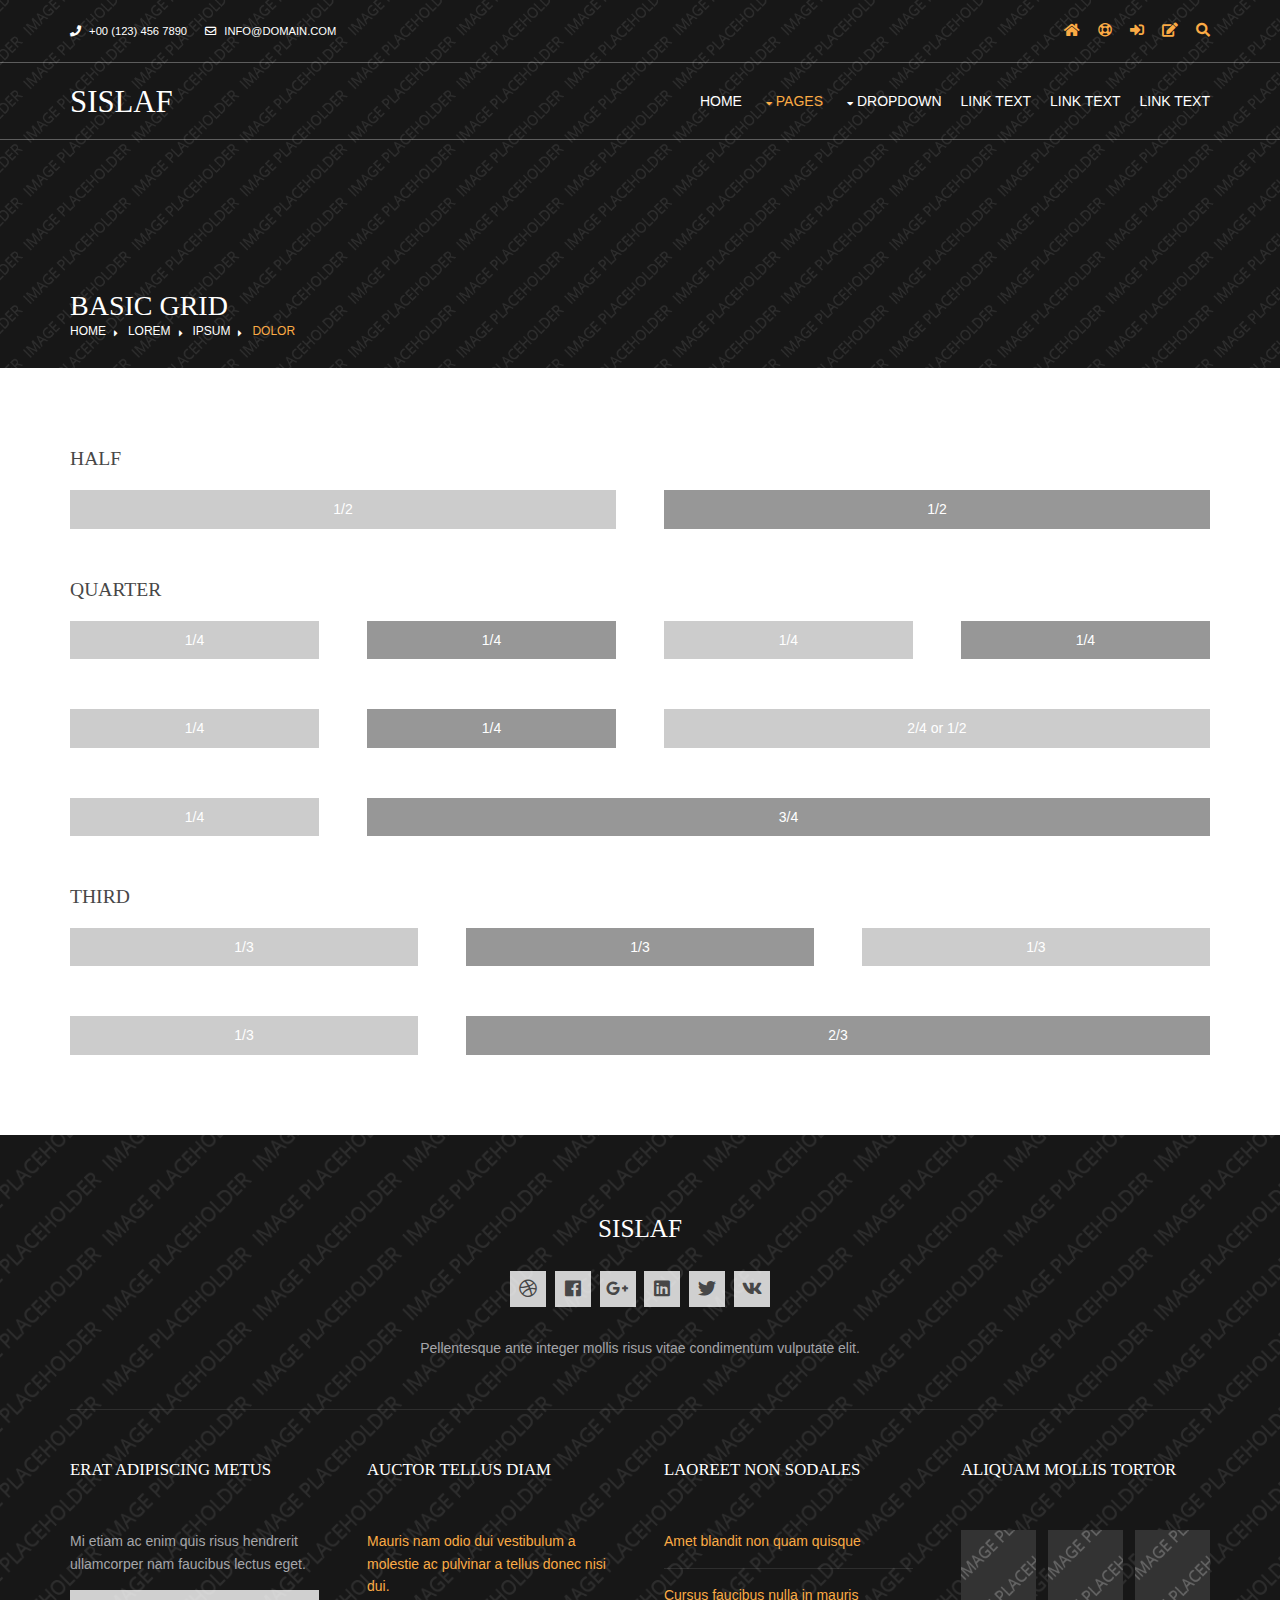
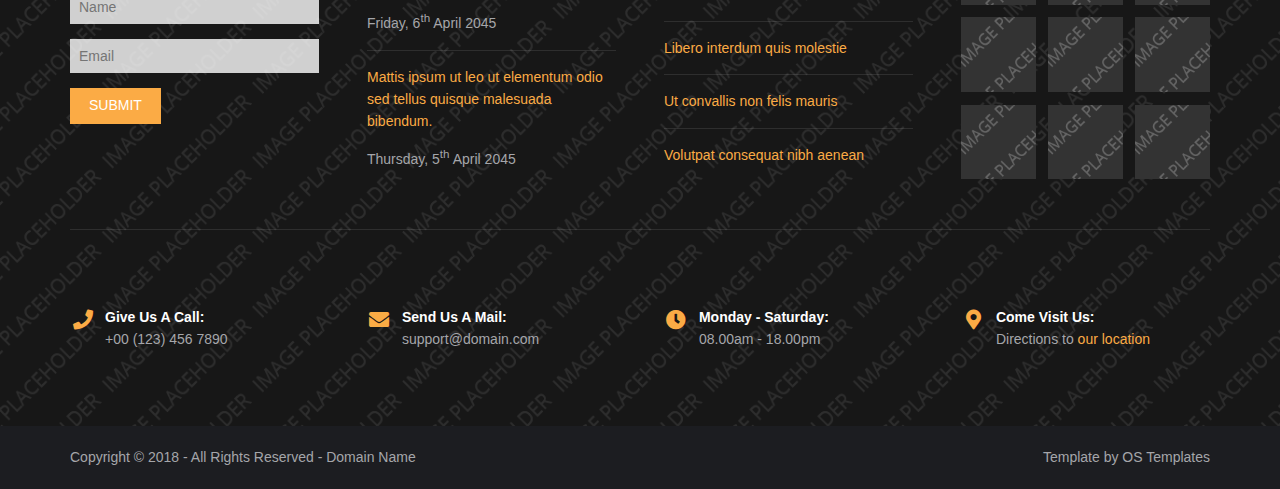
<file: assets/hm/pages/basic-grid.html>
<!DOCTYPE html>
<!--
Template Name: Sislaf
Author: <a href="https://www.os-templates.com/">OS Templates</a>
Author URI: https://www.os-templates.com/
Copyright: OS-Templates.com
Licence: Free to use under our free template licence terms
Licence URI: https://www.os-templates.com/template-terms
-->
<html lang="">
<!-- To declare your language - read more here: https://www.w3.org/International/questions/qa-html-language-declarations -->
<head>
<title>Sislaf | Pages | Basic Grid</title>
<meta charset="utf-8">
<meta name="viewport" content="width=device-width, initial-scale=1.0, maximum-scale=1.0, user-scalable=no">
<link href="../layout/styles/layout.css" rel="stylesheet" type="text/css" media="all">
<style type="text/css">
/* DEMO ONLY */
.container .demo{text-align:center;}
.container .demo div{padding:8px 0;}
.container .demo div:nth-child(odd){color:#FFFFFF; background:#CCCCCC;}
.container .demo div:nth-child(even){color:#FFFFFF; background:#979797;}
@media screen and (max-width:900px){.container .demo div{margin-bottom:0;}}
/* DEMO ONLY */
</style>
</head>
<body id="top">
<!-- ################################################################################################ -->
<!-- ################################################################################################ -->
<!-- ################################################################################################ -->
<!-- Top Background Image Wrapper -->
<div class="bgded overlay" style="background-image:url('../images/demo/backgrounds/01.png');"> 
  <!-- ################################################################################################ -->
  <div class="wrapper row0">
    <div id="topbar" class="hoc clear">
      <div class="fl_left"> 
        <!-- ################################################################################################ -->
        <ul class="nospace">
          <li><i class="fas fa-phone rgtspace-5"></i> +00 (123) 456 7890</li>
          <li><i class="far fa-envelope rgtspace-5"></i> info@domain.com</li>
        </ul>
        <!-- ################################################################################################ -->
      </div>
      <div class="fl_right"> 
        <!-- ################################################################################################ -->
        <ul class="nospace">
          <li><a href="../index.html"><i class="fas fa-home"></i></a></li>
          <li><a href="#" title="Help Centre"><i class="far fa-life-ring"></i></a></li>
          <li><a href="#" title="Login"><i class="fas fa-sign-in-alt"></i></a></li>
          <li><a href="#" title="Sign Up"><i class="fas fa-edit"></i></a></li>
          <li id="searchform">
            <div>
              <form action="#" method="post">
                <fieldset>
                  <legend>Quick Search:</legend>
                  <input type="text" placeholder="Enter search term&hellip;">
                  <button type="submit"><i class="fas fa-search"></i></button>
                </fieldset>
              </form>
            </div>
          </li>
        </ul>
        <!-- ################################################################################################ -->
      </div>
    </div>
  </div>
  <!-- ################################################################################################ -->
  <!-- ################################################################################################ -->
  <!-- ################################################################################################ -->
  <div class="wrapper row1">
    <header id="header" class="hoc clear">
      <div id="logo" class="fl_left"> 
        <!-- ################################################################################################ -->
        <h1><a href="../index.html">Sislaf</a></h1>
        <!-- ################################################################################################ -->
      </div>
      <nav id="mainav" class="fl_right"> 
        <!-- ################################################################################################ -->
        <ul class="clear">
          <li><a href="../index.html">Home</a></li>
          <li class="active"><a class="drop" href="#">Pages</a>
            <ul>
              <li><a href="gallery.html">Gallery</a></li>
              <li><a href="full-width.html">Full Width</a></li>
              <li><a href="sidebar-left.html">Sidebar Left</a></li>
              <li><a href="sidebar-right.html">Sidebar Right</a></li>
              <li class="active"><a href="basic-grid.html">Basic Grid</a></li>
              <li><a href="font-icons.html">Font Icons</a></li>
            </ul>
          </li>
          <li><a class="drop" href="#">Dropdown</a>
            <ul>
              <li><a href="#">Level 2</a></li>
              <li><a class="drop" href="#">Level 2 + Drop</a>
                <ul>
                  <li><a href="#">Level 3</a></li>
                  <li><a href="#">Level 3</a></li>
                  <li><a href="#">Level 3</a></li>
                </ul>
              </li>
              <li><a href="#">Level 2</a></li>
            </ul>
          </li>
          <li><a href="#">Link Text</a></li>
          <li><a href="#">Link Text</a></li>
          <li><a href="#">Link Text</a></li>
        </ul>
        <!-- ################################################################################################ -->
      </nav>
    </header>
  </div>
  <!-- ################################################################################################ -->
  <!-- ################################################################################################ -->
  <!-- ################################################################################################ -->
  <div id="breadcrumb" class="hoc clear"> 
    <!-- ################################################################################################ -->
    <h6 class="heading">Basic Grid</h6>
    <ul>
      <li><a href="#">Home</a></li>
      <li><a href="#">Lorem</a></li>
      <li><a href="#">Ipsum</a></li>
      <li><a href="#">Dolor</a></li>
    </ul>
    <!-- ################################################################################################ -->
  </div>
  <!-- ################################################################################################ -->
</div>
<!-- End Top Background Image Wrapper -->
<!-- ################################################################################################ -->
<!-- ################################################################################################ -->
<!-- ################################################################################################ -->
<div class="wrapper row3">
  <main class="hoc container clear"> 
    <!-- main body -->
    <!-- ################################################################################################ -->
    <div class="content"> 
      <!-- ################################################################################################ -->
      <h2>Half</h2>
      <!-- ################################################################################################ -->
      <div class="group btmspace-50 demo">
        <div class="one_half first">1/2</div>
        <div class="one_half">1/2</div>
      </div>
      <!-- ################################################################################################ -->
      <h2>Quarter</h2>
      <!-- ################################################################################################ -->
      <div class="group btmspace-50 demo">
        <div class="one_quarter first">1/4</div>
        <div class="one_quarter">1/4</div>
        <div class="one_quarter">1/4</div>
        <div class="one_quarter">1/4</div>
      </div>
      <div class="group btmspace-50 demo">
        <div class="one_quarter first">1/4</div>
        <div class="one_quarter">1/4</div>
        <div class="two_quarter">2/4 or 1/2</div>
      </div>
      <div class="group btmspace-50 demo">
        <div class="one_quarter first">1/4</div>
        <div class="three_quarter">3/4</div>
      </div>
      <!-- ################################################################################################ -->
      <h2>Third</h2>
      <!-- ################################################################################################ -->
      <div class="group btmspace-50 demo">
        <div class="one_third first">1/3</div>
        <div class="one_third">1/3</div>
        <div class="one_third">1/3</div>
      </div>
      <div class="group demo">
        <div class="one_third first">1/3</div>
        <div class="two_third">2/3</div>
      </div>
      <!-- ################################################################################################ -->
    </div>
    <!-- ################################################################################################ -->
    <!-- / main body -->
    <div class="clear"></div>
  </main>
</div>
<!-- ################################################################################################ -->
<!-- ################################################################################################ -->
<!-- ################################################################################################ -->
<div class="bgded overlay row4" style="background-image:url('../images/demo/backgrounds/05.png');">
  <footer id="footer" class="hoc clear"> 
    <!-- ################################################################################################ -->
    <div class="center btmspace-50">
      <h6 class="heading">Sislaf</h6>
      <ul class="faico clear">
        <li><a class="faicon-dribble" href="#"><i class="fab fa-dribbble"></i></a></li>
        <li><a class="faicon-facebook" href="#"><i class="fab fa-facebook"></i></a></li>
        <li><a class="faicon-google-plus" href="#"><i class="fab fa-google-plus-g"></i></a></li>
        <li><a class="faicon-linkedin" href="#"><i class="fab fa-linkedin"></i></a></li>
        <li><a class="faicon-twitter" href="#"><i class="fab fa-twitter"></i></a></li>
        <li><a class="faicon-vk" href="#"><i class="fab fa-vk"></i></a></li>
      </ul>
      <p class="nospace">Pellentesque ante integer mollis risus vitae condimentum vulputate elit.</p>
    </div>
    <!-- ################################################################################################ -->
    <hr class="btmspace-50">
    <!-- ################################################################################################ -->
    <div class="group btmspace-50">
      <div class="one_quarter first">
        <h6 class="heading">Erat adipiscing metus</h6>
        <p class="nospace btmspace-15">Mi etiam ac enim quis risus hendrerit ullamcorper nam faucibus lectus eget.</p>
        <form method="post" action="#">
          <fieldset>
            <legend>Newsletter:</legend>
            <input class="btmspace-15" type="text" value="" placeholder="Name">
            <input class="btmspace-15" type="text" value="" placeholder="Email">
            <button type="submit" value="submit">Submit</button>
          </fieldset>
        </form>
      </div>
      <div class="one_quarter">
        <h6 class="heading">Auctor tellus diam</h6>
        <ul class="nospace linklist">
          <li>
            <article>
              <p class="nospace btmspace-10"><a href="#">Mauris nam odio dui vestibulum a molestie ac pulvinar a tellus donec nisi dui.</a></p>
              <time class="block font-xs" datetime="2045-04-06">Friday, 6<sup>th</sup> April 2045</time>
            </article>
          </li>
          <li>
            <article>
              <p class="nospace btmspace-10"><a href="#">Mattis ipsum ut leo ut elementum odio sed tellus quisque malesuada bibendum.</a></p>
              <time class="block font-xs" datetime="2045-04-05">Thursday, 5<sup>th</sup> April 2045</time>
            </article>
          </li>
        </ul>
      </div>
      <div class="one_quarter">
        <h6 class="heading">Laoreet non sodales</h6>
        <ul class="nospace linklist">
          <li><a href="#">Amet blandit non quam quisque</a></li>
          <li><a href="#">Cursus faucibus nulla in mauris</a></li>
          <li><a href="#">Libero interdum quis molestie</a></li>
          <li><a href="#">Ut convallis non felis mauris</a></li>
          <li><a href="#">Volutpat consequat nibh aenean</a></li>
        </ul>
      </div>
      <div class="one_quarter">
        <h6 class="heading">Aliquam mollis tortor</h6>
        <ul class="nospace clear latestimg">
          <li><a class="imgover" href="#"><img src="../images/demo/100x100.png" alt=""></a></li>
          <li><a class="imgover" href="#"><img src="../images/demo/100x100.png" alt=""></a></li>
          <li><a class="imgover" href="#"><img src="../images/demo/100x100.png" alt=""></a></li>
          <li><a class="imgover" href="#"><img src="../images/demo/100x100.png" alt=""></a></li>
          <li><a class="imgover" href="#"><img src="../images/demo/100x100.png" alt=""></a></li>
          <li><a class="imgover" href="#"><img src="../images/demo/100x100.png" alt=""></a></li>
          <li><a class="imgover" href="#"><img src="../images/demo/100x100.png" alt=""></a></li>
          <li><a class="imgover" href="#"><img src="../images/demo/100x100.png" alt=""></a></li>
          <li><a class="imgover" href="#"><img src="../images/demo/100x100.png" alt=""></a></li>
        </ul>
      </div>
      <!-- ################################################################################################ -->
    </div>
    <div id="ctdetails" class="clear">
      <ul class="nospace clear">
        <li class="one_quarter first">
          <div class="block clear"><a href="#"><i class="fas fa-phone"></i></a> <span><strong>Give us a call:</strong> +00 (123) 456 7890</span></div>
        </li>
        <li class="one_quarter">
          <div class="block clear"><a href="#"><i class="fas fa-envelope"></i></a> <span><strong>Send us a mail:</strong> support@domain.com</span></div>
        </li>
        <li class="one_quarter">
          <div class="block clear"><a href="#"><i class="fas fa-clock"></i></a> <span><strong> Monday - Saturday:</strong> 08.00am - 18.00pm</span></div>
        </li>
        <li class="one_quarter">
          <div class="block clear"><a href="#"><i class="fas fa-map-marker-alt"></i></a> <span><strong>Come visit us:</strong> Directions to <a href="#">our location</a></span></div>
        </li>
      </ul>
    </div>
    <!-- ################################################################################################ -->
  </footer>
</div>
<!-- ################################################################################################ -->
<!-- ################################################################################################ -->
<!-- ################################################################################################ -->
<div class="wrapper row5">
  <div id="copyright" class="hoc clear"> 
    <!-- ################################################################################################ -->
    <p class="fl_left">Copyright &copy; 2018 - All Rights Reserved - <a href="#">Domain Name</a></p>
    <p class="fl_right">Template by <a target="_blank" href="https://www.os-templates.com/" title="Free Website Templates">OS Templates</a></p>
    <!-- ################################################################################################ -->
  </div>
</div>
<!-- ################################################################################################ -->
<!-- ################################################################################################ -->
<!-- ################################################################################################ -->
<a id="backtotop" href="#top"><i class="fas fa-chevron-up"></i></a>
<!-- JAVASCRIPTS -->
<script src="../layout/scripts/jquery.min.js"></script>
<script src="../layout/scripts/jquery.backtotop.js"></script>
<script src="../layout/scripts/jquery.mobilemenu.js"></script>
</body>
</html>
</file>
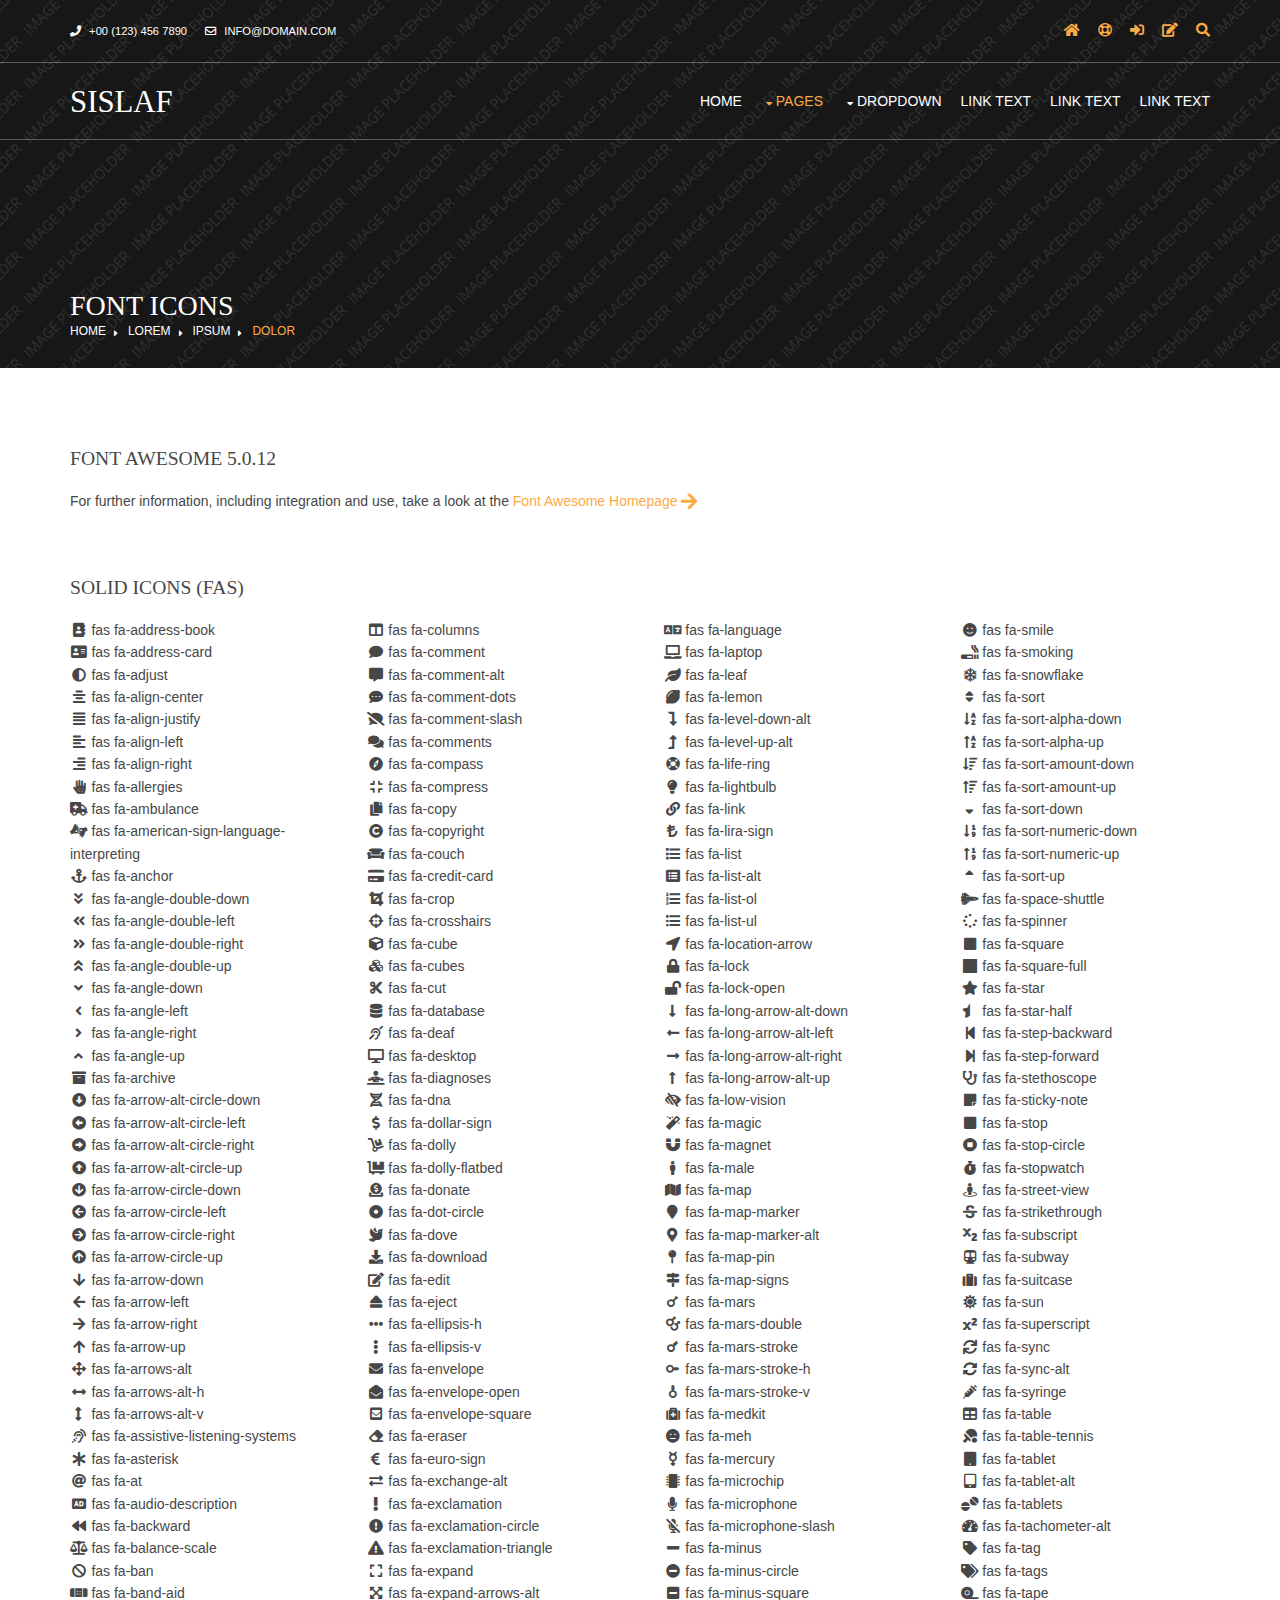
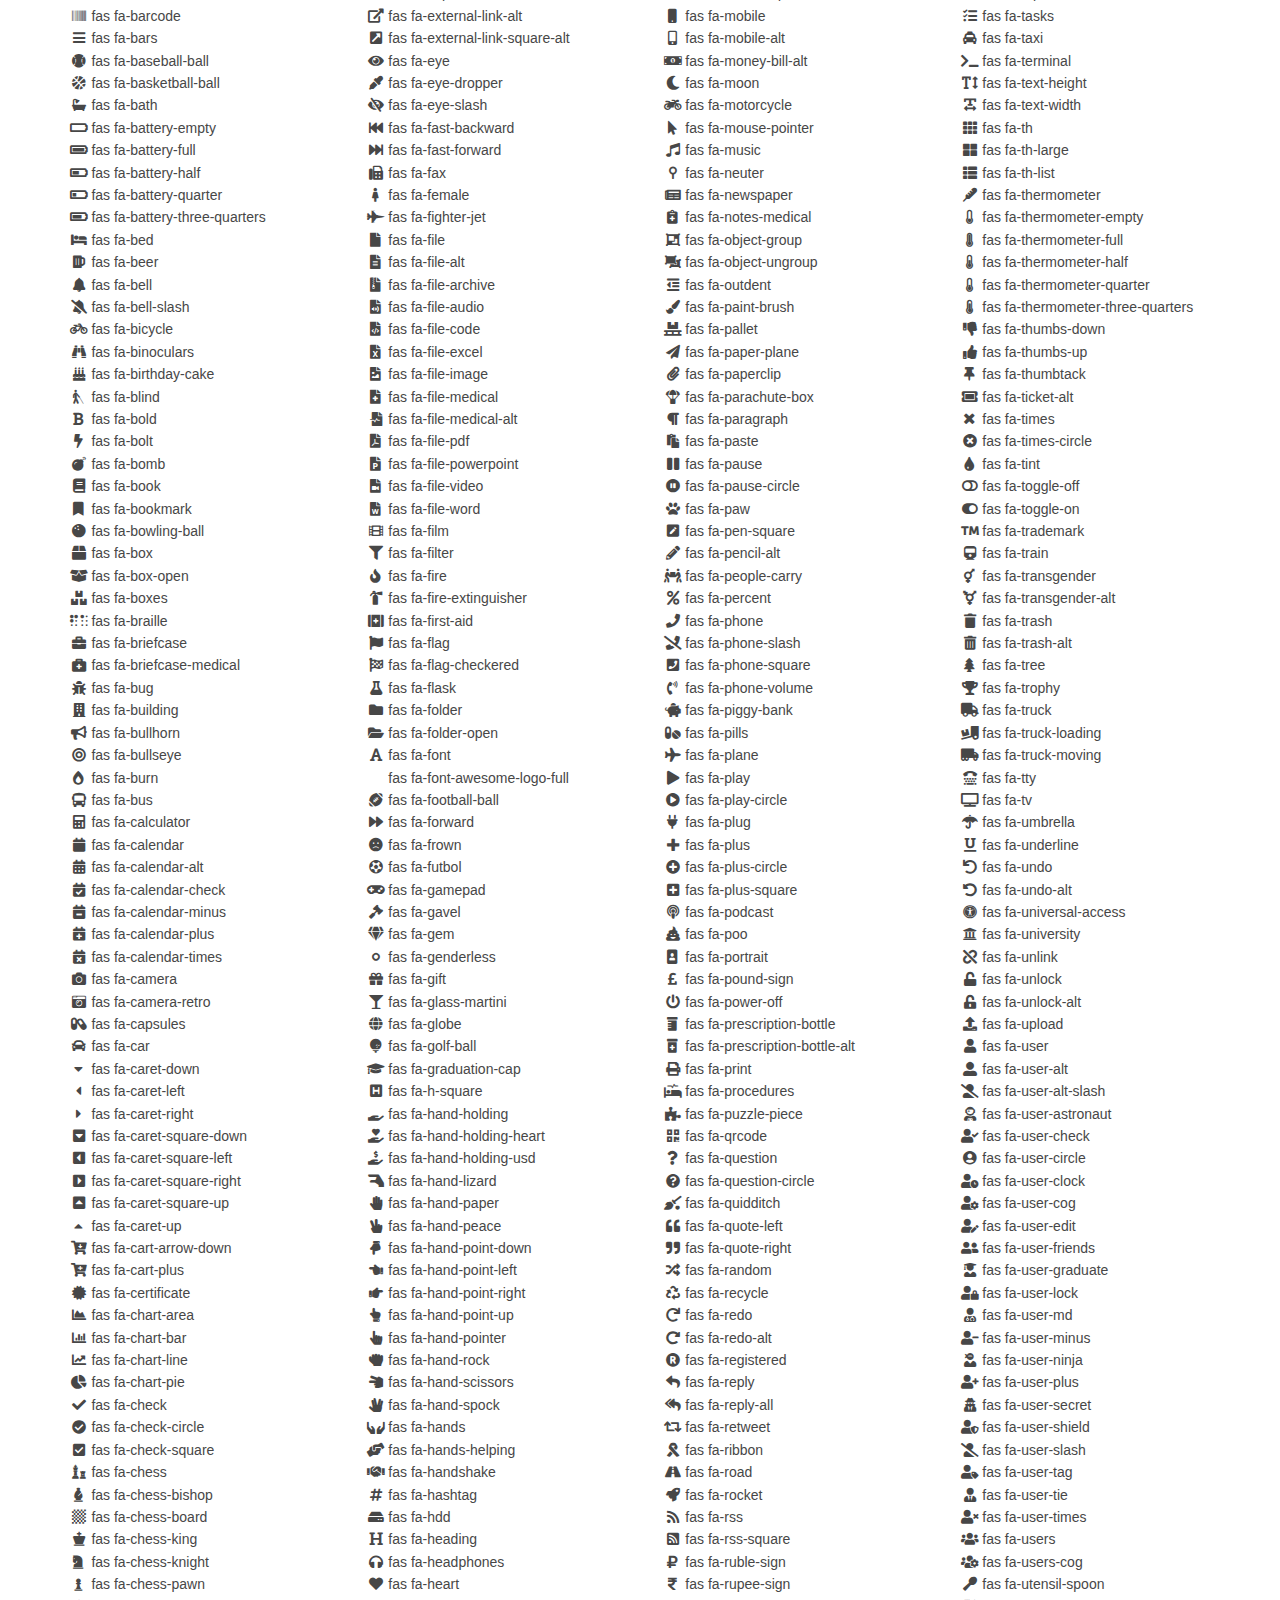
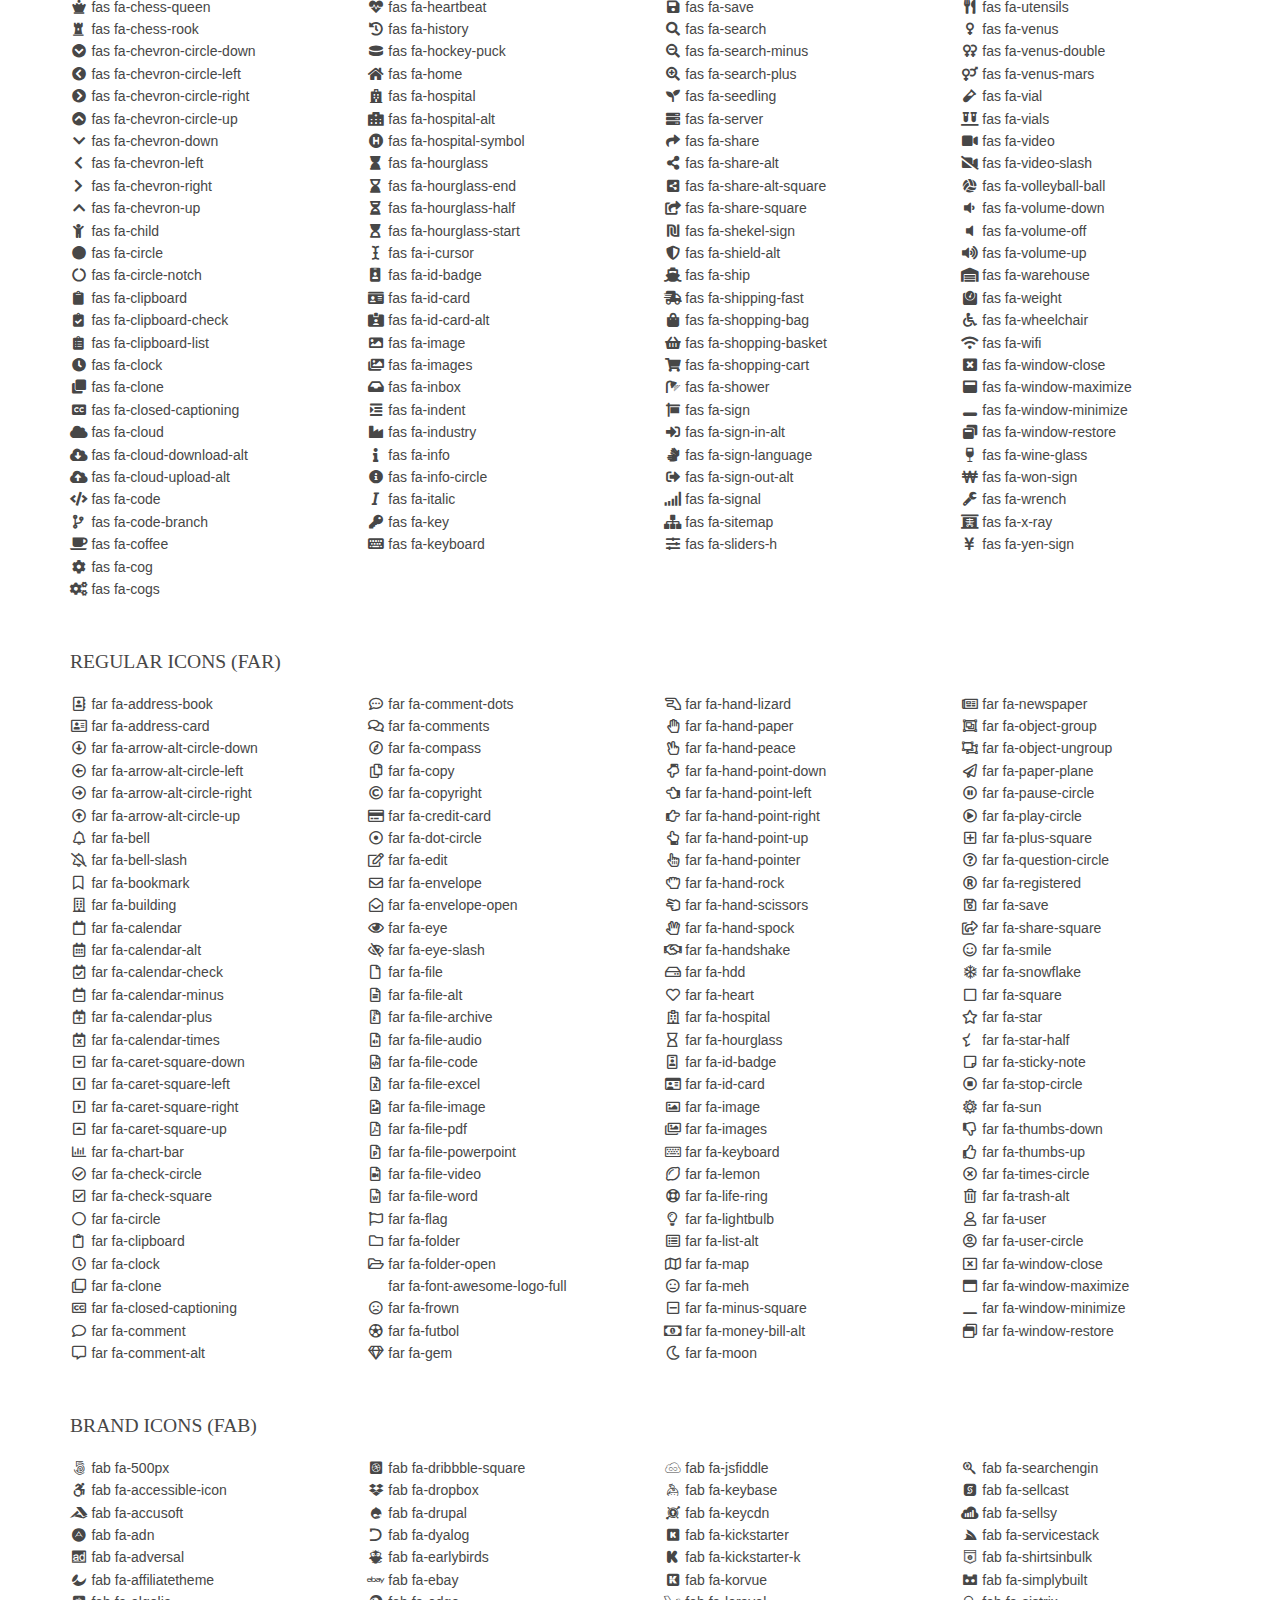
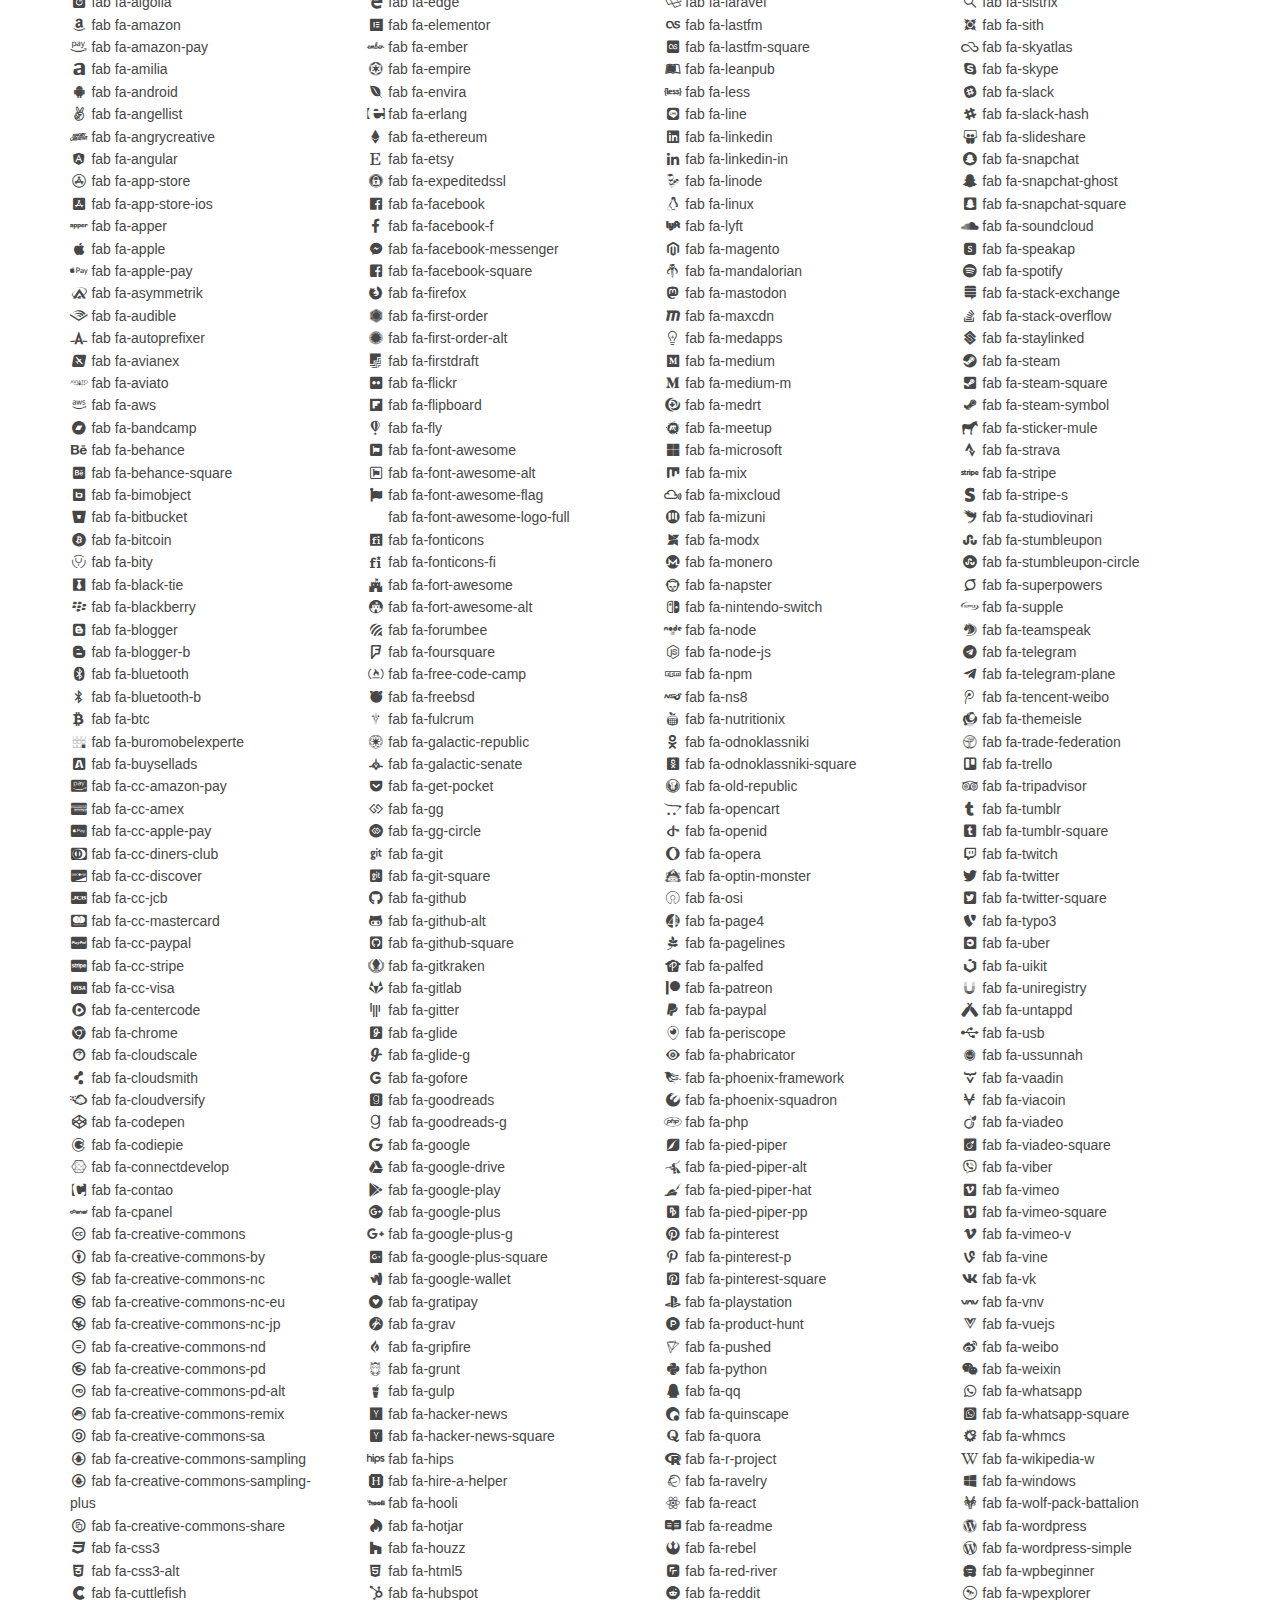
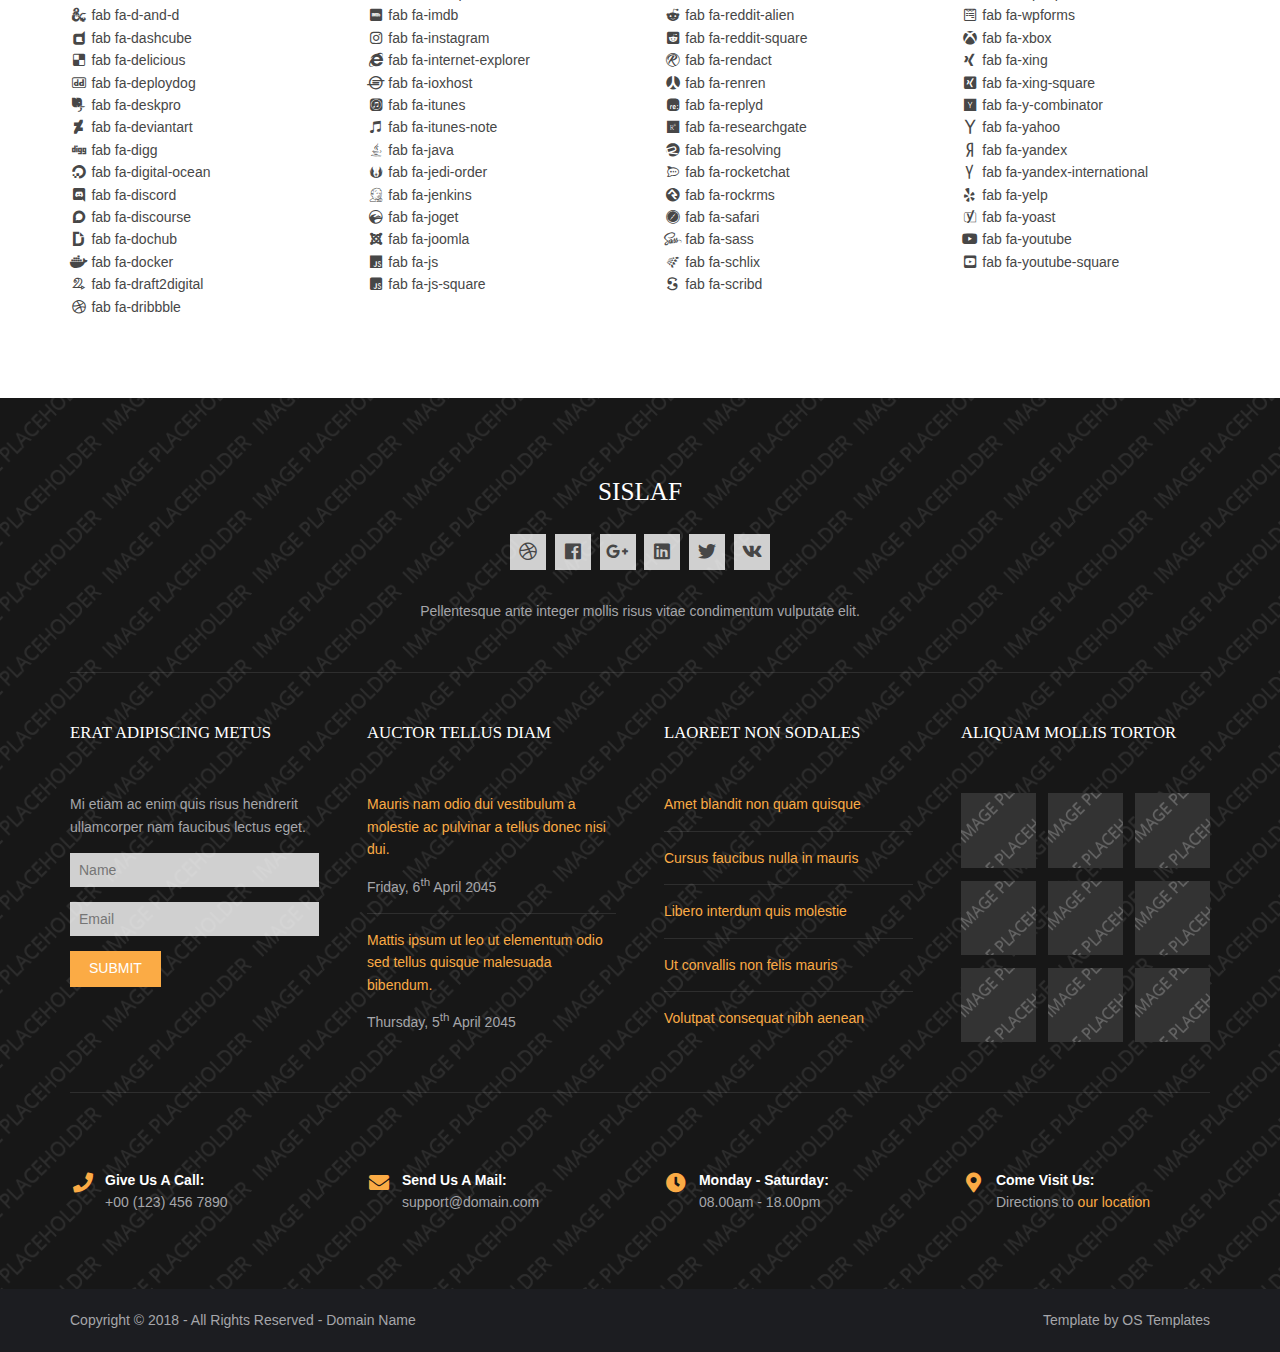
<file: assets/hm/pages/font-icons.html>
<!DOCTYPE html>
<!--
Template Name: Sislaf
Author: <a href="https://www.os-templates.com/">OS Templates</a>
Author URI: https://www.os-templates.com/
Copyright: OS-Templates.com
Licence: Free to use under our free template licence terms
Licence URI: https://www.os-templates.com/template-terms
-->
<html lang="">
<!-- To declare your language - read more here: https://www.w3.org/International/questions/qa-html-language-declarations -->
<head>
<title>Sislaf | Pages | Font Icons</title>
<meta charset="utf-8">
<meta name="viewport" content="width=device-width, initial-scale=1.0, maximum-scale=1.0, user-scalable=no">
<link href="../layout/styles/layout.css" rel="stylesheet" type="text/css" media="all">
</head>
<body id="top">
<!-- ################################################################################################ -->
<!-- ################################################################################################ -->
<!-- ################################################################################################ -->
<!-- Top Background Image Wrapper -->
<div class="bgded overlay" style="background-image:url('../images/demo/backgrounds/01.png');"> 
  <!-- ################################################################################################ -->
  <div class="wrapper row0">
    <div id="topbar" class="hoc clear">
      <div class="fl_left"> 
        <!-- ################################################################################################ -->
        <ul class="nospace">
          <li><i class="fas fa-phone rgtspace-5"></i> +00 (123) 456 7890</li>
          <li><i class="far fa-envelope rgtspace-5"></i> info@domain.com</li>
        </ul>
        <!-- ################################################################################################ -->
      </div>
      <div class="fl_right"> 
        <!-- ################################################################################################ -->
        <ul class="nospace">
          <li><a href="../index.html"><i class="fas fa-home"></i></a></li>
          <li><a href="#" title="Help Centre"><i class="far fa-life-ring"></i></a></li>
          <li><a href="#" title="Login"><i class="fas fa-sign-in-alt"></i></a></li>
          <li><a href="#" title="Sign Up"><i class="fas fa-edit"></i></a></li>
          <li id="searchform">
            <div>
              <form action="#" method="post">
                <fieldset>
                  <legend>Quick Search:</legend>
                  <input type="text" placeholder="Enter search term&hellip;">
                  <button type="submit"><i class="fas fa-search"></i></button>
                </fieldset>
              </form>
            </div>
          </li>
        </ul>
        <!-- ################################################################################################ -->
      </div>
    </div>
  </div>
  <!-- ################################################################################################ -->
  <!-- ################################################################################################ -->
  <!-- ################################################################################################ -->
  <div class="wrapper row1">
    <header id="header" class="hoc clear">
      <div id="logo" class="fl_left"> 
        <!-- ################################################################################################ -->
        <h1><a href="../index.html">Sislaf</a></h1>
        <!-- ################################################################################################ -->
      </div>
      <nav id="mainav" class="fl_right"> 
        <!-- ################################################################################################ -->
        <ul class="clear">
          <li><a href="../index.html">Home</a></li>
          <li class="active"><a class="drop" href="#">Pages</a>
            <ul>
              <li><a href="gallery.html">Gallery</a></li>
              <li><a href="full-width.html">Full Width</a></li>
              <li><a href="sidebar-left.html">Sidebar Left</a></li>
              <li><a href="sidebar-right.html">Sidebar Right</a></li>
              <li><a href="basic-grid.html">Basic Grid</a></li>
              <li class="active"><a href="font-icons.html">Font Icons</a></li>
            </ul>
          </li>
          <li><a class="drop" href="#">Dropdown</a>
            <ul>
              <li><a href="#">Level 2</a></li>
              <li><a class="drop" href="#">Level 2 + Drop</a>
                <ul>
                  <li><a href="#">Level 3</a></li>
                  <li><a href="#">Level 3</a></li>
                  <li><a href="#">Level 3</a></li>
                </ul>
              </li>
              <li><a href="#">Level 2</a></li>
            </ul>
          </li>
          <li><a href="#">Link Text</a></li>
          <li><a href="#">Link Text</a></li>
          <li><a href="#">Link Text</a></li>
        </ul>
        <!-- ################################################################################################ -->
      </nav>
    </header>
  </div>
  <!-- ################################################################################################ -->
  <!-- ################################################################################################ -->
  <!-- ################################################################################################ -->
  <div id="breadcrumb" class="hoc clear"> 
    <!-- ################################################################################################ -->
    <h6 class="heading">Font Icons</h6>
    <ul>
      <li><a href="#">Home</a></li>
      <li><a href="#">Lorem</a></li>
      <li><a href="#">Ipsum</a></li>
      <li><a href="#">Dolor</a></li>
    </ul>
    <!-- ################################################################################################ -->
  </div>
  <!-- ################################################################################################ -->
</div>
<!-- End Top Background Image Wrapper -->
<!-- ################################################################################################ -->
<!-- ################################################################################################ -->
<!-- ################################################################################################ -->
<div class="wrapper row3">
  <main class="hoc container clear"> 
    <!-- main body -->
    <!-- ################################################################################################ -->
    <div class="content"> 
      <!-- ################################################################################################ -->
      <div class="clear btmspace-50">
        <h2>Font Awesome 5.0.12</h2>
        <p class="clear">For further information, including integration and use, take a look at the <a target="_blank" rel="nofollow noopener" href="https://fontawesome.com/">Font Awesome Homepage <i class="fas fa-arrow-right fa-lg"></i></a></p>
      </div>
      <!-- ################################################################################################ -->
      <!-- ################################################################################################ -->
      <!-- ################################################################################################ -->
      <div class="clear btmspace-50">
        <h2>Solid Icons (fas)</h2>
        <div class="one_quarter first">
          <ul class="nospace">
            <li><i class="fa-address-book fa-fw fas"></i> fas fa-address-book</li>
            <li><i class="fa-address-card fa-fw fas"></i> fas fa-address-card</li>
            <li><i class="fa-adjust fa-fw fas"></i> fas fa-adjust</li>
            <li><i class="fa-align-center fa-fw fas"></i> fas fa-align-center</li>
            <li><i class="fa-align-justify fa-fw fas"></i> fas fa-align-justify</li>
            <li><i class="fa-align-left fa-fw fas"></i> fas fa-align-left</li>
            <li><i class="fa-align-right fa-fw fas"></i> fas fa-align-right</li>
            <li><i class="fa-allergies fa-fw fas"></i> fas fa-allergies</li>
            <li><i class="fa-ambulance fa-fw fas"></i> fas fa-ambulance</li>
            <li><i class="fa-american-sign-language-interpreting fa-fw fas"></i> fas fa-american-sign-language-interpreting</li>
            <li><i class="fa-anchor fa-fw fas"></i> fas fa-anchor</li>
            <li><i class="fa-angle-double-down fa-fw fas"></i> fas fa-angle-double-down</li>
            <li><i class="fa-angle-double-left fa-fw fas"></i> fas fa-angle-double-left</li>
            <li><i class="fa-angle-double-right fa-fw fas"></i> fas fa-angle-double-right</li>
            <li><i class="fa-angle-double-up fa-fw fas"></i> fas fa-angle-double-up</li>
            <li><i class="fa-angle-down fa-fw fas"></i> fas fa-angle-down</li>
            <li><i class="fa-angle-left fa-fw fas"></i> fas fa-angle-left</li>
            <li><i class="fa-angle-right fa-fw fas"></i> fas fa-angle-right</li>
            <li><i class="fa-angle-up fa-fw fas"></i> fas fa-angle-up</li>
            <li><i class="fa-archive fa-fw fas"></i> fas fa-archive</li>
            <li><i class="fa-arrow-alt-circle-down fa-fw fas"></i> fas fa-arrow-alt-circle-down</li>
            <li><i class="fa-arrow-alt-circle-left fa-fw fas"></i> fas fa-arrow-alt-circle-left</li>
            <li><i class="fa-arrow-alt-circle-right fa-fw fas"></i> fas fa-arrow-alt-circle-right</li>
            <li><i class="fa-arrow-alt-circle-up fa-fw fas"></i> fas fa-arrow-alt-circle-up</li>
            <li><i class="fa-arrow-circle-down fa-fw fas"></i> fas fa-arrow-circle-down</li>
            <li><i class="fa-arrow-circle-left fa-fw fas"></i> fas fa-arrow-circle-left</li>
            <li><i class="fa-arrow-circle-right fa-fw fas"></i> fas fa-arrow-circle-right</li>
            <li><i class="fa-arrow-circle-up fa-fw fas"></i> fas fa-arrow-circle-up</li>
            <li><i class="fa-arrow-down fa-fw fas"></i> fas fa-arrow-down</li>
            <li><i class="fa-arrow-left fa-fw fas"></i> fas fa-arrow-left</li>
            <li><i class="fa-arrow-right fa-fw fas"></i> fas fa-arrow-right</li>
            <li><i class="fa-arrow-up fa-fw fas"></i> fas fa-arrow-up</li>
            <li><i class="fa-arrows-alt fa-fw fas"></i> fas fa-arrows-alt</li>
            <li><i class="fa-arrows-alt-h fa-fw fas"></i> fas fa-arrows-alt-h</li>
            <li><i class="fa-arrows-alt-v fa-fw fas"></i> fas fa-arrows-alt-v</li>
            <li><i class="fa-assistive-listening-systems fa-fw fas"></i> fas fa-assistive-listening-systems</li>
            <li><i class="fa-asterisk fa-fw fas"></i> fas fa-asterisk</li>
            <li><i class="fa-at fa-fw fas"></i> fas fa-at</li>
            <li><i class="fa-audio-description fa-fw fas"></i> fas fa-audio-description</li>
            <li><i class="fa-backward fa-fw fas"></i> fas fa-backward</li>
            <li><i class="fa-balance-scale fa-fw fas"></i> fas fa-balance-scale</li>
            <li><i class="fa-ban fa-fw fas"></i> fas fa-ban</li>
            <li><i class="fa-band-aid fa-fw fas"></i> fas fa-band-aid</li>
            <li><i class="fa-barcode fa-fw fas"></i> fas fa-barcode</li>
            <li><i class="fa-bars fa-fw fas"></i> fas fa-bars</li>
            <li><i class="fa-baseball-ball fa-fw fas"></i> fas fa-baseball-ball</li>
            <li><i class="fa-basketball-ball fa-fw fas"></i> fas fa-basketball-ball</li>
            <li><i class="fa-bath fa-fw fas"></i> fas fa-bath</li>
            <li><i class="fa-battery-empty fa-fw fas"></i> fas fa-battery-empty</li>
            <li><i class="fa-battery-full fa-fw fas"></i> fas fa-battery-full</li>
            <li><i class="fa-battery-half fa-fw fas"></i> fas fa-battery-half</li>
            <li><i class="fa-battery-quarter fa-fw fas"></i> fas fa-battery-quarter</li>
            <li><i class="fa-battery-three-quarters fa-fw fas"></i> fas fa-battery-three-quarters</li>
            <li><i class="fa-bed fa-fw fas"></i> fas fa-bed</li>
            <li><i class="fa-beer fa-fw fas"></i> fas fa-beer</li>
            <li><i class="fa-bell fa-fw fas"></i> fas fa-bell</li>
            <li><i class="fa-bell-slash fa-fw fas"></i> fas fa-bell-slash</li>
            <li><i class="fa-bicycle fa-fw fas"></i> fas fa-bicycle</li>
            <li><i class="fa-binoculars fa-fw fas"></i> fas fa-binoculars</li>
            <li><i class="fa-birthday-cake fa-fw fas"></i> fas fa-birthday-cake</li>
            <li><i class="fa-blind fa-fw fas"></i> fas fa-blind</li>
            <li><i class="fa-bold fa-fw fas"></i> fas fa-bold</li>
            <li><i class="fa-bolt fa-fw fas"></i> fas fa-bolt</li>
            <li><i class="fa-bomb fa-fw fas"></i> fas fa-bomb</li>
            <li><i class="fa-book fa-fw fas"></i> fas fa-book</li>
            <li><i class="fa-bookmark fa-fw fas"></i> fas fa-bookmark</li>
            <li><i class="fa-bowling-ball fa-fw fas"></i> fas fa-bowling-ball</li>
            <li><i class="fa-box fa-fw fas"></i> fas fa-box</li>
            <li><i class="fa-box-open fa-fw fas"></i> fas fa-box-open</li>
            <li><i class="fa-boxes fa-fw fas"></i> fas fa-boxes</li>
            <li><i class="fa-braille fa-fw fas"></i> fas fa-braille</li>
            <li><i class="fa-briefcase fa-fw fas"></i> fas fa-briefcase</li>
            <li><i class="fa-briefcase-medical fa-fw fas"></i> fas fa-briefcase-medical</li>
            <li><i class="fa-bug fa-fw fas"></i> fas fa-bug</li>
            <li><i class="fa-building fa-fw fas"></i> fas fa-building</li>
            <li><i class="fa-bullhorn fa-fw fas"></i> fas fa-bullhorn</li>
            <li><i class="fa-bullseye fa-fw fas"></i> fas fa-bullseye</li>
            <li><i class="fa-burn fa-fw fas"></i> fas fa-burn</li>
            <li><i class="fa-bus fa-fw fas"></i> fas fa-bus</li>
            <li><i class="fa-calculator fa-fw fas"></i> fas fa-calculator</li>
            <li><i class="fa-calendar fa-fw fas"></i> fas fa-calendar</li>
            <li><i class="fa-calendar-alt fa-fw fas"></i> fas fa-calendar-alt</li>
            <li><i class="fa-calendar-check fa-fw fas"></i> fas fa-calendar-check</li>
            <li><i class="fa-calendar-minus fa-fw fas"></i> fas fa-calendar-minus</li>
            <li><i class="fa-calendar-plus fa-fw fas"></i> fas fa-calendar-plus</li>
            <li><i class="fa-calendar-times fa-fw fas"></i> fas fa-calendar-times</li>
            <li><i class="fa-camera fa-fw fas"></i> fas fa-camera</li>
            <li><i class="fa-camera-retro fa-fw fas"></i> fas fa-camera-retro</li>
            <li><i class="fa-capsules fa-fw fas"></i> fas fa-capsules</li>
            <li><i class="fa-car fa-fw fas"></i> fas fa-car</li>
            <li><i class="fa-caret-down fa-fw fas"></i> fas fa-caret-down</li>
            <li><i class="fa-caret-left fa-fw fas"></i> fas fa-caret-left</li>
            <li><i class="fa-caret-right fa-fw fas"></i> fas fa-caret-right</li>
            <li><i class="fa-caret-square-down fa-fw fas"></i> fas fa-caret-square-down</li>
            <li><i class="fa-caret-square-left fa-fw fas"></i> fas fa-caret-square-left</li>
            <li><i class="fa-caret-square-right fa-fw fas"></i> fas fa-caret-square-right</li>
            <li><i class="fa-caret-square-up fa-fw fas"></i> fas fa-caret-square-up</li>
            <li><i class="fa-caret-up fa-fw fas"></i> fas fa-caret-up</li>
            <li><i class="fa-cart-arrow-down fa-fw fas"></i> fas fa-cart-arrow-down</li>
            <li><i class="fa-cart-plus fa-fw fas"></i> fas fa-cart-plus</li>
            <li><i class="fa-certificate fa-fw fas"></i> fas fa-certificate</li>
            <li><i class="fa-chart-area fa-fw fas"></i> fas fa-chart-area</li>
            <li><i class="fa-chart-bar fa-fw fas"></i> fas fa-chart-bar</li>
            <li><i class="fa-chart-line fa-fw fas"></i> fas fa-chart-line</li>
            <li><i class="fa-chart-pie fa-fw fas"></i> fas fa-chart-pie</li>
            <li><i class="fa-check fa-fw fas"></i> fas fa-check</li>
            <li><i class="fa-check-circle fa-fw fas"></i> fas fa-check-circle</li>
            <li><i class="fa-check-square fa-fw fas"></i> fas fa-check-square</li>
            <li><i class="fa-chess fa-fw fas"></i> fas fa-chess</li>
            <li><i class="fa-chess-bishop fa-fw fas"></i> fas fa-chess-bishop</li>
            <li><i class="fa-chess-board fa-fw fas"></i> fas fa-chess-board</li>
            <li><i class="fa-chess-king fa-fw fas"></i> fas fa-chess-king</li>
            <li><i class="fa-chess-knight fa-fw fas"></i> fas fa-chess-knight</li>
            <li><i class="fa-chess-pawn fa-fw fas"></i> fas fa-chess-pawn</li>
            <li><i class="fa-chess-queen fa-fw fas"></i> fas fa-chess-queen</li>
            <li><i class="fa-chess-rook fa-fw fas"></i> fas fa-chess-rook</li>
            <li><i class="fa-chevron-circle-down fa-fw fas"></i> fas fa-chevron-circle-down</li>
            <li><i class="fa-chevron-circle-left fa-fw fas"></i> fas fa-chevron-circle-left</li>
            <li><i class="fa-chevron-circle-right fa-fw fas"></i> fas fa-chevron-circle-right</li>
            <li><i class="fa-chevron-circle-up fa-fw fas"></i> fas fa-chevron-circle-up</li>
            <li><i class="fa-chevron-down fa-fw fas"></i> fas fa-chevron-down</li>
            <li><i class="fa-chevron-left fa-fw fas"></i> fas fa-chevron-left</li>
            <li><i class="fa-chevron-right fa-fw fas"></i> fas fa-chevron-right</li>
            <li><i class="fa-chevron-up fa-fw fas"></i> fas fa-chevron-up</li>
            <li><i class="fa-child fa-fw fas"></i> fas fa-child</li>
            <li><i class="fa-circle fa-fw fas"></i> fas fa-circle</li>
            <li><i class="fa-circle-notch fa-fw fas"></i> fas fa-circle-notch</li>
            <li><i class="fa-clipboard fa-fw fas"></i> fas fa-clipboard</li>
            <li><i class="fa-clipboard-check fa-fw fas"></i> fas fa-clipboard-check</li>
            <li><i class="fa-clipboard-list fa-fw fas"></i> fas fa-clipboard-list</li>
            <li><i class="fa-clock fa-fw fas"></i> fas fa-clock</li>
            <li><i class="fa-clone fa-fw fas"></i> fas fa-clone</li>
            <li><i class="fa-closed-captioning fa-fw fas"></i> fas fa-closed-captioning</li>
            <li><i class="fa-cloud fa-fw fas"></i> fas fa-cloud</li>
            <li><i class="fa-cloud-download-alt fa-fw fas"></i> fas fa-cloud-download-alt</li>
            <li><i class="fa-cloud-upload-alt fa-fw fas"></i> fas fa-cloud-upload-alt</li>
            <li><i class="fa-code fa-fw fas"></i> fas fa-code</li>
            <li><i class="fa-code-branch fa-fw fas"></i> fas fa-code-branch</li>
            <li><i class="fa-coffee fa-fw fas"></i> fas fa-coffee</li>
            <li><i class="fa-cog fa-fw fas"></i> fas fa-cog</li>
            <li><i class="fa-cogs fa-fw fas"></i> fas fa-cogs</li>
          </ul>
        </div>
        <div class="one_quarter">
          <ul class="nospace">
            <li><i class="fa-columns fa-fw fas"></i> fas fa-columns</li>
            <li><i class="fa-comment fa-fw fas"></i> fas fa-comment</li>
            <li><i class="fa-comment-alt fa-fw fas"></i> fas fa-comment-alt</li>
            <li><i class="fa-comment-dots fa-fw fas"></i> fas fa-comment-dots</li>
            <li><i class="fa-comment-slash fa-fw fas"></i> fas fa-comment-slash</li>
            <li><i class="fa-comments fa-fw fas"></i> fas fa-comments</li>
            <li><i class="fa-compass fa-fw fas"></i> fas fa-compass</li>
            <li><i class="fa-compress fa-fw fas"></i> fas fa-compress</li>
            <li><i class="fa-copy fa-fw fas"></i> fas fa-copy</li>
            <li><i class="fa-copyright fa-fw fas"></i> fas fa-copyright</li>
            <li><i class="fa-couch fa-fw fas"></i> fas fa-couch</li>
            <li><i class="fa-credit-card fa-fw fas"></i> fas fa-credit-card</li>
            <li><i class="fa-crop fa-fw fas"></i> fas fa-crop</li>
            <li><i class="fa-crosshairs fa-fw fas"></i> fas fa-crosshairs</li>
            <li><i class="fa-cube fa-fw fas"></i> fas fa-cube</li>
            <li><i class="fa-cubes fa-fw fas"></i> fas fa-cubes</li>
            <li><i class="fa-cut fa-fw fas"></i> fas fa-cut</li>
            <li><i class="fa-database fa-fw fas"></i> fas fa-database</li>
            <li><i class="fa-deaf fa-fw fas"></i> fas fa-deaf</li>
            <li><i class="fa-desktop fa-fw fas"></i> fas fa-desktop</li>
            <li><i class="fa-diagnoses fa-fw fas"></i> fas fa-diagnoses</li>
            <li><i class="fa-dna fa-fw fas"></i> fas fa-dna</li>
            <li><i class="fa-dollar-sign fa-fw fas"></i> fas fa-dollar-sign</li>
            <li><i class="fa-dolly fa-fw fas"></i> fas fa-dolly</li>
            <li><i class="fa-dolly-flatbed fa-fw fas"></i> fas fa-dolly-flatbed</li>
            <li><i class="fa-donate fa-fw fas"></i> fas fa-donate</li>
            <li><i class="fa-dot-circle fa-fw fas"></i> fas fa-dot-circle</li>
            <li><i class="fa-dove fa-fw fas"></i> fas fa-dove</li>
            <li><i class="fa-download fa-fw fas"></i> fas fa-download</li>
            <li><i class="fa-edit fa-fw fas"></i> fas fa-edit</li>
            <li><i class="fa-eject fa-fw fas"></i> fas fa-eject</li>
            <li><i class="fa-ellipsis-h fa-fw fas"></i> fas fa-ellipsis-h</li>
            <li><i class="fa-ellipsis-v fa-fw fas"></i> fas fa-ellipsis-v</li>
            <li><i class="fa-envelope fa-fw fas"></i> fas fa-envelope</li>
            <li><i class="fa-envelope-open fa-fw fas"></i> fas fa-envelope-open</li>
            <li><i class="fa-envelope-square fa-fw fas"></i> fas fa-envelope-square</li>
            <li><i class="fa-eraser fa-fw fas"></i> fas fa-eraser</li>
            <li><i class="fa-euro-sign fa-fw fas"></i> fas fa-euro-sign</li>
            <li><i class="fa-exchange-alt fa-fw fas"></i> fas fa-exchange-alt</li>
            <li><i class="fa-exclamation fa-fw fas"></i> fas fa-exclamation</li>
            <li><i class="fa-exclamation-circle fa-fw fas"></i> fas fa-exclamation-circle</li>
            <li><i class="fa-exclamation-triangle fa-fw fas"></i> fas fa-exclamation-triangle</li>
            <li><i class="fa-expand fa-fw fas"></i> fas fa-expand</li>
            <li><i class="fa-expand-arrows-alt fa-fw fas"></i> fas fa-expand-arrows-alt</li>
            <li><i class="fa-external-link-alt fa-fw fas"></i> fas fa-external-link-alt</li>
            <li><i class="fa-external-link-square-alt fa-fw fas"></i> fas fa-external-link-square-alt</li>
            <li><i class="fa-eye fa-fw fas"></i> fas fa-eye</li>
            <li><i class="fa-eye-dropper fa-fw fas"></i> fas fa-eye-dropper</li>
            <li><i class="fa-eye-slash fa-fw fas"></i> fas fa-eye-slash</li>
            <li><i class="fa-fast-backward fa-fw fas"></i> fas fa-fast-backward</li>
            <li><i class="fa-fast-forward fa-fw fas"></i> fas fa-fast-forward</li>
            <li><i class="fa-fax fa-fw fas"></i> fas fa-fax</li>
            <li><i class="fa-female fa-fw fas"></i> fas fa-female</li>
            <li><i class="fa-fighter-jet fa-fw fas"></i> fas fa-fighter-jet</li>
            <li><i class="fa-file fa-fw fas"></i> fas fa-file</li>
            <li><i class="fa-file-alt fa-fw fas"></i> fas fa-file-alt</li>
            <li><i class="fa-file-archive fa-fw fas"></i> fas fa-file-archive</li>
            <li><i class="fa-file-audio fa-fw fas"></i> fas fa-file-audio</li>
            <li><i class="fa-file-code fa-fw fas"></i> fas fa-file-code</li>
            <li><i class="fa-file-excel fa-fw fas"></i> fas fa-file-excel</li>
            <li><i class="fa-file-image fa-fw fas"></i> fas fa-file-image</li>
            <li><i class="fa-file-medical fa-fw fas"></i> fas fa-file-medical</li>
            <li><i class="fa-file-medical-alt fa-fw fas"></i> fas fa-file-medical-alt</li>
            <li><i class="fa-file-pdf fa-fw fas"></i> fas fa-file-pdf</li>
            <li><i class="fa-file-powerpoint fa-fw fas"></i> fas fa-file-powerpoint</li>
            <li><i class="fa-file-video fa-fw fas"></i> fas fa-file-video</li>
            <li><i class="fa-file-word fa-fw fas"></i> fas fa-file-word</li>
            <li><i class="fa-film fa-fw fas"></i> fas fa-film</li>
            <li><i class="fa-filter fa-fw fas"></i> fas fa-filter</li>
            <li><i class="fa-fire fa-fw fas"></i> fas fa-fire</li>
            <li><i class="fa-fire-extinguisher fa-fw fas"></i> fas fa-fire-extinguisher</li>
            <li><i class="fa-first-aid fa-fw fas"></i> fas fa-first-aid</li>
            <li><i class="fa-flag fa-fw fas"></i> fas fa-flag</li>
            <li><i class="fa-flag-checkered fa-fw fas"></i> fas fa-flag-checkered</li>
            <li><i class="fa-flask fa-fw fas"></i> fas fa-flask</li>
            <li><i class="fa-folder fa-fw fas"></i> fas fa-folder</li>
            <li><i class="fa-folder-open fa-fw fas"></i> fas fa-folder-open</li>
            <li><i class="fa-font fa-fw fas"></i> fas fa-font</li>
            <li><i class="fa-font-awesome-logo-full fa-fw fas"></i> fas fa-font-awesome-logo-full</li>
            <li><i class="fa-football-ball fa-fw fas"></i> fas fa-football-ball</li>
            <li><i class="fa-forward fa-fw fas"></i> fas fa-forward</li>
            <li><i class="fa-frown fa-fw fas"></i> fas fa-frown</li>
            <li><i class="fa-futbol fa-fw fas"></i> fas fa-futbol</li>
            <li><i class="fa-gamepad fa-fw fas"></i> fas fa-gamepad</li>
            <li><i class="fa-gavel fa-fw fas"></i> fas fa-gavel</li>
            <li><i class="fa-gem fa-fw fas"></i> fas fa-gem</li>
            <li><i class="fa-genderless fa-fw fas"></i> fas fa-genderless</li>
            <li><i class="fa-gift fa-fw fas"></i> fas fa-gift</li>
            <li><i class="fa-glass-martini fa-fw fas"></i> fas fa-glass-martini</li>
            <li><i class="fa-globe fa-fw fas"></i> fas fa-globe</li>
            <li><i class="fa-golf-ball fa-fw fas"></i> fas fa-golf-ball</li>
            <li><i class="fa-graduation-cap fa-fw fas"></i> fas fa-graduation-cap</li>
            <li><i class="fa-h-square fa-fw fas"></i> fas fa-h-square</li>
            <li><i class="fa-hand-holding fa-fw fas"></i> fas fa-hand-holding</li>
            <li><i class="fa-hand-holding-heart fa-fw fas"></i> fas fa-hand-holding-heart</li>
            <li><i class="fa-hand-holding-usd fa-fw fas"></i> fas fa-hand-holding-usd</li>
            <li><i class="fa-hand-lizard fa-fw fas"></i> fas fa-hand-lizard</li>
            <li><i class="fa-hand-paper fa-fw fas"></i> fas fa-hand-paper</li>
            <li><i class="fa-hand-peace fa-fw fas"></i> fas fa-hand-peace</li>
            <li><i class="fa-hand-point-down fa-fw fas"></i> fas fa-hand-point-down</li>
            <li><i class="fa-hand-point-left fa-fw fas"></i> fas fa-hand-point-left</li>
            <li><i class="fa-hand-point-right fa-fw fas"></i> fas fa-hand-point-right</li>
            <li><i class="fa-hand-point-up fa-fw fas"></i> fas fa-hand-point-up</li>
            <li><i class="fa-hand-pointer fa-fw fas"></i> fas fa-hand-pointer</li>
            <li><i class="fa-hand-rock fa-fw fas"></i> fas fa-hand-rock</li>
            <li><i class="fa-hand-scissors fa-fw fas"></i> fas fa-hand-scissors</li>
            <li><i class="fa-hand-spock fa-fw fas"></i> fas fa-hand-spock</li>
            <li><i class="fa-hands fa-fw fas"></i> fas fa-hands</li>
            <li><i class="fa-hands-helping fa-fw fas"></i> fas fa-hands-helping</li>
            <li><i class="fa-handshake fa-fw fas"></i> fas fa-handshake</li>
            <li><i class="fa-hashtag fa-fw fas"></i> fas fa-hashtag</li>
            <li><i class="fa-hdd fa-fw fas"></i> fas fa-hdd</li>
            <li><i class="fa-heading fa-fw fas"></i> fas fa-heading</li>
            <li><i class="fa-headphones fa-fw fas"></i> fas fa-headphones</li>
            <li><i class="fa-heart fa-fw fas"></i> fas fa-heart</li>
            <li><i class="fa-heartbeat fa-fw fas"></i> fas fa-heartbeat</li>
            <li><i class="fa-history fa-fw fas"></i> fas fa-history</li>
            <li><i class="fa-hockey-puck fa-fw fas"></i> fas fa-hockey-puck</li>
            <li><i class="fa-home fa-fw fas"></i> fas fa-home</li>
            <li><i class="fa-hospital fa-fw fas"></i> fas fa-hospital</li>
            <li><i class="fa-hospital-alt fa-fw fas"></i> fas fa-hospital-alt</li>
            <li><i class="fa-hospital-symbol fa-fw fas"></i> fas fa-hospital-symbol</li>
            <li><i class="fa-hourglass fa-fw fas"></i> fas fa-hourglass</li>
            <li><i class="fa-hourglass-end fa-fw fas"></i> fas fa-hourglass-end</li>
            <li><i class="fa-hourglass-half fa-fw fas"></i> fas fa-hourglass-half</li>
            <li><i class="fa-hourglass-start fa-fw fas"></i> fas fa-hourglass-start</li>
            <li><i class="fa-i-cursor fa-fw fas"></i> fas fa-i-cursor</li>
            <li><i class="fa-id-badge fa-fw fas"></i> fas fa-id-badge</li>
            <li><i class="fa-id-card fa-fw fas"></i> fas fa-id-card</li>
            <li><i class="fa-id-card-alt fa-fw fas"></i> fas fa-id-card-alt</li>
            <li><i class="fa-image fa-fw fas"></i> fas fa-image</li>
            <li><i class="fa-images fa-fw fas"></i> fas fa-images</li>
            <li><i class="fa-inbox fa-fw fas"></i> fas fa-inbox</li>
            <li><i class="fa-indent fa-fw fas"></i> fas fa-indent</li>
            <li><i class="fa-industry fa-fw fas"></i> fas fa-industry</li>
            <li><i class="fa-info fa-fw fas"></i> fas fa-info</li>
            <li><i class="fa-info-circle fa-fw fas"></i> fas fa-info-circle</li>
            <li><i class="fa-italic fa-fw fas"></i> fas fa-italic</li>
            <li><i class="fa-key fa-fw fas"></i> fas fa-key</li>
            <li><i class="fa-keyboard fa-fw fas"></i> fas fa-keyboard</li>
          </ul>
        </div>
        <div class="one_quarter">
          <ul class="nospace">
            <li><i class="fa-language fa-fw fas"></i> fas fa-language</li>
            <li><i class="fa-laptop fa-fw fas"></i> fas fa-laptop</li>
            <li><i class="fa-leaf fa-fw fas"></i> fas fa-leaf</li>
            <li><i class="fa-lemon fa-fw fas"></i> fas fa-lemon</li>
            <li><i class="fa-level-down-alt fa-fw fas"></i> fas fa-level-down-alt</li>
            <li><i class="fa-level-up-alt fa-fw fas"></i> fas fa-level-up-alt</li>
            <li><i class="fa-life-ring fa-fw fas"></i> fas fa-life-ring</li>
            <li><i class="fa-lightbulb fa-fw fas"></i> fas fa-lightbulb</li>
            <li><i class="fa-link fa-fw fas"></i> fas fa-link</li>
            <li><i class="fa-lira-sign fa-fw fas"></i> fas fa-lira-sign</li>
            <li><i class="fa-list fa-fw fas"></i> fas fa-list</li>
            <li><i class="fa-list-alt fa-fw fas"></i> fas fa-list-alt</li>
            <li><i class="fa-list-ol fa-fw fas"></i> fas fa-list-ol</li>
            <li><i class="fa-list-ul fa-fw fas"></i> fas fa-list-ul</li>
            <li><i class="fa-location-arrow fa-fw fas"></i> fas fa-location-arrow</li>
            <li><i class="fa-lock fa-fw fas"></i> fas fa-lock</li>
            <li><i class="fa-lock-open fa-fw fas"></i> fas fa-lock-open</li>
            <li><i class="fa-long-arrow-alt-down fa-fw fas"></i> fas fa-long-arrow-alt-down</li>
            <li><i class="fa-long-arrow-alt-left fa-fw fas"></i> fas fa-long-arrow-alt-left</li>
            <li><i class="fa-long-arrow-alt-right fa-fw fas"></i> fas fa-long-arrow-alt-right</li>
            <li><i class="fa-long-arrow-alt-up fa-fw fas"></i> fas fa-long-arrow-alt-up</li>
            <li><i class="fa-low-vision fa-fw fas"></i> fas fa-low-vision</li>
            <li><i class="fa-magic fa-fw fas"></i> fas fa-magic</li>
            <li><i class="fa-magnet fa-fw fas"></i> fas fa-magnet</li>
            <li><i class="fa-male fa-fw fas"></i> fas fa-male</li>
            <li><i class="fa-map fa-fw fas"></i> fas fa-map</li>
            <li><i class="fa-map-marker fa-fw fas"></i> fas fa-map-marker</li>
            <li><i class="fa-map-marker-alt fa-fw fas"></i> fas fa-map-marker-alt</li>
            <li><i class="fa-map-pin fa-fw fas"></i> fas fa-map-pin</li>
            <li><i class="fa-map-signs fa-fw fas"></i> fas fa-map-signs</li>
            <li><i class="fa-mars fa-fw fas"></i> fas fa-mars</li>
            <li><i class="fa-mars-double fa-fw fas"></i> fas fa-mars-double</li>
            <li><i class="fa-mars-stroke fa-fw fas"></i> fas fa-mars-stroke</li>
            <li><i class="fa-mars-stroke-h fa-fw fas"></i> fas fa-mars-stroke-h</li>
            <li><i class="fa-mars-stroke-v fa-fw fas"></i> fas fa-mars-stroke-v</li>
            <li><i class="fa-medkit fa-fw fas"></i> fas fa-medkit</li>
            <li><i class="fa-meh fa-fw fas"></i> fas fa-meh</li>
            <li><i class="fa-mercury fa-fw fas"></i> fas fa-mercury</li>
            <li><i class="fa-microchip fa-fw fas"></i> fas fa-microchip</li>
            <li><i class="fa-microphone fa-fw fas"></i> fas fa-microphone</li>
            <li><i class="fa-microphone-slash fa-fw fas"></i> fas fa-microphone-slash</li>
            <li><i class="fa-minus fa-fw fas"></i> fas fa-minus</li>
            <li><i class="fa-minus-circle fa-fw fas"></i> fas fa-minus-circle</li>
            <li><i class="fa-minus-square fa-fw fas"></i> fas fa-minus-square</li>
            <li><i class="fa-mobile fa-fw fas"></i> fas fa-mobile</li>
            <li><i class="fa-mobile-alt fa-fw fas"></i> fas fa-mobile-alt</li>
            <li><i class="fa-money-bill-alt fa-fw fas"></i> fas fa-money-bill-alt</li>
            <li><i class="fa-moon fa-fw fas"></i> fas fa-moon</li>
            <li><i class="fa-motorcycle fa-fw fas"></i> fas fa-motorcycle</li>
            <li><i class="fa-mouse-pointer fa-fw fas"></i> fas fa-mouse-pointer</li>
            <li><i class="fa-music fa-fw fas"></i> fas fa-music</li>
            <li><i class="fa-neuter fa-fw fas"></i> fas fa-neuter</li>
            <li><i class="fa-newspaper fa-fw fas"></i> fas fa-newspaper</li>
            <li><i class="fa-notes-medical fa-fw fas"></i> fas fa-notes-medical</li>
            <li><i class="fa-object-group fa-fw fas"></i> fas fa-object-group</li>
            <li><i class="fa-object-ungroup fa-fw fas"></i> fas fa-object-ungroup</li>
            <li><i class="fa-outdent fa-fw fas"></i> fas fa-outdent</li>
            <li><i class="fa-paint-brush fa-fw fas"></i> fas fa-paint-brush</li>
            <li><i class="fa-pallet fa-fw fas"></i> fas fa-pallet</li>
            <li><i class="fa-paper-plane fa-fw fas"></i> fas fa-paper-plane</li>
            <li><i class="fa-paperclip fa-fw fas"></i> fas fa-paperclip</li>
            <li><i class="fa-parachute-box fa-fw fas"></i> fas fa-parachute-box</li>
            <li><i class="fa-paragraph fa-fw fas"></i> fas fa-paragraph</li>
            <li><i class="fa-paste fa-fw fas"></i> fas fa-paste</li>
            <li><i class="fa-pause fa-fw fas"></i> fas fa-pause</li>
            <li><i class="fa-pause-circle fa-fw fas"></i> fas fa-pause-circle</li>
            <li><i class="fa-paw fa-fw fas"></i> fas fa-paw</li>
            <li><i class="fa-pen-square fa-fw fas"></i> fas fa-pen-square</li>
            <li><i class="fa-pencil-alt fa-fw fas"></i> fas fa-pencil-alt</li>
            <li><i class="fa-people-carry fa-fw fas"></i> fas fa-people-carry</li>
            <li><i class="fa-percent fa-fw fas"></i> fas fa-percent</li>
            <li><i class="fa-phone fa-fw fas"></i> fas fa-phone</li>
            <li><i class="fa-phone-slash fa-fw fas"></i> fas fa-phone-slash</li>
            <li><i class="fa-phone-square fa-fw fas"></i> fas fa-phone-square</li>
            <li><i class="fa-phone-volume fa-fw fas"></i> fas fa-phone-volume</li>
            <li><i class="fa-piggy-bank fa-fw fas"></i> fas fa-piggy-bank</li>
            <li><i class="fa-pills fa-fw fas"></i> fas fa-pills</li>
            <li><i class="fa-plane fa-fw fas"></i> fas fa-plane</li>
            <li><i class="fa-play fa-fw fas"></i> fas fa-play</li>
            <li><i class="fa-play-circle fa-fw fas"></i> fas fa-play-circle</li>
            <li><i class="fa-plug fa-fw fas"></i> fas fa-plug</li>
            <li><i class="fa-plus fa-fw fas"></i> fas fa-plus</li>
            <li><i class="fa-plus-circle fa-fw fas"></i> fas fa-plus-circle</li>
            <li><i class="fa-plus-square fa-fw fas"></i> fas fa-plus-square</li>
            <li><i class="fa-podcast fa-fw fas"></i> fas fa-podcast</li>
            <li><i class="fa-poo fa-fw fas"></i> fas fa-poo</li>
            <li><i class="fa-portrait fa-fw fas"></i> fas fa-portrait</li>
            <li><i class="fa-pound-sign fa-fw fas"></i> fas fa-pound-sign</li>
            <li><i class="fa-power-off fa-fw fas"></i> fas fa-power-off</li>
            <li><i class="fa-prescription-bottle fa-fw fas"></i> fas fa-prescription-bottle</li>
            <li><i class="fa-prescription-bottle-alt fa-fw fas"></i> fas fa-prescription-bottle-alt</li>
            <li><i class="fa-print fa-fw fas"></i> fas fa-print</li>
            <li><i class="fa-procedures fa-fw fas"></i> fas fa-procedures</li>
            <li><i class="fa-puzzle-piece fa-fw fas"></i> fas fa-puzzle-piece</li>
            <li><i class="fa-qrcode fa-fw fas"></i> fas fa-qrcode</li>
            <li><i class="fa-question fa-fw fas"></i> fas fa-question</li>
            <li><i class="fa-question-circle fa-fw fas"></i> fas fa-question-circle</li>
            <li><i class="fa-quidditch fa-fw fas"></i> fas fa-quidditch</li>
            <li><i class="fa-quote-left fa-fw fas"></i> fas fa-quote-left</li>
            <li><i class="fa-quote-right fa-fw fas"></i> fas fa-quote-right</li>
            <li><i class="fa-random fa-fw fas"></i> fas fa-random</li>
            <li><i class="fa-recycle fa-fw fas"></i> fas fa-recycle</li>
            <li><i class="fa-redo fa-fw fas"></i> fas fa-redo</li>
            <li><i class="fa-redo-alt fa-fw fas"></i> fas fa-redo-alt</li>
            <li><i class="fa-registered fa-fw fas"></i> fas fa-registered</li>
            <li><i class="fa-reply fa-fw fas"></i> fas fa-reply</li>
            <li><i class="fa-reply-all fa-fw fas"></i> fas fa-reply-all</li>
            <li><i class="fa-retweet fa-fw fas"></i> fas fa-retweet</li>
            <li><i class="fa-ribbon fa-fw fas"></i> fas fa-ribbon</li>
            <li><i class="fa-road fa-fw fas"></i> fas fa-road</li>
            <li><i class="fa-rocket fa-fw fas"></i> fas fa-rocket</li>
            <li><i class="fa-rss fa-fw fas"></i> fas fa-rss</li>
            <li><i class="fa-rss-square fa-fw fas"></i> fas fa-rss-square</li>
            <li><i class="fa-ruble-sign fa-fw fas"></i> fas fa-ruble-sign</li>
            <li><i class="fa-rupee-sign fa-fw fas"></i> fas fa-rupee-sign</li>
            <li><i class="fa-save fa-fw fas"></i> fas fa-save</li>
            <li><i class="fa-search fa-fw fas"></i> fas fa-search</li>
            <li><i class="fa-search-minus fa-fw fas"></i> fas fa-search-minus</li>
            <li><i class="fa-search-plus fa-fw fas"></i> fas fa-search-plus</li>
            <li><i class="fa-seedling fa-fw fas"></i> fas fa-seedling</li>
            <li><i class="fa-server fa-fw fas"></i> fas fa-server</li>
            <li><i class="fa-share fa-fw fas"></i> fas fa-share</li>
            <li><i class="fa-share-alt fa-fw fas"></i> fas fa-share-alt</li>
            <li><i class="fa-share-alt-square fa-fw fas"></i> fas fa-share-alt-square</li>
            <li><i class="fa-share-square fa-fw fas"></i> fas fa-share-square</li>
            <li><i class="fa-shekel-sign fa-fw fas"></i> fas fa-shekel-sign</li>
            <li><i class="fa-shield-alt fa-fw fas"></i> fas fa-shield-alt</li>
            <li><i class="fa-ship fa-fw fas"></i> fas fa-ship</li>
            <li><i class="fa-shipping-fast fa-fw fas"></i> fas fa-shipping-fast</li>
            <li><i class="fa-shopping-bag fa-fw fas"></i> fas fa-shopping-bag</li>
            <li><i class="fa-shopping-basket fa-fw fas"></i> fas fa-shopping-basket</li>
            <li><i class="fa-shopping-cart fa-fw fas"></i> fas fa-shopping-cart</li>
            <li><i class="fa-shower fa-fw fas"></i> fas fa-shower</li>
            <li><i class="fa-sign fa-fw fas"></i> fas fa-sign</li>
            <li><i class="fa-sign-in-alt fa-fw fas"></i> fas fa-sign-in-alt</li>
            <li><i class="fa-sign-language fa-fw fas"></i> fas fa-sign-language</li>
            <li><i class="fa-sign-out-alt fa-fw fas"></i> fas fa-sign-out-alt</li>
            <li><i class="fa-signal fa-fw fas"></i> fas fa-signal</li>
            <li><i class="fa-sitemap fa-fw fas"></i> fas fa-sitemap</li>
            <li><i class="fa-sliders-h fa-fw fas"></i> fas fa-sliders-h</li>
          </ul>
        </div>
        <div class="one_quarter">
          <ul class="nospace">
            <li><i class="fa-smile fa-fw fas"></i> fas fa-smile</li>
            <li><i class="fa-smoking fa-fw fas"></i> fas fa-smoking</li>
            <li><i class="fa-snowflake fa-fw fas"></i> fas fa-snowflake</li>
            <li><i class="fa-sort fa-fw fas"></i> fas fa-sort</li>
            <li><i class="fa-sort-alpha-down fa-fw fas"></i> fas fa-sort-alpha-down</li>
            <li><i class="fa-sort-alpha-up fa-fw fas"></i> fas fa-sort-alpha-up</li>
            <li><i class="fa-sort-amount-down fa-fw fas"></i> fas fa-sort-amount-down</li>
            <li><i class="fa-sort-amount-up fa-fw fas"></i> fas fa-sort-amount-up</li>
            <li><i class="fa-sort-down fa-fw fas"></i> fas fa-sort-down</li>
            <li><i class="fa-sort-numeric-down fa-fw fas"></i> fas fa-sort-numeric-down</li>
            <li><i class="fa-sort-numeric-up fa-fw fas"></i> fas fa-sort-numeric-up</li>
            <li><i class="fa-sort-up fa-fw fas"></i> fas fa-sort-up</li>
            <li><i class="fa-space-shuttle fa-fw fas"></i> fas fa-space-shuttle</li>
            <li><i class="fa-spinner fa-fw fas"></i> fas fa-spinner</li>
            <li><i class="fa-square fa-fw fas"></i> fas fa-square</li>
            <li><i class="fa-square-full fa-fw fas"></i> fas fa-square-full</li>
            <li><i class="fa-star fa-fw fas"></i> fas fa-star</li>
            <li><i class="fa-star-half fa-fw fas"></i> fas fa-star-half</li>
            <li><i class="fa-step-backward fa-fw fas"></i> fas fa-step-backward</li>
            <li><i class="fa-step-forward fa-fw fas"></i> fas fa-step-forward</li>
            <li><i class="fa-stethoscope fa-fw fas"></i> fas fa-stethoscope</li>
            <li><i class="fa-sticky-note fa-fw fas"></i> fas fa-sticky-note</li>
            <li><i class="fa-stop fa-fw fas"></i> fas fa-stop</li>
            <li><i class="fa-stop-circle fa-fw fas"></i> fas fa-stop-circle</li>
            <li><i class="fa-stopwatch fa-fw fas"></i> fas fa-stopwatch</li>
            <li><i class="fa-street-view fa-fw fas"></i> fas fa-street-view</li>
            <li><i class="fa-strikethrough fa-fw fas"></i> fas fa-strikethrough</li>
            <li><i class="fa-subscript fa-fw fas"></i> fas fa-subscript</li>
            <li><i class="fa-subway fa-fw fas"></i> fas fa-subway</li>
            <li><i class="fa-suitcase fa-fw fas"></i> fas fa-suitcase</li>
            <li><i class="fa-sun fa-fw fas"></i> fas fa-sun</li>
            <li><i class="fa-superscript fa-fw fas"></i> fas fa-superscript</li>
            <li><i class="fa-sync fa-fw fas"></i> fas fa-sync</li>
            <li><i class="fa-sync-alt fa-fw fas"></i> fas fa-sync-alt</li>
            <li><i class="fa-syringe fa-fw fas"></i> fas fa-syringe</li>
            <li><i class="fa-table fa-fw fas"></i> fas fa-table</li>
            <li><i class="fa-table-tennis fa-fw fas"></i> fas fa-table-tennis</li>
            <li><i class="fa-tablet fa-fw fas"></i> fas fa-tablet</li>
            <li><i class="fa-tablet-alt fa-fw fas"></i> fas fa-tablet-alt</li>
            <li><i class="fa-tablets fa-fw fas"></i> fas fa-tablets</li>
            <li><i class="fa-tachometer-alt fa-fw fas"></i> fas fa-tachometer-alt</li>
            <li><i class="fa-tag fa-fw fas"></i> fas fa-tag</li>
            <li><i class="fa-tags fa-fw fas"></i> fas fa-tags</li>
            <li><i class="fa-tape fa-fw fas"></i> fas fa-tape</li>
            <li><i class="fa-tasks fa-fw fas"></i> fas fa-tasks</li>
            <li><i class="fa-taxi fa-fw fas"></i> fas fa-taxi</li>
            <li><i class="fa-terminal fa-fw fas"></i> fas fa-terminal</li>
            <li><i class="fa-text-height fa-fw fas"></i> fas fa-text-height</li>
            <li><i class="fa-text-width fa-fw fas"></i> fas fa-text-width</li>
            <li><i class="fa-th fa-fw fas"></i> fas fa-th</li>
            <li><i class="fa-th-large fa-fw fas"></i> fas fa-th-large</li>
            <li><i class="fa-th-list fa-fw fas"></i> fas fa-th-list</li>
            <li><i class="fa-thermometer fa-fw fas"></i> fas fa-thermometer</li>
            <li><i class="fa-thermometer-empty fa-fw fas"></i> fas fa-thermometer-empty</li>
            <li><i class="fa-thermometer-full fa-fw fas"></i> fas fa-thermometer-full</li>
            <li><i class="fa-thermometer-half fa-fw fas"></i> fas fa-thermometer-half</li>
            <li><i class="fa-thermometer-quarter fa-fw fas"></i> fas fa-thermometer-quarter</li>
            <li><i class="fa-thermometer-three-quarters fa-fw fas"></i> fas fa-thermometer-three-quarters</li>
            <li><i class="fa-thumbs-down fa-fw fas"></i> fas fa-thumbs-down</li>
            <li><i class="fa-thumbs-up fa-fw fas"></i> fas fa-thumbs-up</li>
            <li><i class="fa-thumbtack fa-fw fas"></i> fas fa-thumbtack</li>
            <li><i class="fa-ticket-alt fa-fw fas"></i> fas fa-ticket-alt</li>
            <li><i class="fa-times fa-fw fas"></i> fas fa-times</li>
            <li><i class="fa-times-circle fa-fw fas"></i> fas fa-times-circle</li>
            <li><i class="fa-tint fa-fw fas"></i> fas fa-tint</li>
            <li><i class="fa-toggle-off fa-fw fas"></i> fas fa-toggle-off</li>
            <li><i class="fa-toggle-on fa-fw fas"></i> fas fa-toggle-on</li>
            <li><i class="fa-trademark fa-fw fas"></i> fas fa-trademark</li>
            <li><i class="fa-train fa-fw fas"></i> fas fa-train</li>
            <li><i class="fa-transgender fa-fw fas"></i> fas fa-transgender</li>
            <li><i class="fa-transgender-alt fa-fw fas"></i> fas fa-transgender-alt</li>
            <li><i class="fa-trash fa-fw fas"></i> fas fa-trash</li>
            <li><i class="fa-trash-alt fa-fw fas"></i> fas fa-trash-alt</li>
            <li><i class="fa-tree fa-fw fas"></i> fas fa-tree</li>
            <li><i class="fa-trophy fa-fw fas"></i> fas fa-trophy</li>
            <li><i class="fa-truck fa-fw fas"></i> fas fa-truck</li>
            <li><i class="fa-truck-loading fa-fw fas"></i> fas fa-truck-loading</li>
            <li><i class="fa-truck-moving fa-fw fas"></i> fas fa-truck-moving</li>
            <li><i class="fa-tty fa-fw fas"></i> fas fa-tty</li>
            <li><i class="fa-tv fa-fw fas"></i> fas fa-tv</li>
            <li><i class="fa-umbrella fa-fw fas"></i> fas fa-umbrella</li>
            <li><i class="fa-underline fa-fw fas"></i> fas fa-underline</li>
            <li><i class="fa-undo fa-fw fas"></i> fas fa-undo</li>
            <li><i class="fa-undo-alt fa-fw fas"></i> fas fa-undo-alt</li>
            <li><i class="fa-universal-access fa-fw fas"></i> fas fa-universal-access</li>
            <li><i class="fa-university fa-fw fas"></i> fas fa-university</li>
            <li><i class="fa-unlink fa-fw fas"></i> fas fa-unlink</li>
            <li><i class="fa-unlock fa-fw fas"></i> fas fa-unlock</li>
            <li><i class="fa-unlock-alt fa-fw fas"></i> fas fa-unlock-alt</li>
            <li><i class="fa-upload fa-fw fas"></i> fas fa-upload</li>
            <li><i class="fa-user fa-fw fas"></i> fas fa-user</li>
            <li><i class="fa-user-alt fa-fw fas"></i> fas fa-user-alt</li>
            <li><i class="fa-user-alt-slash fa-fw fas"></i> fas fa-user-alt-slash</li>
            <li><i class="fa-user-astronaut fa-fw fas"></i> fas fa-user-astronaut</li>
            <li><i class="fa-user-check fa-fw fas"></i> fas fa-user-check</li>
            <li><i class="fa-user-circle fa-fw fas"></i> fas fa-user-circle</li>
            <li><i class="fa-user-clock fa-fw fas"></i> fas fa-user-clock</li>
            <li><i class="fa-user-cog fa-fw fas"></i> fas fa-user-cog</li>
            <li><i class="fa-user-edit fa-fw fas"></i> fas fa-user-edit</li>
            <li><i class="fa-user-friends fa-fw fas"></i> fas fa-user-friends</li>
            <li><i class="fa-user-graduate fa-fw fas"></i> fas fa-user-graduate</li>
            <li><i class="fa-user-lock fa-fw fas"></i> fas fa-user-lock</li>
            <li><i class="fa-user-md fa-fw fas"></i> fas fa-user-md</li>
            <li><i class="fa-user-minus fa-fw fas"></i> fas fa-user-minus</li>
            <li><i class="fa-user-ninja fa-fw fas"></i> fas fa-user-ninja</li>
            <li><i class="fa-user-plus fa-fw fas"></i> fas fa-user-plus</li>
            <li><i class="fa-user-secret fa-fw fas"></i> fas fa-user-secret</li>
            <li><i class="fa-user-shield fa-fw fas"></i> fas fa-user-shield</li>
            <li><i class="fa-user-slash fa-fw fas"></i> fas fa-user-slash</li>
            <li><i class="fa-user-tag fa-fw fas"></i> fas fa-user-tag</li>
            <li><i class="fa-user-tie fa-fw fas"></i> fas fa-user-tie</li>
            <li><i class="fa-user-times fa-fw fas"></i> fas fa-user-times</li>
            <li><i class="fa-users fa-fw fas"></i> fas fa-users</li>
            <li><i class="fa-users-cog fa-fw fas"></i> fas fa-users-cog</li>
            <li><i class="fa-utensil-spoon fa-fw fas"></i> fas fa-utensil-spoon</li>
            <li><i class="fa-utensils fa-fw fas"></i> fas fa-utensils</li>
            <li><i class="fa-venus fa-fw fas"></i> fas fa-venus</li>
            <li><i class="fa-venus-double fa-fw fas"></i> fas fa-venus-double</li>
            <li><i class="fa-venus-mars fa-fw fas"></i> fas fa-venus-mars</li>
            <li><i class="fa-vial fa-fw fas"></i> fas fa-vial</li>
            <li><i class="fa-vials fa-fw fas"></i> fas fa-vials</li>
            <li><i class="fa-video fa-fw fas"></i> fas fa-video</li>
            <li><i class="fa-video-slash fa-fw fas"></i> fas fa-video-slash</li>
            <li><i class="fa-volleyball-ball fa-fw fas"></i> fas fa-volleyball-ball</li>
            <li><i class="fa-volume-down fa-fw fas"></i> fas fa-volume-down</li>
            <li><i class="fa-volume-off fa-fw fas"></i> fas fa-volume-off</li>
            <li><i class="fa-volume-up fa-fw fas"></i> fas fa-volume-up</li>
            <li><i class="fa-warehouse fa-fw fas"></i> fas fa-warehouse</li>
            <li><i class="fa-weight fa-fw fas"></i> fas fa-weight</li>
            <li><i class="fa-wheelchair fa-fw fas"></i> fas fa-wheelchair</li>
            <li><i class="fa-wifi fa-fw fas"></i> fas fa-wifi</li>
            <li><i class="fa-window-close fa-fw fas"></i> fas fa-window-close</li>
            <li><i class="fa-window-maximize fa-fw fas"></i> fas fa-window-maximize</li>
            <li><i class="fa-window-minimize fa-fw fas"></i> fas fa-window-minimize</li>
            <li><i class="fa-window-restore fa-fw fas"></i> fas fa-window-restore</li>
            <li><i class="fa-wine-glass fa-fw fas"></i> fas fa-wine-glass</li>
            <li><i class="fa-won-sign fa-fw fas"></i> fas fa-won-sign</li>
            <li><i class="fa-wrench fa-fw fas"></i> fas fa-wrench</li>
            <li><i class="fa-x-ray fa-fw fas"></i> fas fa-x-ray</li>
            <li><i class="fa-yen-sign fa-fw fas"></i> fas fa-yen-sign</li>
          </ul>
        </div>
      </div>
      <div class="clear btmspace-50">
        <h2>Regular Icons (far)</h2>
        <div class="one_quarter first">
          <ul class="nospace">
            <li><i class="fa-address-book fa-fw far"></i> far fa-address-book</li>
            <li><i class="fa-address-card fa-fw far"></i> far fa-address-card</li>
            <li><i class="fa-arrow-alt-circle-down fa-fw far"></i> far fa-arrow-alt-circle-down</li>
            <li><i class="fa-arrow-alt-circle-left fa-fw far"></i> far fa-arrow-alt-circle-left</li>
            <li><i class="fa-arrow-alt-circle-right fa-fw far"></i> far fa-arrow-alt-circle-right</li>
            <li><i class="fa-arrow-alt-circle-up fa-fw far"></i> far fa-arrow-alt-circle-up</li>
            <li><i class="fa-bell fa-fw far"></i> far fa-bell</li>
            <li><i class="fa-bell-slash fa-fw far"></i> far fa-bell-slash</li>
            <li><i class="fa-bookmark fa-fw far"></i> far fa-bookmark</li>
            <li><i class="fa-building fa-fw far"></i> far fa-building</li>
            <li><i class="fa-calendar fa-fw far"></i> far fa-calendar</li>
            <li><i class="fa-calendar-alt fa-fw far"></i> far fa-calendar-alt</li>
            <li><i class="fa-calendar-check fa-fw far"></i> far fa-calendar-check</li>
            <li><i class="fa-calendar-minus fa-fw far"></i> far fa-calendar-minus</li>
            <li><i class="fa-calendar-plus fa-fw far"></i> far fa-calendar-plus</li>
            <li><i class="fa-calendar-times fa-fw far"></i> far fa-calendar-times</li>
            <li><i class="fa-caret-square-down fa-fw far"></i> far fa-caret-square-down</li>
            <li><i class="fa-caret-square-left fa-fw far"></i> far fa-caret-square-left</li>
            <li><i class="fa-caret-square-right fa-fw far"></i> far fa-caret-square-right</li>
            <li><i class="fa-caret-square-up fa-fw far"></i> far fa-caret-square-up</li>
            <li><i class="fa-chart-bar fa-fw far"></i> far fa-chart-bar</li>
            <li><i class="fa-check-circle fa-fw far"></i> far fa-check-circle</li>
            <li><i class="fa-check-square fa-fw far"></i> far fa-check-square</li>
            <li><i class="fa-circle fa-fw far"></i> far fa-circle</li>
            <li><i class="fa-clipboard fa-fw far"></i> far fa-clipboard</li>
            <li><i class="fa-clock fa-fw far"></i> far fa-clock</li>
            <li><i class="fa-clone fa-fw far"></i> far fa-clone</li>
            <li><i class="fa-closed-captioning fa-fw far"></i> far fa-closed-captioning</li>
            <li><i class="fa-comment fa-fw far"></i> far fa-comment</li>
            <li><i class="fa-comment-alt fa-fw far"></i> far fa-comment-alt</li>
          </ul>
        </div>
        <div class="one_quarter">
          <ul class="nospace">
            <li><i class="fa-comment-dots fa-fw far"></i> far fa-comment-dots</li>
            <li><i class="fa-comments fa-fw far"></i> far fa-comments</li>
            <li><i class="fa-compass fa-fw far"></i> far fa-compass</li>
            <li><i class="fa-copy fa-fw far"></i> far fa-copy</li>
            <li><i class="fa-copyright fa-fw far"></i> far fa-copyright</li>
            <li><i class="fa-credit-card fa-fw far"></i> far fa-credit-card</li>
            <li><i class="fa-dot-circle fa-fw far"></i> far fa-dot-circle</li>
            <li><i class="fa-edit fa-fw far"></i> far fa-edit</li>
            <li><i class="fa-envelope fa-fw far"></i> far fa-envelope</li>
            <li><i class="fa-envelope-open fa-fw far"></i> far fa-envelope-open</li>
            <li><i class="fa-eye fa-fw far"></i> far fa-eye</li>
            <li><i class="fa-eye-slash fa-fw far"></i> far fa-eye-slash</li>
            <li><i class="fa-file fa-fw far"></i> far fa-file</li>
            <li><i class="fa-file-alt fa-fw far"></i> far fa-file-alt</li>
            <li><i class="fa-file-archive fa-fw far"></i> far fa-file-archive</li>
            <li><i class="fa-file-audio fa-fw far"></i> far fa-file-audio</li>
            <li><i class="fa-file-code fa-fw far"></i> far fa-file-code</li>
            <li><i class="fa-file-excel fa-fw far"></i> far fa-file-excel</li>
            <li><i class="fa-file-image fa-fw far"></i> far fa-file-image</li>
            <li><i class="fa-file-pdf fa-fw far"></i> far fa-file-pdf</li>
            <li><i class="fa-file-powerpoint fa-fw far"></i> far fa-file-powerpoint</li>
            <li><i class="fa-file-video fa-fw far"></i> far fa-file-video</li>
            <li><i class="fa-file-word fa-fw far"></i> far fa-file-word</li>
            <li><i class="fa-flag fa-fw far"></i> far fa-flag</li>
            <li><i class="fa-folder fa-fw far"></i> far fa-folder</li>
            <li><i class="fa-folder-open fa-fw far"></i> far fa-folder-open</li>
            <li><i class="fa-font-awesome-logo-full fa-fw far"></i> far fa-font-awesome-logo-full</li>
            <li><i class="fa-frown fa-fw far"></i> far fa-frown</li>
            <li><i class="fa-futbol fa-fw far"></i> far fa-futbol</li>
            <li><i class="fa-gem fa-fw far"></i> far fa-gem</li>
          </ul>
        </div>
        <div class="one_quarter">
          <ul class="nospace">
            <li><i class="fa-hand-lizard fa-fw far"></i> far fa-hand-lizard</li>
            <li><i class="fa-hand-paper fa-fw far"></i> far fa-hand-paper</li>
            <li><i class="fa-hand-peace fa-fw far"></i> far fa-hand-peace</li>
            <li><i class="fa-hand-point-down fa-fw far"></i> far fa-hand-point-down</li>
            <li><i class="fa-hand-point-left fa-fw far"></i> far fa-hand-point-left</li>
            <li><i class="fa-hand-point-right fa-fw far"></i> far fa-hand-point-right</li>
            <li><i class="fa-hand-point-up fa-fw far"></i> far fa-hand-point-up</li>
            <li><i class="fa-hand-pointer fa-fw far"></i> far fa-hand-pointer</li>
            <li><i class="fa-hand-rock fa-fw far"></i> far fa-hand-rock</li>
            <li><i class="fa-hand-scissors fa-fw far"></i> far fa-hand-scissors</li>
            <li><i class="fa-hand-spock fa-fw far"></i> far fa-hand-spock</li>
            <li><i class="fa-handshake fa-fw far"></i> far fa-handshake</li>
            <li><i class="fa-hdd fa-fw far"></i> far fa-hdd</li>
            <li><i class="fa-heart fa-fw far"></i> far fa-heart</li>
            <li><i class="fa-hospital fa-fw far"></i> far fa-hospital</li>
            <li><i class="fa-hourglass fa-fw far"></i> far fa-hourglass</li>
            <li><i class="fa-id-badge fa-fw far"></i> far fa-id-badge</li>
            <li><i class="fa-id-card fa-fw far"></i> far fa-id-card</li>
            <li><i class="fa-image fa-fw far"></i> far fa-image</li>
            <li><i class="fa-images fa-fw far"></i> far fa-images</li>
            <li><i class="fa-keyboard fa-fw far"></i> far fa-keyboard</li>
            <li><i class="fa-lemon fa-fw far"></i> far fa-lemon</li>
            <li><i class="fa-life-ring fa-fw far"></i> far fa-life-ring</li>
            <li><i class="fa-lightbulb fa-fw far"></i> far fa-lightbulb</li>
            <li><i class="fa-list-alt fa-fw far"></i> far fa-list-alt</li>
            <li><i class="fa-map fa-fw far"></i> far fa-map</li>
            <li><i class="fa-meh fa-fw far"></i> far fa-meh</li>
            <li><i class="fa-minus-square fa-fw far"></i> far fa-minus-square</li>
            <li><i class="fa-money-bill-alt fa-fw far"></i> far fa-money-bill-alt</li>
            <li><i class="fa-moon fa-fw far"></i> far fa-moon</li>
          </ul>
        </div>
        <div class="one_quarter">
          <ul class="nospace">
            <li><i class="fa-newspaper fa-fw far"></i> far fa-newspaper</li>
            <li><i class="fa-object-group fa-fw far"></i> far fa-object-group</li>
            <li><i class="fa-object-ungroup fa-fw far"></i> far fa-object-ungroup</li>
            <li><i class="fa-paper-plane fa-fw far"></i> far fa-paper-plane</li>
            <li><i class="fa-pause-circle fa-fw far"></i> far fa-pause-circle</li>
            <li><i class="fa-play-circle fa-fw far"></i> far fa-play-circle</li>
            <li><i class="fa-plus-square fa-fw far"></i> far fa-plus-square</li>
            <li><i class="fa-question-circle fa-fw far"></i> far fa-question-circle</li>
            <li><i class="fa-registered fa-fw far"></i> far fa-registered</li>
            <li><i class="fa-save fa-fw far"></i> far fa-save</li>
            <li><i class="fa-share-square fa-fw far"></i> far fa-share-square</li>
            <li><i class="fa-smile fa-fw far"></i> far fa-smile</li>
            <li><i class="fa-snowflake fa-fw far"></i> far fa-snowflake</li>
            <li><i class="fa-square fa-fw far"></i> far fa-square</li>
            <li><i class="fa-star fa-fw far"></i> far fa-star</li>
            <li><i class="fa-star-half fa-fw far"></i> far fa-star-half</li>
            <li><i class="fa-sticky-note fa-fw far"></i> far fa-sticky-note</li>
            <li><i class="fa-stop-circle fa-fw far"></i> far fa-stop-circle</li>
            <li><i class="fa-sun fa-fw far"></i> far fa-sun</li>
            <li><i class="fa-thumbs-down fa-fw far"></i> far fa-thumbs-down</li>
            <li><i class="fa-thumbs-up fa-fw far"></i> far fa-thumbs-up</li>
            <li><i class="fa-times-circle fa-fw far"></i> far fa-times-circle</li>
            <li><i class="fa-trash-alt fa-fw far"></i> far fa-trash-alt</li>
            <li><i class="fa-user fa-fw far"></i> far fa-user</li>
            <li><i class="fa-user-circle fa-fw far"></i> far fa-user-circle</li>
            <li><i class="fa-window-close fa-fw far"></i> far fa-window-close</li>
            <li><i class="fa-window-maximize fa-fw far"></i> far fa-window-maximize</li>
            <li><i class="fa-window-minimize fa-fw far"></i> far fa-window-minimize</li>
            <li><i class="fa-window-restore fa-fw far"></i> far fa-window-restore</li>
          </ul>
        </div>
      </div>
      <div class="clear">
        <h2>Brand Icons (fab)</h2>
        <div class="one_quarter first">
          <ul class="nospace">
            <li><i class="fa-500px fa-fw fab"></i> fab fa-500px</li>
            <li><i class="fa-accessible-icon fa-fw fab"></i> fab fa-accessible-icon</li>
            <li><i class="fa-accusoft fa-fw fab"></i> fab fa-accusoft</li>
            <li><i class="fa-adn fa-fw fab"></i> fab fa-adn</li>
            <li><i class="fa-adversal fa-fw fab"></i> fab fa-adversal</li>
            <li><i class="fa-affiliatetheme fa-fw fab"></i> fab fa-affiliatetheme</li>
            <li><i class="fa-algolia fa-fw fab"></i> fab fa-algolia</li>
            <li><i class="fa-amazon fa-fw fab"></i> fab fa-amazon</li>
            <li><i class="fa-amazon-pay fa-fw fab"></i> fab fa-amazon-pay</li>
            <li><i class="fa-amilia fa-fw fab"></i> fab fa-amilia</li>
            <li><i class="fa-android fa-fw fab"></i> fab fa-android</li>
            <li><i class="fa-angellist fa-fw fab"></i> fab fa-angellist</li>
            <li><i class="fa-angrycreative fa-fw fab"></i> fab fa-angrycreative</li>
            <li><i class="fa-angular fa-fw fab"></i> fab fa-angular</li>
            <li><i class="fa-app-store fa-fw fab"></i> fab fa-app-store</li>
            <li><i class="fa-app-store-ios fa-fw fab"></i> fab fa-app-store-ios</li>
            <li><i class="fa-apper fa-fw fab"></i> fab fa-apper</li>
            <li><i class="fa-apple fa-fw fab"></i> fab fa-apple</li>
            <li><i class="fa-apple-pay fa-fw fab"></i> fab fa-apple-pay</li>
            <li><i class="fa-asymmetrik fa-fw fab"></i> fab fa-asymmetrik</li>
            <li><i class="fa-audible fa-fw fab"></i> fab fa-audible</li>
            <li><i class="fa-autoprefixer fa-fw fab"></i> fab fa-autoprefixer</li>
            <li><i class="fa-avianex fa-fw fab"></i> fab fa-avianex</li>
            <li><i class="fa-aviato fa-fw fab"></i> fab fa-aviato</li>
            <li><i class="fa-aws fa-fw fab"></i> fab fa-aws</li>
            <li><i class="fa-bandcamp fa-fw fab"></i> fab fa-bandcamp</li>
            <li><i class="fa-behance fa-fw fab"></i> fab fa-behance</li>
            <li><i class="fa-behance-square fa-fw fab"></i> fab fa-behance-square</li>
            <li><i class="fa-bimobject fa-fw fab"></i> fab fa-bimobject</li>
            <li><i class="fa-bitbucket fa-fw fab"></i> fab fa-bitbucket</li>
            <li><i class="fa-bitcoin fa-fw fab"></i> fab fa-bitcoin</li>
            <li><i class="fa-bity fa-fw fab"></i> fab fa-bity</li>
            <li><i class="fa-black-tie fa-fw fab"></i> fab fa-black-tie</li>
            <li><i class="fa-blackberry fa-fw fab"></i> fab fa-blackberry</li>
            <li><i class="fa-blogger fa-fw fab"></i> fab fa-blogger</li>
            <li><i class="fa-blogger-b fa-fw fab"></i> fab fa-blogger-b</li>
            <li><i class="fa-bluetooth fa-fw fab"></i> fab fa-bluetooth</li>
            <li><i class="fa-bluetooth-b fa-fw fab"></i> fab fa-bluetooth-b</li>
            <li><i class="fa-btc fa-fw fab"></i> fab fa-btc</li>
            <li><i class="fa-buromobelexperte fa-fw fab"></i> fab fa-buromobelexperte</li>
            <li><i class="fa-buysellads fa-fw fab"></i> fab fa-buysellads</li>
            <li><i class="fa-cc-amazon-pay fa-fw fab"></i> fab fa-cc-amazon-pay</li>
            <li><i class="fa-cc-amex fa-fw fab"></i> fab fa-cc-amex</li>
            <li><i class="fa-cc-apple-pay fa-fw fab"></i> fab fa-cc-apple-pay</li>
            <li><i class="fa-cc-diners-club fa-fw fab"></i> fab fa-cc-diners-club</li>
            <li><i class="fa-cc-discover fa-fw fab"></i> fab fa-cc-discover</li>
            <li><i class="fa-cc-jcb fa-fw fab"></i> fab fa-cc-jcb</li>
            <li><i class="fa-cc-mastercard fa-fw fab"></i> fab fa-cc-mastercard</li>
            <li><i class="fa-cc-paypal fa-fw fab"></i> fab fa-cc-paypal</li>
            <li><i class="fa-cc-stripe fa-fw fab"></i> fab fa-cc-stripe</li>
            <li><i class="fa-cc-visa fa-fw fab"></i> fab fa-cc-visa</li>
            <li><i class="fa-centercode fa-fw fab"></i> fab fa-centercode</li>
            <li><i class="fa-chrome fa-fw fab"></i> fab fa-chrome</li>
            <li><i class="fa-cloudscale fa-fw fab"></i> fab fa-cloudscale</li>
            <li><i class="fa-cloudsmith fa-fw fab"></i> fab fa-cloudsmith</li>
            <li><i class="fa-cloudversify fa-fw fab"></i> fab fa-cloudversify</li>
            <li><i class="fa-codepen fa-fw fab"></i> fab fa-codepen</li>
            <li><i class="fa-codiepie fa-fw fab"></i> fab fa-codiepie</li>
            <li><i class="fa-connectdevelop fa-fw fab"></i> fab fa-connectdevelop</li>
            <li><i class="fa-contao fa-fw fab"></i> fab fa-contao</li>
            <li><i class="fa-cpanel fa-fw fab"></i> fab fa-cpanel</li>
            <li><i class="fa-creative-commons fa-fw fab"></i> fab fa-creative-commons</li>
            <li><i class="fa-creative-commons-by fa-fw fab"></i> fab fa-creative-commons-by</li>
            <li><i class="fa-creative-commons-nc fa-fw fab"></i> fab fa-creative-commons-nc</li>
            <li><i class="fa-creative-commons-nc-eu fa-fw fab"></i> fab fa-creative-commons-nc-eu</li>
            <li><i class="fa-creative-commons-nc-jp fa-fw fab"></i> fab fa-creative-commons-nc-jp</li>
            <li><i class="fa-creative-commons-nd fa-fw fab"></i> fab fa-creative-commons-nd</li>
            <li><i class="fa-creative-commons-pd fa-fw fab"></i> fab fa-creative-commons-pd</li>
            <li><i class="fa-creative-commons-pd-alt fa-fw fab"></i> fab fa-creative-commons-pd-alt</li>
            <li><i class="fa-creative-commons-remix fa-fw fab"></i> fab fa-creative-commons-remix</li>
            <li><i class="fa-creative-commons-sa fa-fw fab"></i> fab fa-creative-commons-sa</li>
            <li><i class="fa-creative-commons-sampling fa-fw fab"></i> fab fa-creative-commons-sampling</li>
            <li><i class="fa-creative-commons-sampling-plus fa-fw fab"></i> fab fa-creative-commons-sampling-plus</li>
            <li><i class="fa-creative-commons-share fa-fw fab"></i> fab fa-creative-commons-share</li>
            <li><i class="fa-css3 fa-fw fab"></i> fab fa-css3</li>
            <li><i class="fa-css3-alt fa-fw fab"></i> fab fa-css3-alt</li>
            <li><i class="fa-cuttlefish fa-fw fab"></i> fab fa-cuttlefish</li>
            <li><i class="fa-d-and-d fa-fw fab"></i> fab fa-d-and-d</li>
            <li><i class="fa-dashcube fa-fw fab"></i> fab fa-dashcube</li>
            <li><i class="fa-delicious fa-fw fab"></i> fab fa-delicious</li>
            <li><i class="fa-deploydog fa-fw fab"></i> fab fa-deploydog</li>
            <li><i class="fa-deskpro fa-fw fab"></i> fab fa-deskpro</li>
            <li><i class="fa-deviantart fa-fw fab"></i> fab fa-deviantart</li>
            <li><i class="fa-digg fa-fw fab"></i> fab fa-digg</li>
            <li><i class="fa-digital-ocean fa-fw fab"></i> fab fa-digital-ocean</li>
            <li><i class="fa-discord fa-fw fab"></i> fab fa-discord</li>
            <li><i class="fa-discourse fa-fw fab"></i> fab fa-discourse</li>
            <li><i class="fa-dochub fa-fw fab"></i> fab fa-dochub</li>
            <li><i class="fa-docker fa-fw fab"></i> fab fa-docker</li>
            <li><i class="fa-draft2digital fa-fw fab"></i> fab fa-draft2digital</li>
            <li><i class="fa-dribbble fa-fw fab"></i> fab fa-dribbble</li>
          </ul>
        </div>
        <div class="one_quarter">
          <ul class="nospace">
            <li><i class="fa-dribbble-square fa-fw fab"></i> fab fa-dribbble-square</li>
            <li><i class="fa-dropbox fa-fw fab"></i> fab fa-dropbox</li>
            <li><i class="fa-drupal fa-fw fab"></i> fab fa-drupal</li>
            <li><i class="fa-dyalog fa-fw fab"></i> fab fa-dyalog</li>
            <li><i class="fa-earlybirds fa-fw fab"></i> fab fa-earlybirds</li>
            <li><i class="fa-ebay fa-fw fab"></i> fab fa-ebay</li>
            <li><i class="fa-edge fa-fw fab"></i> fab fa-edge</li>
            <li><i class="fa-elementor fa-fw fab"></i> fab fa-elementor</li>
            <li><i class="fa-ember fa-fw fab"></i> fab fa-ember</li>
            <li><i class="fa-empire fa-fw fab"></i> fab fa-empire</li>
            <li><i class="fa-envira fa-fw fab"></i> fab fa-envira</li>
            <li><i class="fa-erlang fa-fw fab"></i> fab fa-erlang</li>
            <li><i class="fa-ethereum fa-fw fab"></i> fab fa-ethereum</li>
            <li><i class="fa-etsy fa-fw fab"></i> fab fa-etsy</li>
            <li><i class="fa-expeditedssl fa-fw fab"></i> fab fa-expeditedssl</li>
            <li><i class="fa-facebook fa-fw fab"></i> fab fa-facebook</li>
            <li><i class="fa-facebook-f fa-fw fab"></i> fab fa-facebook-f</li>
            <li><i class="fa-facebook-messenger fa-fw fab"></i> fab fa-facebook-messenger</li>
            <li><i class="fa-facebook-square fa-fw fab"></i> fab fa-facebook-square</li>
            <li><i class="fa-firefox fa-fw fab"></i> fab fa-firefox</li>
            <li><i class="fa-first-order fa-fw fab"></i> fab fa-first-order</li>
            <li><i class="fa-first-order-alt fa-fw fab"></i> fab fa-first-order-alt</li>
            <li><i class="fa-firstdraft fa-fw fab"></i> fab fa-firstdraft</li>
            <li><i class="fa-flickr fa-fw fab"></i> fab fa-flickr</li>
            <li><i class="fa-flipboard fa-fw fab"></i> fab fa-flipboard</li>
            <li><i class="fa-fly fa-fw fab"></i> fab fa-fly</li>
            <li><i class="fa-font-awesome fa-fw fab"></i> fab fa-font-awesome</li>
            <li><i class="fa-font-awesome-alt fa-fw fab"></i> fab fa-font-awesome-alt</li>
            <li><i class="fa-font-awesome-flag fa-fw fab"></i> fab fa-font-awesome-flag</li>
            <li><i class="fa-font-awesome-logo-full fa-fw fab"></i> fab fa-font-awesome-logo-full</li>
            <li><i class="fa-fonticons fa-fw fab"></i> fab fa-fonticons</li>
            <li><i class="fa-fonticons-fi fa-fw fab"></i> fab fa-fonticons-fi</li>
            <li><i class="fa-fort-awesome fa-fw fab"></i> fab fa-fort-awesome</li>
            <li><i class="fa-fort-awesome-alt fa-fw fab"></i> fab fa-fort-awesome-alt</li>
            <li><i class="fa-forumbee fa-fw fab"></i> fab fa-forumbee</li>
            <li><i class="fa-foursquare fa-fw fab"></i> fab fa-foursquare</li>
            <li><i class="fa-free-code-camp fa-fw fab"></i> fab fa-free-code-camp</li>
            <li><i class="fa-freebsd fa-fw fab"></i> fab fa-freebsd</li>
            <li><i class="fa-fulcrum fa-fw fab"></i> fab fa-fulcrum</li>
            <li><i class="fa-galactic-republic fa-fw fab"></i> fab fa-galactic-republic</li>
            <li><i class="fa-galactic-senate fa-fw fab"></i> fab fa-galactic-senate</li>
            <li><i class="fa-get-pocket fa-fw fab"></i> fab fa-get-pocket</li>
            <li><i class="fa-gg fa-fw fab"></i> fab fa-gg</li>
            <li><i class="fa-gg-circle fa-fw fab"></i> fab fa-gg-circle</li>
            <li><i class="fa-git fa-fw fab"></i> fab fa-git</li>
            <li><i class="fa-git-square fa-fw fab"></i> fab fa-git-square</li>
            <li><i class="fa-github fa-fw fab"></i> fab fa-github</li>
            <li><i class="fa-github-alt fa-fw fab"></i> fab fa-github-alt</li>
            <li><i class="fa-github-square fa-fw fab"></i> fab fa-github-square</li>
            <li><i class="fa-gitkraken fa-fw fab"></i> fab fa-gitkraken</li>
            <li><i class="fa-gitlab fa-fw fab"></i> fab fa-gitlab</li>
            <li><i class="fa-gitter fa-fw fab"></i> fab fa-gitter</li>
            <li><i class="fa-glide fa-fw fab"></i> fab fa-glide</li>
            <li><i class="fa-glide-g fa-fw fab"></i> fab fa-glide-g</li>
            <li><i class="fa-gofore fa-fw fab"></i> fab fa-gofore</li>
            <li><i class="fa-goodreads fa-fw fab"></i> fab fa-goodreads</li>
            <li><i class="fa-goodreads-g fa-fw fab"></i> fab fa-goodreads-g</li>
            <li><i class="fa-google fa-fw fab"></i> fab fa-google</li>
            <li><i class="fa-google-drive fa-fw fab"></i> fab fa-google-drive</li>
            <li><i class="fa-google-play fa-fw fab"></i> fab fa-google-play</li>
            <li><i class="fa-google-plus fa-fw fab"></i> fab fa-google-plus</li>
            <li><i class="fa-google-plus-g fa-fw fab"></i> fab fa-google-plus-g</li>
            <li><i class="fa-google-plus-square fa-fw fab"></i> fab fa-google-plus-square</li>
            <li><i class="fa-google-wallet fa-fw fab"></i> fab fa-google-wallet</li>
            <li><i class="fa-gratipay fa-fw fab"></i> fab fa-gratipay</li>
            <li><i class="fa-grav fa-fw fab"></i> fab fa-grav</li>
            <li><i class="fa-gripfire fa-fw fab"></i> fab fa-gripfire</li>
            <li><i class="fa-grunt fa-fw fab"></i> fab fa-grunt</li>
            <li><i class="fa-gulp fa-fw fab"></i> fab fa-gulp</li>
            <li><i class="fa-hacker-news fa-fw fab"></i> fab fa-hacker-news</li>
            <li><i class="fa-hacker-news-square fa-fw fab"></i> fab fa-hacker-news-square</li>
            <li><i class="fa-hips fa-fw fab"></i> fab fa-hips</li>
            <li><i class="fa-hire-a-helper fa-fw fab"></i> fab fa-hire-a-helper</li>
            <li><i class="fa-hooli fa-fw fab"></i> fab fa-hooli</li>
            <li><i class="fa-hotjar fa-fw fab"></i> fab fa-hotjar</li>
            <li><i class="fa-houzz fa-fw fab"></i> fab fa-houzz</li>
            <li><i class="fa-html5 fa-fw fab"></i> fab fa-html5</li>
            <li><i class="fa-hubspot fa-fw fab"></i> fab fa-hubspot</li>
            <li><i class="fa-imdb fa-fw fab"></i> fab fa-imdb</li>
            <li><i class="fa-instagram fa-fw fab"></i> fab fa-instagram</li>
            <li><i class="fa-internet-explorer fa-fw fab"></i> fab fa-internet-explorer</li>
            <li><i class="fa-ioxhost fa-fw fab"></i> fab fa-ioxhost</li>
            <li><i class="fa-itunes fa-fw fab"></i> fab fa-itunes</li>
            <li><i class="fa-itunes-note fa-fw fab"></i> fab fa-itunes-note</li>
            <li><i class="fa-java fa-fw fab"></i> fab fa-java</li>
            <li><i class="fa-jedi-order fa-fw fab"></i> fab fa-jedi-order</li>
            <li><i class="fa-jenkins fa-fw fab"></i> fab fa-jenkins</li>
            <li><i class="fa-joget fa-fw fab"></i> fab fa-joget</li>
            <li><i class="fa-joomla fa-fw fab"></i> fab fa-joomla</li>
            <li><i class="fa-js fa-fw fab"></i> fab fa-js</li>
            <li><i class="fa-js-square fa-fw fab"></i> fab fa-js-square</li>
          </ul>
        </div>
        <div class="one_quarter">
          <ul class="nospace">
            <li><i class="fa-jsfiddle fa-fw fab"></i> fab fa-jsfiddle</li>
            <li><i class="fa-keybase fa-fw fab"></i> fab fa-keybase</li>
            <li><i class="fa-keycdn fa-fw fab"></i> fab fa-keycdn</li>
            <li><i class="fa-kickstarter fa-fw fab"></i> fab fa-kickstarter</li>
            <li><i class="fa-kickstarter-k fa-fw fab"></i> fab fa-kickstarter-k</li>
            <li><i class="fa-korvue fa-fw fab"></i> fab fa-korvue</li>
            <li><i class="fa-laravel fa-fw fab"></i> fab fa-laravel</li>
            <li><i class="fa-lastfm fa-fw fab"></i> fab fa-lastfm</li>
            <li><i class="fa-lastfm-square fa-fw fab"></i> fab fa-lastfm-square</li>
            <li><i class="fa-leanpub fa-fw fab"></i> fab fa-leanpub</li>
            <li><i class="fa-less fa-fw fab"></i> fab fa-less</li>
            <li><i class="fa-line fa-fw fab"></i> fab fa-line</li>
            <li><i class="fa-linkedin fa-fw fab"></i> fab fa-linkedin</li>
            <li><i class="fa-linkedin-in fa-fw fab"></i> fab fa-linkedin-in</li>
            <li><i class="fa-linode fa-fw fab"></i> fab fa-linode</li>
            <li><i class="fa-linux fa-fw fab"></i> fab fa-linux</li>
            <li><i class="fa-lyft fa-fw fab"></i> fab fa-lyft</li>
            <li><i class="fa-magento fa-fw fab"></i> fab fa-magento</li>
            <li><i class="fa-mandalorian fa-fw fab"></i> fab fa-mandalorian</li>
            <li><i class="fa-mastodon fa-fw fab"></i> fab fa-mastodon</li>
            <li><i class="fa-maxcdn fa-fw fab"></i> fab fa-maxcdn</li>
            <li><i class="fa-medapps fa-fw fab"></i> fab fa-medapps</li>
            <li><i class="fa-medium fa-fw fab"></i> fab fa-medium</li>
            <li><i class="fa-medium-m fa-fw fab"></i> fab fa-medium-m</li>
            <li><i class="fa-medrt fa-fw fab"></i> fab fa-medrt</li>
            <li><i class="fa-meetup fa-fw fab"></i> fab fa-meetup</li>
            <li><i class="fa-microsoft fa-fw fab"></i> fab fa-microsoft</li>
            <li><i class="fa-mix fa-fw fab"></i> fab fa-mix</li>
            <li><i class="fa-mixcloud fa-fw fab"></i> fab fa-mixcloud</li>
            <li><i class="fa-mizuni fa-fw fab"></i> fab fa-mizuni</li>
            <li><i class="fa-modx fa-fw fab"></i> fab fa-modx</li>
            <li><i class="fa-monero fa-fw fab"></i> fab fa-monero</li>
            <li><i class="fa-napster fa-fw fab"></i> fab fa-napster</li>
            <li><i class="fa-nintendo-switch fa-fw fab"></i> fab fa-nintendo-switch</li>
            <li><i class="fa-node fa-fw fab"></i> fab fa-node</li>
            <li><i class="fa-node-js fa-fw fab"></i> fab fa-node-js</li>
            <li><i class="fa-npm fa-fw fab"></i> fab fa-npm</li>
            <li><i class="fa-ns8 fa-fw fab"></i> fab fa-ns8</li>
            <li><i class="fa-nutritionix fa-fw fab"></i> fab fa-nutritionix</li>
            <li><i class="fa-odnoklassniki fa-fw fab"></i> fab fa-odnoklassniki</li>
            <li><i class="fa-odnoklassniki-square fa-fw fab"></i> fab fa-odnoklassniki-square</li>
            <li><i class="fa-old-republic fa-fw fab"></i> fab fa-old-republic</li>
            <li><i class="fa-opencart fa-fw fab"></i> fab fa-opencart</li>
            <li><i class="fa-openid fa-fw fab"></i> fab fa-openid</li>
            <li><i class="fa-opera fa-fw fab"></i> fab fa-opera</li>
            <li><i class="fa-optin-monster fa-fw fab"></i> fab fa-optin-monster</li>
            <li><i class="fa-osi fa-fw fab"></i> fab fa-osi</li>
            <li><i class="fa-page4 fa-fw fab"></i> fab fa-page4</li>
            <li><i class="fa-pagelines fa-fw fab"></i> fab fa-pagelines</li>
            <li><i class="fa-palfed fa-fw fab"></i> fab fa-palfed</li>
            <li><i class="fa-patreon fa-fw fab"></i> fab fa-patreon</li>
            <li><i class="fa-paypal fa-fw fab"></i> fab fa-paypal</li>
            <li><i class="fa-periscope fa-fw fab"></i> fab fa-periscope</li>
            <li><i class="fa-phabricator fa-fw fab"></i> fab fa-phabricator</li>
            <li><i class="fa-phoenix-framework fa-fw fab"></i> fab fa-phoenix-framework</li>
            <li><i class="fa-phoenix-squadron fa-fw fab"></i> fab fa-phoenix-squadron</li>
            <li><i class="fa-php fa-fw fab"></i> fab fa-php</li>
            <li><i class="fa-pied-piper fa-fw fab"></i> fab fa-pied-piper</li>
            <li><i class="fa-pied-piper-alt fa-fw fab"></i> fab fa-pied-piper-alt</li>
            <li><i class="fa-pied-piper-hat fa-fw fab"></i> fab fa-pied-piper-hat</li>
            <li><i class="fa-pied-piper-pp fa-fw fab"></i> fab fa-pied-piper-pp</li>
            <li><i class="fa-pinterest fa-fw fab"></i> fab fa-pinterest</li>
            <li><i class="fa-pinterest-p fa-fw fab"></i> fab fa-pinterest-p</li>
            <li><i class="fa-pinterest-square fa-fw fab"></i> fab fa-pinterest-square</li>
            <li><i class="fa-playstation fa-fw fab"></i> fab fa-playstation</li>
            <li><i class="fa-product-hunt fa-fw fab"></i> fab fa-product-hunt</li>
            <li><i class="fa-pushed fa-fw fab"></i> fab fa-pushed</li>
            <li><i class="fa-python fa-fw fab"></i> fab fa-python</li>
            <li><i class="fa-qq fa-fw fab"></i> fab fa-qq</li>
            <li><i class="fa-quinscape fa-fw fab"></i> fab fa-quinscape</li>
            <li><i class="fa-quora fa-fw fab"></i> fab fa-quora</li>
            <li><i class="fa-r-project fa-fw fab"></i> fab fa-r-project</li>
            <li><i class="fa-ravelry fa-fw fab"></i> fab fa-ravelry</li>
            <li><i class="fa-react fa-fw fab"></i> fab fa-react</li>
            <li><i class="fa-readme fa-fw fab"></i> fab fa-readme</li>
            <li><i class="fa-rebel fa-fw fab"></i> fab fa-rebel</li>
            <li><i class="fa-red-river fa-fw fab"></i> fab fa-red-river</li>
            <li><i class="fa-reddit fa-fw fab"></i> fab fa-reddit</li>
            <li><i class="fa-reddit-alien fa-fw fab"></i> fab fa-reddit-alien</li>
            <li><i class="fa-reddit-square fa-fw fab"></i> fab fa-reddit-square</li>
            <li><i class="fa-rendact fa-fw fab"></i> fab fa-rendact</li>
            <li><i class="fa-renren fa-fw fab"></i> fab fa-renren</li>
            <li><i class="fa-replyd fa-fw fab"></i> fab fa-replyd</li>
            <li><i class="fa-researchgate fa-fw fab"></i> fab fa-researchgate</li>
            <li><i class="fa-resolving fa-fw fab"></i> fab fa-resolving</li>
            <li><i class="fa-rocketchat fa-fw fab"></i> fab fa-rocketchat</li>
            <li><i class="fa-rockrms fa-fw fab"></i> fab fa-rockrms</li>
            <li><i class="fa-safari fa-fw fab"></i> fab fa-safari</li>
            <li><i class="fa-sass fa-fw fab"></i> fab fa-sass</li>
            <li><i class="fa-schlix fa-fw fab"></i> fab fa-schlix</li>
            <li><i class="fa-scribd fa-fw fab"></i> fab fa-scribd</li>
          </ul>
        </div>
        <div class="one_quarter">
          <ul class="nospace">
            <li><i class="fa-searchengin fa-fw fab"></i> fab fa-searchengin</li>
            <li><i class="fa-sellcast fa-fw fab"></i> fab fa-sellcast</li>
            <li><i class="fa-sellsy fa-fw fab"></i> fab fa-sellsy</li>
            <li><i class="fa-servicestack fa-fw fab"></i> fab fa-servicestack</li>
            <li><i class="fa-shirtsinbulk fa-fw fab"></i> fab fa-shirtsinbulk</li>
            <li><i class="fa-simplybuilt fa-fw fab"></i> fab fa-simplybuilt</li>
            <li><i class="fa-sistrix fa-fw fab"></i> fab fa-sistrix</li>
            <li><i class="fa-sith fa-fw fab"></i> fab fa-sith</li>
            <li><i class="fa-skyatlas fa-fw fab"></i> fab fa-skyatlas</li>
            <li><i class="fa-skype fa-fw fab"></i> fab fa-skype</li>
            <li><i class="fa-slack fa-fw fab"></i> fab fa-slack</li>
            <li><i class="fa-slack-hash fa-fw fab"></i> fab fa-slack-hash</li>
            <li><i class="fa-slideshare fa-fw fab"></i> fab fa-slideshare</li>
            <li><i class="fa-snapchat fa-fw fab"></i> fab fa-snapchat</li>
            <li><i class="fa-snapchat-ghost fa-fw fab"></i> fab fa-snapchat-ghost</li>
            <li><i class="fa-snapchat-square fa-fw fab"></i> fab fa-snapchat-square</li>
            <li><i class="fa-soundcloud fa-fw fab"></i> fab fa-soundcloud</li>
            <li><i class="fa-speakap fa-fw fab"></i> fab fa-speakap</li>
            <li><i class="fa-spotify fa-fw fab"></i> fab fa-spotify</li>
            <li><i class="fa-stack-exchange fa-fw fab"></i> fab fa-stack-exchange</li>
            <li><i class="fa-stack-overflow fa-fw fab"></i> fab fa-stack-overflow</li>
            <li><i class="fa-staylinked fa-fw fab"></i> fab fa-staylinked</li>
            <li><i class="fa-steam fa-fw fab"></i> fab fa-steam</li>
            <li><i class="fa-steam-square fa-fw fab"></i> fab fa-steam-square</li>
            <li><i class="fa-steam-symbol fa-fw fab"></i> fab fa-steam-symbol</li>
            <li><i class="fa-sticker-mule fa-fw fab"></i> fab fa-sticker-mule</li>
            <li><i class="fa-strava fa-fw fab"></i> fab fa-strava</li>
            <li><i class="fa-stripe fa-fw fab"></i> fab fa-stripe</li>
            <li><i class="fa-stripe-s fa-fw fab"></i> fab fa-stripe-s</li>
            <li><i class="fa-studiovinari fa-fw fab"></i> fab fa-studiovinari</li>
            <li><i class="fa-stumbleupon fa-fw fab"></i> fab fa-stumbleupon</li>
            <li><i class="fa-stumbleupon-circle fa-fw fab"></i> fab fa-stumbleupon-circle</li>
            <li><i class="fa-superpowers fa-fw fab"></i> fab fa-superpowers</li>
            <li><i class="fa-supple fa-fw fab"></i> fab fa-supple</li>
            <li><i class="fa-teamspeak fa-fw fab"></i> fab fa-teamspeak</li>
            <li><i class="fa-telegram fa-fw fab"></i> fab fa-telegram</li>
            <li><i class="fa-telegram-plane fa-fw fab"></i> fab fa-telegram-plane</li>
            <li><i class="fa-tencent-weibo fa-fw fab"></i> fab fa-tencent-weibo</li>
            <li><i class="fa-themeisle fa-fw fab"></i> fab fa-themeisle</li>
            <li><i class="fa-trade-federation fa-fw fab"></i> fab fa-trade-federation</li>
            <li><i class="fa-trello fa-fw fab"></i> fab fa-trello</li>
            <li><i class="fa-tripadvisor fa-fw fab"></i> fab fa-tripadvisor</li>
            <li><i class="fa-tumblr fa-fw fab"></i> fab fa-tumblr</li>
            <li><i class="fa-tumblr-square fa-fw fab"></i> fab fa-tumblr-square</li>
            <li><i class="fa-twitch fa-fw fab"></i> fab fa-twitch</li>
            <li><i class="fa-twitter fa-fw fab"></i> fab fa-twitter</li>
            <li><i class="fa-twitter-square fa-fw fab"></i> fab fa-twitter-square</li>
            <li><i class="fa-typo3 fa-fw fab"></i> fab fa-typo3</li>
            <li><i class="fa-uber fa-fw fab"></i> fab fa-uber</li>
            <li><i class="fa-uikit fa-fw fab"></i> fab fa-uikit</li>
            <li><i class="fa-uniregistry fa-fw fab"></i> fab fa-uniregistry</li>
            <li><i class="fa-untappd fa-fw fab"></i> fab fa-untappd</li>
            <li><i class="fa-usb fa-fw fab"></i> fab fa-usb</li>
            <li><i class="fa-ussunnah fa-fw fab"></i> fab fa-ussunnah</li>
            <li><i class="fa-vaadin fa-fw fab"></i> fab fa-vaadin</li>
            <li><i class="fa-viacoin fa-fw fab"></i> fab fa-viacoin</li>
            <li><i class="fa-viadeo fa-fw fab"></i> fab fa-viadeo</li>
            <li><i class="fa-viadeo-square fa-fw fab"></i> fab fa-viadeo-square</li>
            <li><i class="fa-viber fa-fw fab"></i> fab fa-viber</li>
            <li><i class="fa-vimeo fa-fw fab"></i> fab fa-vimeo</li>
            <li><i class="fa-vimeo-square fa-fw fab"></i> fab fa-vimeo-square</li>
            <li><i class="fa-vimeo-v fa-fw fab"></i> fab fa-vimeo-v</li>
            <li><i class="fa-vine fa-fw fab"></i> fab fa-vine</li>
            <li><i class="fa-vk fa-fw fab"></i> fab fa-vk</li>
            <li><i class="fa-vnv fa-fw fab"></i> fab fa-vnv</li>
            <li><i class="fa-vuejs fa-fw fab"></i> fab fa-vuejs</li>
            <li><i class="fa-weibo fa-fw fab"></i> fab fa-weibo</li>
            <li><i class="fa-weixin fa-fw fab"></i> fab fa-weixin</li>
            <li><i class="fa-whatsapp fa-fw fab"></i> fab fa-whatsapp</li>
            <li><i class="fa-whatsapp-square fa-fw fab"></i> fab fa-whatsapp-square</li>
            <li><i class="fa-whmcs fa-fw fab"></i> fab fa-whmcs</li>
            <li><i class="fa-wikipedia-w fa-fw fab"></i> fab fa-wikipedia-w</li>
            <li><i class="fa-windows fa-fw fab"></i> fab fa-windows</li>
            <li><i class="fa-wolf-pack-battalion fa-fw fab"></i> fab fa-wolf-pack-battalion</li>
            <li><i class="fa-wordpress fa-fw fab"></i> fab fa-wordpress</li>
            <li><i class="fa-wordpress-simple fa-fw fab"></i> fab fa-wordpress-simple</li>
            <li><i class="fa-wpbeginner fa-fw fab"></i> fab fa-wpbeginner</li>
            <li><i class="fa-wpexplorer fa-fw fab"></i> fab fa-wpexplorer</li>
            <li><i class="fa-wpforms fa-fw fab"></i> fab fa-wpforms</li>
            <li><i class="fa-xbox fa-fw fab"></i> fab fa-xbox</li>
            <li><i class="fa-xing fa-fw fab"></i> fab fa-xing</li>
            <li><i class="fa-xing-square fa-fw fab"></i> fab fa-xing-square</li>
            <li><i class="fa-y-combinator fa-fw fab"></i> fab fa-y-combinator</li>
            <li><i class="fa-yahoo fa-fw fab"></i> fab fa-yahoo</li>
            <li><i class="fa-yandex fa-fw fab"></i> fab fa-yandex</li>
            <li><i class="fa-yandex-international fa-fw fab"></i> fab fa-yandex-international</li>
            <li><i class="fa-yelp fa-fw fab"></i> fab fa-yelp</li>
            <li><i class="fa-yoast fa-fw fab"></i> fab fa-yoast</li>
            <li><i class="fa-youtube fa-fw fab"></i> fab fa-youtube</li>
            <li><i class="fa-youtube-square fa-fw fab"></i> fab fa-youtube-square</li>
          </ul>
        </div>
      </div>
      <!-- ################################################################################################ -->
    </div>
    <!-- ################################################################################################ -->
    <!-- / main body -->
    <div class="clear"></div>
  </main>
</div>
<!-- ################################################################################################ -->
<!-- ################################################################################################ -->
<!-- ################################################################################################ -->
<div class="bgded overlay row4" style="background-image:url('../images/demo/backgrounds/05.png');">
  <footer id="footer" class="hoc clear"> 
    <!-- ################################################################################################ -->
    <div class="center btmspace-50">
      <h6 class="heading">Sislaf</h6>
      <ul class="faico clear">
        <li><a class="faicon-dribble" href="#"><i class="fab fa-dribbble"></i></a></li>
        <li><a class="faicon-facebook" href="#"><i class="fab fa-facebook"></i></a></li>
        <li><a class="faicon-google-plus" href="#"><i class="fab fa-google-plus-g"></i></a></li>
        <li><a class="faicon-linkedin" href="#"><i class="fab fa-linkedin"></i></a></li>
        <li><a class="faicon-twitter" href="#"><i class="fab fa-twitter"></i></a></li>
        <li><a class="faicon-vk" href="#"><i class="fab fa-vk"></i></a></li>
      </ul>
      <p class="nospace">Pellentesque ante integer mollis risus vitae condimentum vulputate elit.</p>
    </div>
    <!-- ################################################################################################ -->
    <hr class="btmspace-50">
    <!-- ################################################################################################ -->
    <div class="group btmspace-50">
      <div class="one_quarter first">
        <h6 class="heading">Erat adipiscing metus</h6>
        <p class="nospace btmspace-15">Mi etiam ac enim quis risus hendrerit ullamcorper nam faucibus lectus eget.</p>
        <form method="post" action="#">
          <fieldset>
            <legend>Newsletter:</legend>
            <input class="btmspace-15" type="text" value="" placeholder="Name">
            <input class="btmspace-15" type="text" value="" placeholder="Email">
            <button type="submit" value="submit">Submit</button>
          </fieldset>
        </form>
      </div>
      <div class="one_quarter">
        <h6 class="heading">Auctor tellus diam</h6>
        <ul class="nospace linklist">
          <li>
            <article>
              <p class="nospace btmspace-10"><a href="#">Mauris nam odio dui vestibulum a molestie ac pulvinar a tellus donec nisi dui.</a></p>
              <time class="block font-xs" datetime="2045-04-06">Friday, 6<sup>th</sup> April 2045</time>
            </article>
          </li>
          <li>
            <article>
              <p class="nospace btmspace-10"><a href="#">Mattis ipsum ut leo ut elementum odio sed tellus quisque malesuada bibendum.</a></p>
              <time class="block font-xs" datetime="2045-04-05">Thursday, 5<sup>th</sup> April 2045</time>
            </article>
          </li>
        </ul>
      </div>
      <div class="one_quarter">
        <h6 class="heading">Laoreet non sodales</h6>
        <ul class="nospace linklist">
          <li><a href="#">Amet blandit non quam quisque</a></li>
          <li><a href="#">Cursus faucibus nulla in mauris</a></li>
          <li><a href="#">Libero interdum quis molestie</a></li>
          <li><a href="#">Ut convallis non felis mauris</a></li>
          <li><a href="#">Volutpat consequat nibh aenean</a></li>
        </ul>
      </div>
      <div class="one_quarter">
        <h6 class="heading">Aliquam mollis tortor</h6>
        <ul class="nospace clear latestimg">
          <li><a class="imgover" href="#"><img src="../images/demo/100x100.png" alt=""></a></li>
          <li><a class="imgover" href="#"><img src="../images/demo/100x100.png" alt=""></a></li>
          <li><a class="imgover" href="#"><img src="../images/demo/100x100.png" alt=""></a></li>
          <li><a class="imgover" href="#"><img src="../images/demo/100x100.png" alt=""></a></li>
          <li><a class="imgover" href="#"><img src="../images/demo/100x100.png" alt=""></a></li>
          <li><a class="imgover" href="#"><img src="../images/demo/100x100.png" alt=""></a></li>
          <li><a class="imgover" href="#"><img src="../images/demo/100x100.png" alt=""></a></li>
          <li><a class="imgover" href="#"><img src="../images/demo/100x100.png" alt=""></a></li>
          <li><a class="imgover" href="#"><img src="../images/demo/100x100.png" alt=""></a></li>
        </ul>
      </div>
      <!-- ################################################################################################ -->
    </div>
    <div id="ctdetails" class="clear">
      <ul class="nospace clear">
        <li class="one_quarter first">
          <div class="block clear"><a href="#"><i class="fas fa-phone"></i></a> <span><strong>Give us a call:</strong> +00 (123) 456 7890</span></div>
        </li>
        <li class="one_quarter">
          <div class="block clear"><a href="#"><i class="fas fa-envelope"></i></a> <span><strong>Send us a mail:</strong> support@domain.com</span></div>
        </li>
        <li class="one_quarter">
          <div class="block clear"><a href="#"><i class="fas fa-clock"></i></a> <span><strong> Monday - Saturday:</strong> 08.00am - 18.00pm</span></div>
        </li>
        <li class="one_quarter">
          <div class="block clear"><a href="#"><i class="fas fa-map-marker-alt"></i></a> <span><strong>Come visit us:</strong> Directions to <a href="#">our location</a></span></div>
        </li>
      </ul>
    </div>
    <!-- ################################################################################################ -->
  </footer>
</div>
<!-- ################################################################################################ -->
<!-- ################################################################################################ -->
<!-- ################################################################################################ -->
<div class="wrapper row5">
  <div id="copyright" class="hoc clear"> 
    <!-- ################################################################################################ -->
    <p class="fl_left">Copyright &copy; 2018 - All Rights Reserved - <a href="#">Domain Name</a></p>
    <p class="fl_right">Template by <a target="_blank" href="https://www.os-templates.com/" title="Free Website Templates">OS Templates</a></p>
    <!-- ################################################################################################ -->
  </div>
</div>
<!-- ################################################################################################ -->
<!-- ################################################################################################ -->
<!-- ################################################################################################ -->
<a id="backtotop" href="#top"><i class="fas fa-chevron-up"></i></a>
<!-- JAVASCRIPTS -->
<script src="../layout/scripts/jquery.min.js"></script>
<script src="../layout/scripts/jquery.backtotop.js"></script>
<script src="../layout/scripts/jquery.mobilemenu.js"></script>
</body>
</html>
</file>
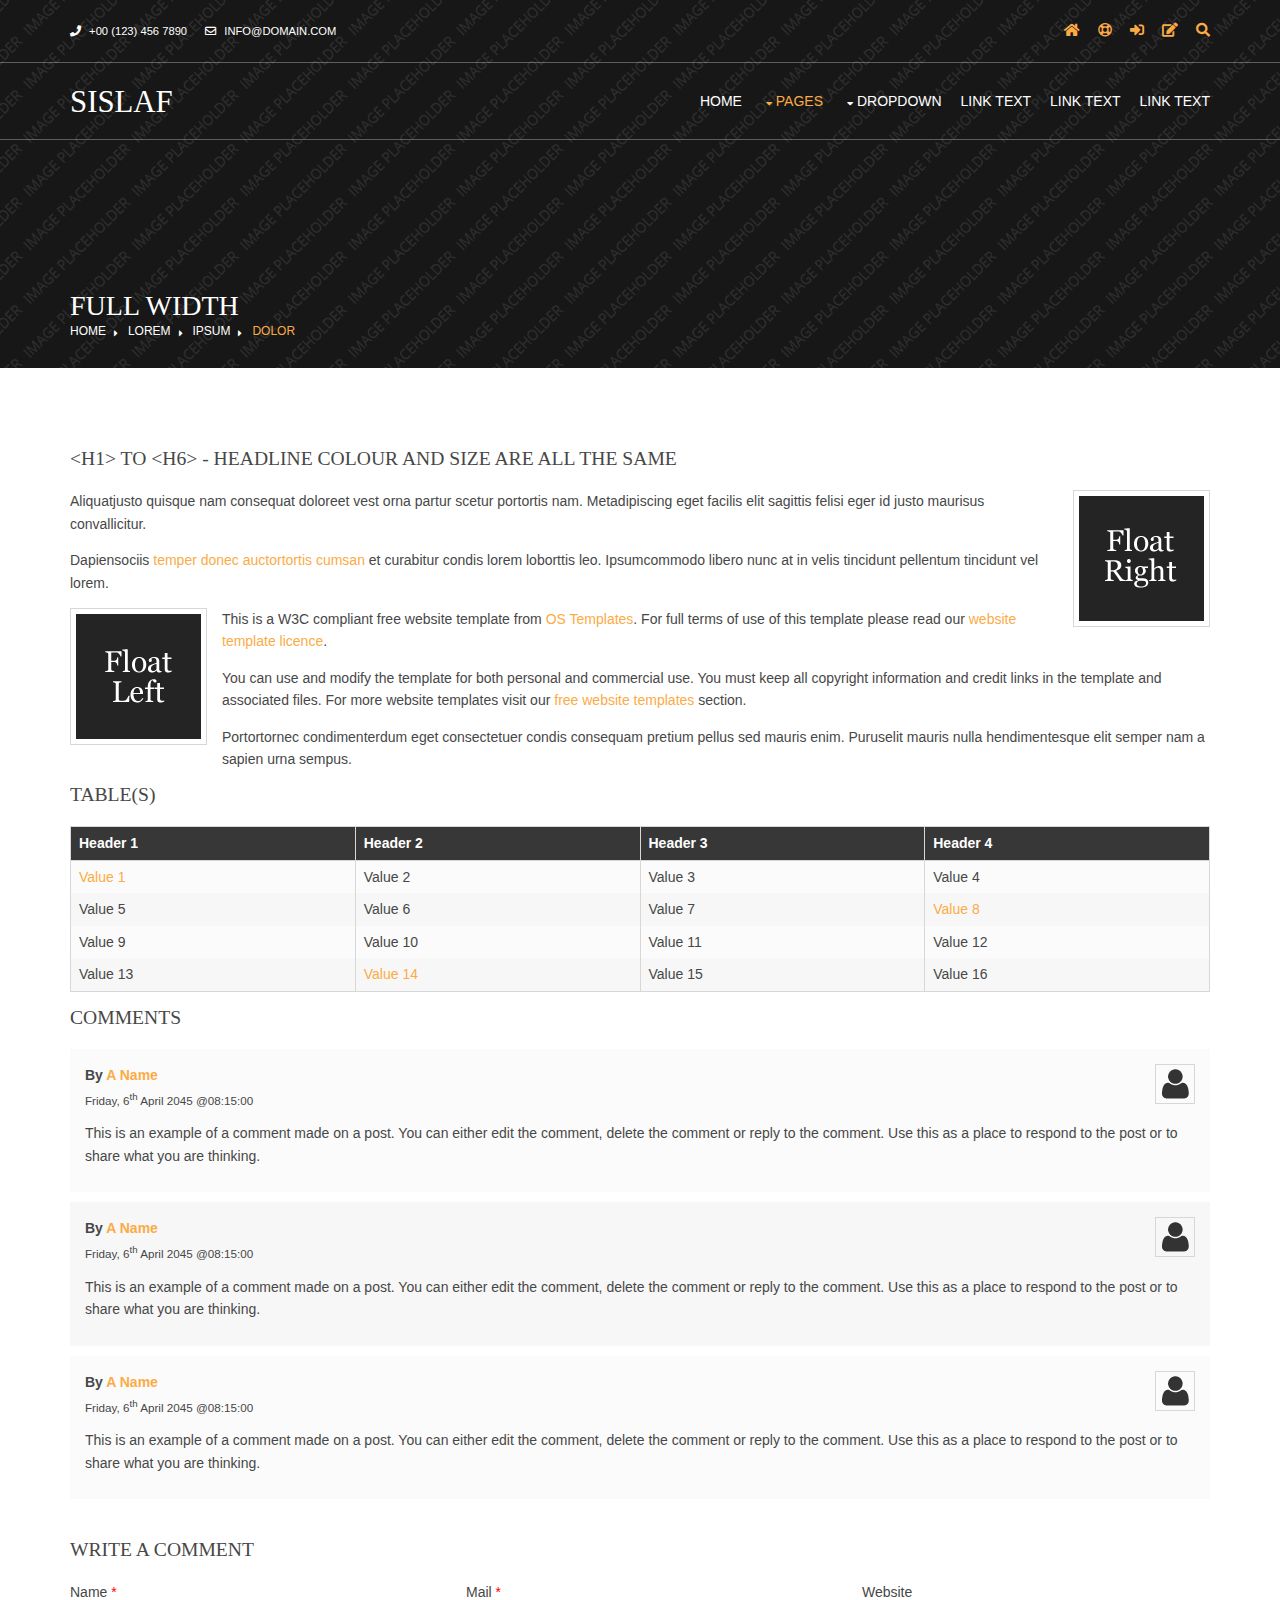
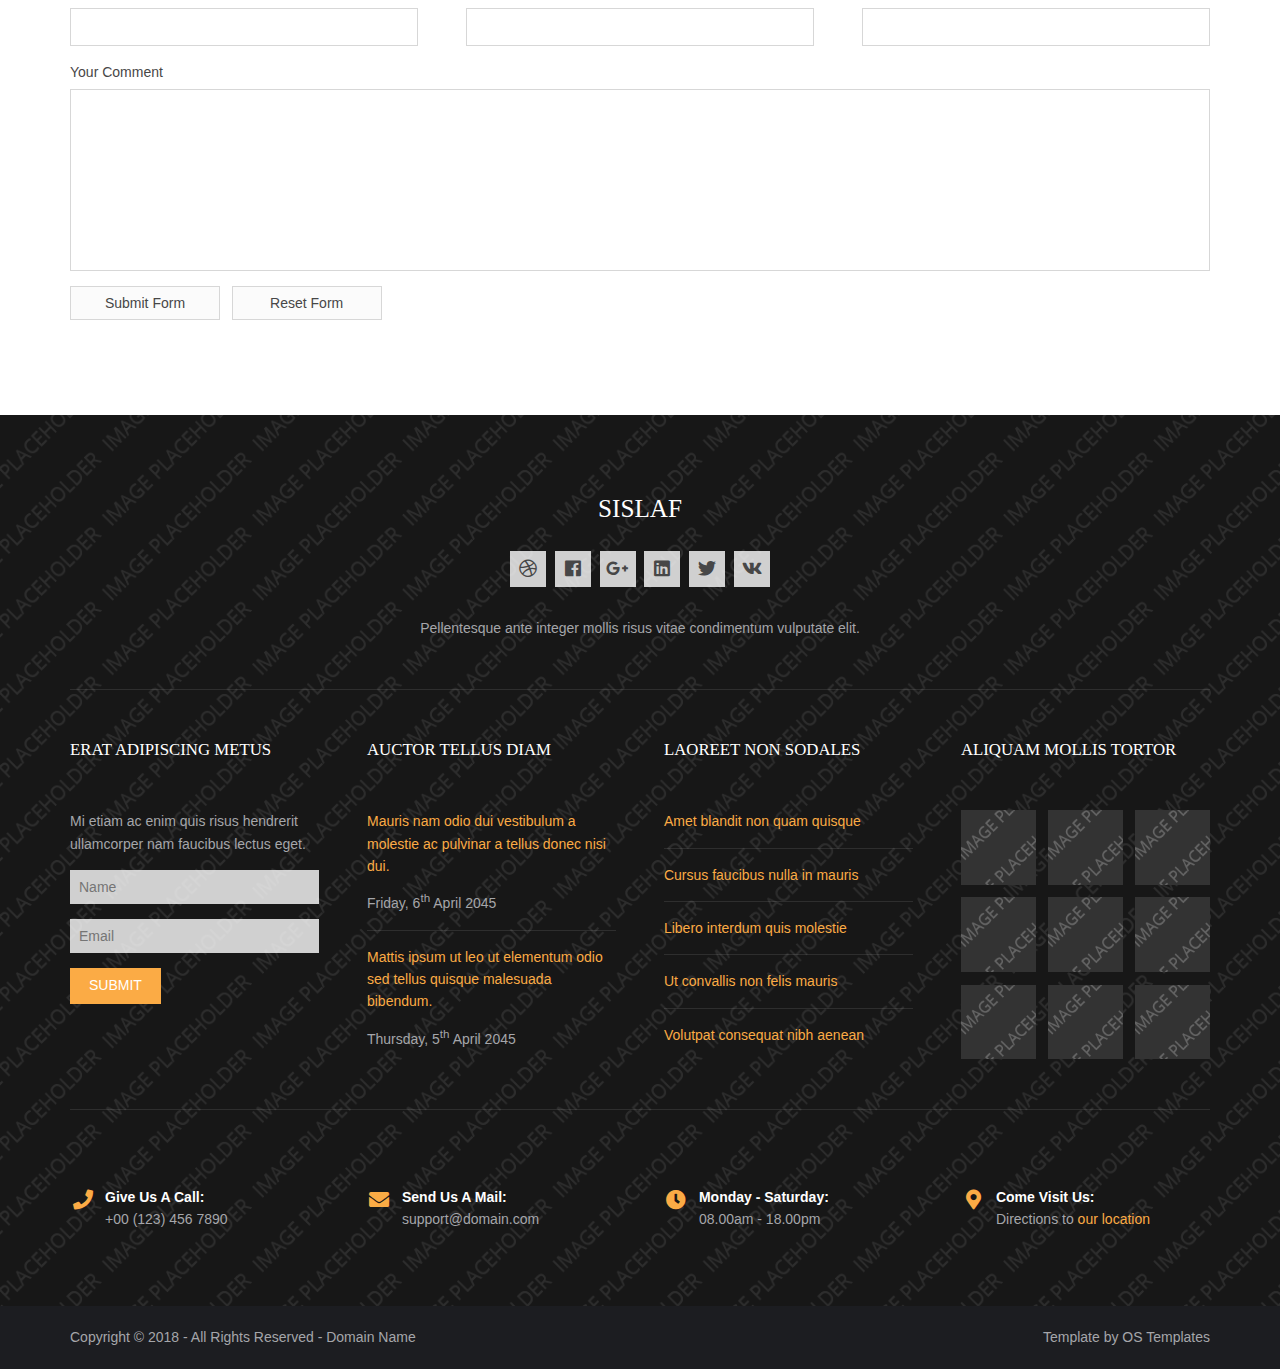
<file: assets/hm/pages/full-width.html>
<!DOCTYPE html>
<!--
Template Name: Sislaf
Author: <a href="https://www.os-templates.com/">OS Templates</a>
Author URI: https://www.os-templates.com/
Copyright: OS-Templates.com
Licence: Free to use under our free template licence terms
Licence URI: https://www.os-templates.com/template-terms
-->
<html lang="">
<!-- To declare your language - read more here: https://www.w3.org/International/questions/qa-html-language-declarations -->
<head>
<title>Sislaf | Pages | Full Width</title>
<meta charset="utf-8">
<meta name="viewport" content="width=device-width, initial-scale=1.0, maximum-scale=1.0, user-scalable=no">
<link href="../layout/styles/layout.css" rel="stylesheet" type="text/css" media="all">
</head>
<body id="top">
<!-- ################################################################################################ -->
<!-- ################################################################################################ -->
<!-- ################################################################################################ -->
<!-- Top Background Image Wrapper -->
<div class="bgded overlay" style="background-image:url('../images/demo/backgrounds/01.png');"> 
  <!-- ################################################################################################ -->
  <div class="wrapper row0">
    <div id="topbar" class="hoc clear">
      <div class="fl_left"> 
        <!-- ################################################################################################ -->
        <ul class="nospace">
          <li><i class="fas fa-phone rgtspace-5"></i> +00 (123) 456 7890</li>
          <li><i class="far fa-envelope rgtspace-5"></i> info@domain.com</li>
        </ul>
        <!-- ################################################################################################ -->
      </div>
      <div class="fl_right"> 
        <!-- ################################################################################################ -->
        <ul class="nospace">
          <li><a href="../index.html"><i class="fas fa-home"></i></a></li>
          <li><a href="#" title="Help Centre"><i class="far fa-life-ring"></i></a></li>
          <li><a href="#" title="Login"><i class="fas fa-sign-in-alt"></i></a></li>
          <li><a href="#" title="Sign Up"><i class="fas fa-edit"></i></a></li>
          <li id="searchform">
            <div>
              <form action="#" method="post">
                <fieldset>
                  <legend>Quick Search:</legend>
                  <input type="text" placeholder="Enter search term&hellip;">
                  <button type="submit"><i class="fas fa-search"></i></button>
                </fieldset>
              </form>
            </div>
          </li>
        </ul>
        <!-- ################################################################################################ -->
      </div>
    </div>
  </div>
  <!-- ################################################################################################ -->
  <!-- ################################################################################################ -->
  <!-- ################################################################################################ -->
  <div class="wrapper row1">
    <header id="header" class="hoc clear">
      <div id="logo" class="fl_left"> 
        <!-- ################################################################################################ -->
        <h1><a href="../index.html">Sislaf</a></h1>
        <!-- ################################################################################################ -->
      </div>
      <nav id="mainav" class="fl_right"> 
        <!-- ################################################################################################ -->
        <ul class="clear">
          <li><a href="../index.html">Home</a></li>
          <li class="active"><a class="drop" href="#">Pages</a>
            <ul>
              <li><a href="gallery.html">Gallery</a></li>
              <li class="active"><a href="full-width.html">Full Width</a></li>
              <li><a href="sidebar-left.html">Sidebar Left</a></li>
              <li><a href="sidebar-right.html">Sidebar Right</a></li>
              <li><a href="basic-grid.html">Basic Grid</a></li>
              <li><a href="font-icons.html">Font Icons</a></li>
            </ul>
          </li>
          <li><a class="drop" href="#">Dropdown</a>
            <ul>
              <li><a href="#">Level 2</a></li>
              <li><a class="drop" href="#">Level 2 + Drop</a>
                <ul>
                  <li><a href="#">Level 3</a></li>
                  <li><a href="#">Level 3</a></li>
                  <li><a href="#">Level 3</a></li>
                </ul>
              </li>
              <li><a href="#">Level 2</a></li>
            </ul>
          </li>
          <li><a href="#">Link Text</a></li>
          <li><a href="#">Link Text</a></li>
          <li><a href="#">Link Text</a></li>
        </ul>
        <!-- ################################################################################################ -->
      </nav>
    </header>
  </div>
  <!-- ################################################################################################ -->
  <!-- ################################################################################################ -->
  <!-- ################################################################################################ -->
  <div id="breadcrumb" class="hoc clear"> 
    <!-- ################################################################################################ -->
    <h6 class="heading">Full Width</h6>
    <ul>
      <li><a href="#">Home</a></li>
      <li><a href="#">Lorem</a></li>
      <li><a href="#">Ipsum</a></li>
      <li><a href="#">Dolor</a></li>
    </ul>
    <!-- ################################################################################################ -->
  </div>
  <!-- ################################################################################################ -->
</div>
<!-- End Top Background Image Wrapper -->
<!-- ################################################################################################ -->
<!-- ################################################################################################ -->
<!-- ################################################################################################ -->
<div class="wrapper row3">
  <main class="hoc container clear"> 
    <!-- main body -->
    <!-- ################################################################################################ -->
    <div class="content"> 
      <!-- ################################################################################################ -->
      <h1>&lt;h1&gt; to &lt;h6&gt; - Headline Colour and Size Are All The Same</h1>
      <img class="imgr borderedbox inspace-5" src="../images/demo/imgr.gif" alt="">
      <p>Aliquatjusto quisque nam consequat doloreet vest orna partur scetur portortis nam. Metadipiscing eget facilis elit sagittis felisi eger id justo maurisus convallicitur.</p>
      <p>Dapiensociis <a href="#">temper donec auctortortis cumsan</a> et curabitur condis lorem loborttis leo. Ipsumcommodo libero nunc at in velis tincidunt pellentum tincidunt vel lorem.</p>
      <img class="imgl borderedbox inspace-5" src="../images/demo/imgl.gif" alt="">
      <p>This is a W3C compliant free website template from <a href="https://www.os-templates.com/" title="Free Website Templates">OS Templates</a>. For full terms of use of this template please read our <a href="https://www.os-templates.com/template-terms">website template licence</a>.</p>
      <p>You can use and modify the template for both personal and commercial use. You must keep all copyright information and credit links in the template and associated files. For more website templates visit our <a href="https://www.os-templates.com/">free website templates</a> section.</p>
      <p>Portortornec condimenterdum eget consectetuer condis consequam pretium pellus sed mauris enim. Puruselit mauris nulla hendimentesque elit semper nam a sapien urna sempus.</p>
      <h1>Table(s)</h1>
      <div class="scrollable">
        <table>
          <thead>
            <tr>
              <th>Header 1</th>
              <th>Header 2</th>
              <th>Header 3</th>
              <th>Header 4</th>
            </tr>
          </thead>
          <tbody>
            <tr>
              <td><a href="#">Value 1</a></td>
              <td>Value 2</td>
              <td>Value 3</td>
              <td>Value 4</td>
            </tr>
            <tr>
              <td>Value 5</td>
              <td>Value 6</td>
              <td>Value 7</td>
              <td><a href="#">Value 8</a></td>
            </tr>
            <tr>
              <td>Value 9</td>
              <td>Value 10</td>
              <td>Value 11</td>
              <td>Value 12</td>
            </tr>
            <tr>
              <td>Value 13</td>
              <td><a href="#">Value 14</a></td>
              <td>Value 15</td>
              <td>Value 16</td>
            </tr>
          </tbody>
        </table>
      </div>
      <div id="comments">
        <h2>Comments</h2>
        <ul>
          <li>
            <article>
              <header>
                <figure class="avatar"><img src="../images/demo/avatar.png" alt=""></figure>
                <address>
                By <a href="#">A Name</a>
                </address>
                <time datetime="2045-04-06T08:15+00:00">Friday, 6<sup>th</sup> April 2045 @08:15:00</time>
              </header>
              <div class="comcont">
                <p>This is an example of a comment made on a post. You can either edit the comment, delete the comment or reply to the comment. Use this as a place to respond to the post or to share what you are thinking.</p>
              </div>
            </article>
          </li>
          <li>
            <article>
              <header>
                <figure class="avatar"><img src="../images/demo/avatar.png" alt=""></figure>
                <address>
                By <a href="#">A Name</a>
                </address>
                <time datetime="2045-04-06T08:15+00:00">Friday, 6<sup>th</sup> April 2045 @08:15:00</time>
              </header>
              <div class="comcont">
                <p>This is an example of a comment made on a post. You can either edit the comment, delete the comment or reply to the comment. Use this as a place to respond to the post or to share what you are thinking.</p>
              </div>
            </article>
          </li>
          <li>
            <article>
              <header>
                <figure class="avatar"><img src="../images/demo/avatar.png" alt=""></figure>
                <address>
                By <a href="#">A Name</a>
                </address>
                <time datetime="2045-04-06T08:15+00:00">Friday, 6<sup>th</sup> April 2045 @08:15:00</time>
              </header>
              <div class="comcont">
                <p>This is an example of a comment made on a post. You can either edit the comment, delete the comment or reply to the comment. Use this as a place to respond to the post or to share what you are thinking.</p>
              </div>
            </article>
          </li>
        </ul>
        <h2>Write A Comment</h2>
        <form action="#" method="post">
          <div class="one_third first">
            <label for="name">Name <span>*</span></label>
            <input type="text" name="name" id="name" value="" size="22" required>
          </div>
          <div class="one_third">
            <label for="email">Mail <span>*</span></label>
            <input type="email" name="email" id="email" value="" size="22" required>
          </div>
          <div class="one_third">
            <label for="url">Website</label>
            <input type="url" name="url" id="url" value="" size="22">
          </div>
          <div class="block clear">
            <label for="comment">Your Comment</label>
            <textarea name="comment" id="comment" cols="25" rows="10"></textarea>
          </div>
          <div>
            <input type="submit" name="submit" value="Submit Form">
            &nbsp;
            <input type="reset" name="reset" value="Reset Form">
          </div>
        </form>
      </div>
      <!-- ################################################################################################ -->
    </div>
    <!-- ################################################################################################ -->
    <!-- / main body -->
    <div class="clear"></div>
  </main>
</div>
<!-- ################################################################################################ -->
<!-- ################################################################################################ -->
<!-- ################################################################################################ -->
<div class="bgded overlay row4" style="background-image:url('../images/demo/backgrounds/05.png');">
  <footer id="footer" class="hoc clear"> 
    <!-- ################################################################################################ -->
    <div class="center btmspace-50">
      <h6 class="heading">Sislaf</h6>
      <ul class="faico clear">
        <li><a class="faicon-dribble" href="#"><i class="fab fa-dribbble"></i></a></li>
        <li><a class="faicon-facebook" href="#"><i class="fab fa-facebook"></i></a></li>
        <li><a class="faicon-google-plus" href="#"><i class="fab fa-google-plus-g"></i></a></li>
        <li><a class="faicon-linkedin" href="#"><i class="fab fa-linkedin"></i></a></li>
        <li><a class="faicon-twitter" href="#"><i class="fab fa-twitter"></i></a></li>
        <li><a class="faicon-vk" href="#"><i class="fab fa-vk"></i></a></li>
      </ul>
      <p class="nospace">Pellentesque ante integer mollis risus vitae condimentum vulputate elit.</p>
    </div>
    <!-- ################################################################################################ -->
    <hr class="btmspace-50">
    <!-- ################################################################################################ -->
    <div class="group btmspace-50">
      <div class="one_quarter first">
        <h6 class="heading">Erat adipiscing metus</h6>
        <p class="nospace btmspace-15">Mi etiam ac enim quis risus hendrerit ullamcorper nam faucibus lectus eget.</p>
        <form method="post" action="#">
          <fieldset>
            <legend>Newsletter:</legend>
            <input class="btmspace-15" type="text" value="" placeholder="Name">
            <input class="btmspace-15" type="text" value="" placeholder="Email">
            <button type="submit" value="submit">Submit</button>
          </fieldset>
        </form>
      </div>
      <div class="one_quarter">
        <h6 class="heading">Auctor tellus diam</h6>
        <ul class="nospace linklist">
          <li>
            <article>
              <p class="nospace btmspace-10"><a href="#">Mauris nam odio dui vestibulum a molestie ac pulvinar a tellus donec nisi dui.</a></p>
              <time class="block font-xs" datetime="2045-04-06">Friday, 6<sup>th</sup> April 2045</time>
            </article>
          </li>
          <li>
            <article>
              <p class="nospace btmspace-10"><a href="#">Mattis ipsum ut leo ut elementum odio sed tellus quisque malesuada bibendum.</a></p>
              <time class="block font-xs" datetime="2045-04-05">Thursday, 5<sup>th</sup> April 2045</time>
            </article>
          </li>
        </ul>
      </div>
      <div class="one_quarter">
        <h6 class="heading">Laoreet non sodales</h6>
        <ul class="nospace linklist">
          <li><a href="#">Amet blandit non quam quisque</a></li>
          <li><a href="#">Cursus faucibus nulla in mauris</a></li>
          <li><a href="#">Libero interdum quis molestie</a></li>
          <li><a href="#">Ut convallis non felis mauris</a></li>
          <li><a href="#">Volutpat consequat nibh aenean</a></li>
        </ul>
      </div>
      <div class="one_quarter">
        <h6 class="heading">Aliquam mollis tortor</h6>
        <ul class="nospace clear latestimg">
          <li><a class="imgover" href="#"><img src="../images/demo/100x100.png" alt=""></a></li>
          <li><a class="imgover" href="#"><img src="../images/demo/100x100.png" alt=""></a></li>
          <li><a class="imgover" href="#"><img src="../images/demo/100x100.png" alt=""></a></li>
          <li><a class="imgover" href="#"><img src="../images/demo/100x100.png" alt=""></a></li>
          <li><a class="imgover" href="#"><img src="../images/demo/100x100.png" alt=""></a></li>
          <li><a class="imgover" href="#"><img src="../images/demo/100x100.png" alt=""></a></li>
          <li><a class="imgover" href="#"><img src="../images/demo/100x100.png" alt=""></a></li>
          <li><a class="imgover" href="#"><img src="../images/demo/100x100.png" alt=""></a></li>
          <li><a class="imgover" href="#"><img src="../images/demo/100x100.png" alt=""></a></li>
        </ul>
      </div>
      <!-- ################################################################################################ -->
    </div>
    <div id="ctdetails" class="clear">
      <ul class="nospace clear">
        <li class="one_quarter first">
          <div class="block clear"><a href="#"><i class="fas fa-phone"></i></a> <span><strong>Give us a call:</strong> +00 (123) 456 7890</span></div>
        </li>
        <li class="one_quarter">
          <div class="block clear"><a href="#"><i class="fas fa-envelope"></i></a> <span><strong>Send us a mail:</strong> support@domain.com</span></div>
        </li>
        <li class="one_quarter">
          <div class="block clear"><a href="#"><i class="fas fa-clock"></i></a> <span><strong> Monday - Saturday:</strong> 08.00am - 18.00pm</span></div>
        </li>
        <li class="one_quarter">
          <div class="block clear"><a href="#"><i class="fas fa-map-marker-alt"></i></a> <span><strong>Come visit us:</strong> Directions to <a href="#">our location</a></span></div>
        </li>
      </ul>
    </div>
    <!-- ################################################################################################ -->
  </footer>
</div>
<!-- ################################################################################################ -->
<!-- ################################################################################################ -->
<!-- ################################################################################################ -->
<div class="wrapper row5">
  <div id="copyright" class="hoc clear"> 
    <!-- ################################################################################################ -->
    <p class="fl_left">Copyright &copy; 2018 - All Rights Reserved - <a href="#">Domain Name</a></p>
    <p class="fl_right">Template by <a target="_blank" href="https://www.os-templates.com/" title="Free Website Templates">OS Templates</a></p>
    <!-- ################################################################################################ -->
  </div>
</div>
<!-- ################################################################################################ -->
<!-- ################################################################################################ -->
<!-- ################################################################################################ -->
<a id="backtotop" href="#top"><i class="fas fa-chevron-up"></i></a>
<!-- JAVASCRIPTS -->
<script src="../layout/scripts/jquery.min.js"></script>
<script src="../layout/scripts/jquery.backtotop.js"></script>
<script src="../layout/scripts/jquery.mobilemenu.js"></script>
</body>
</html>
</file>
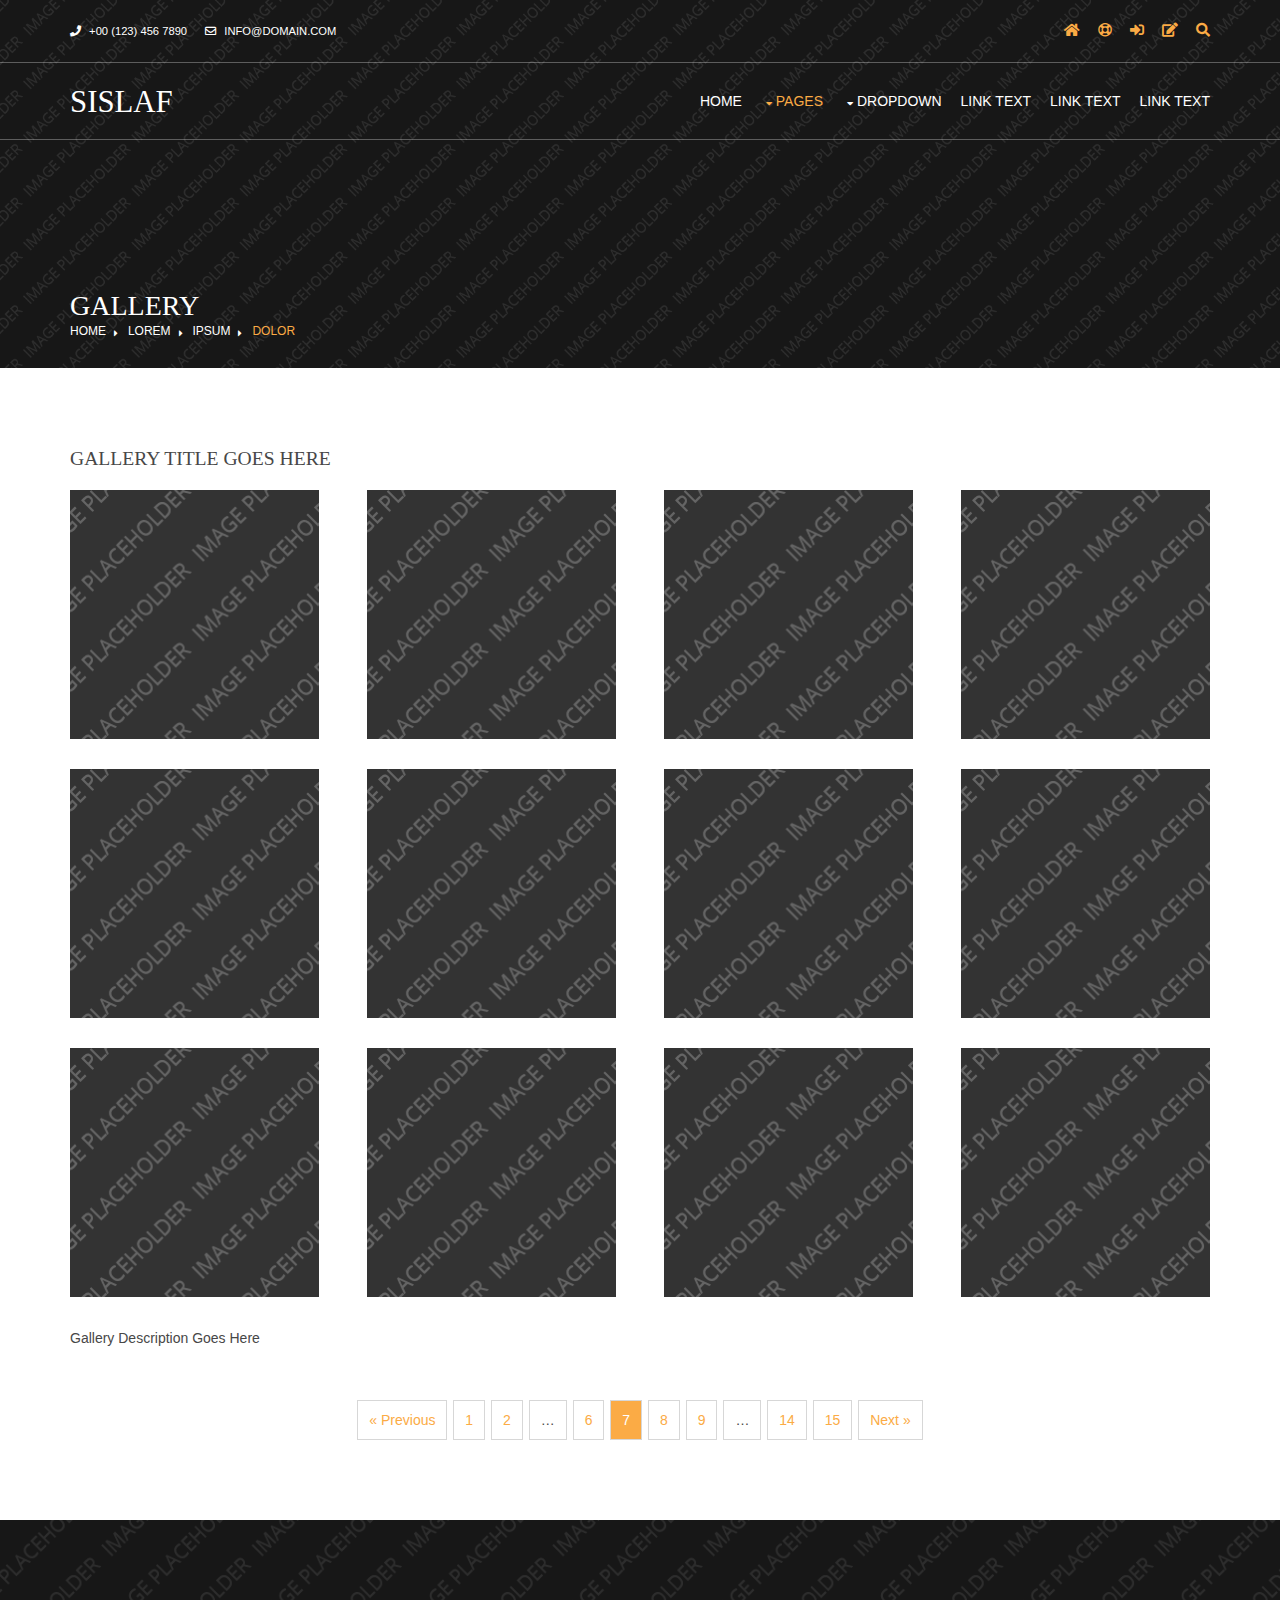
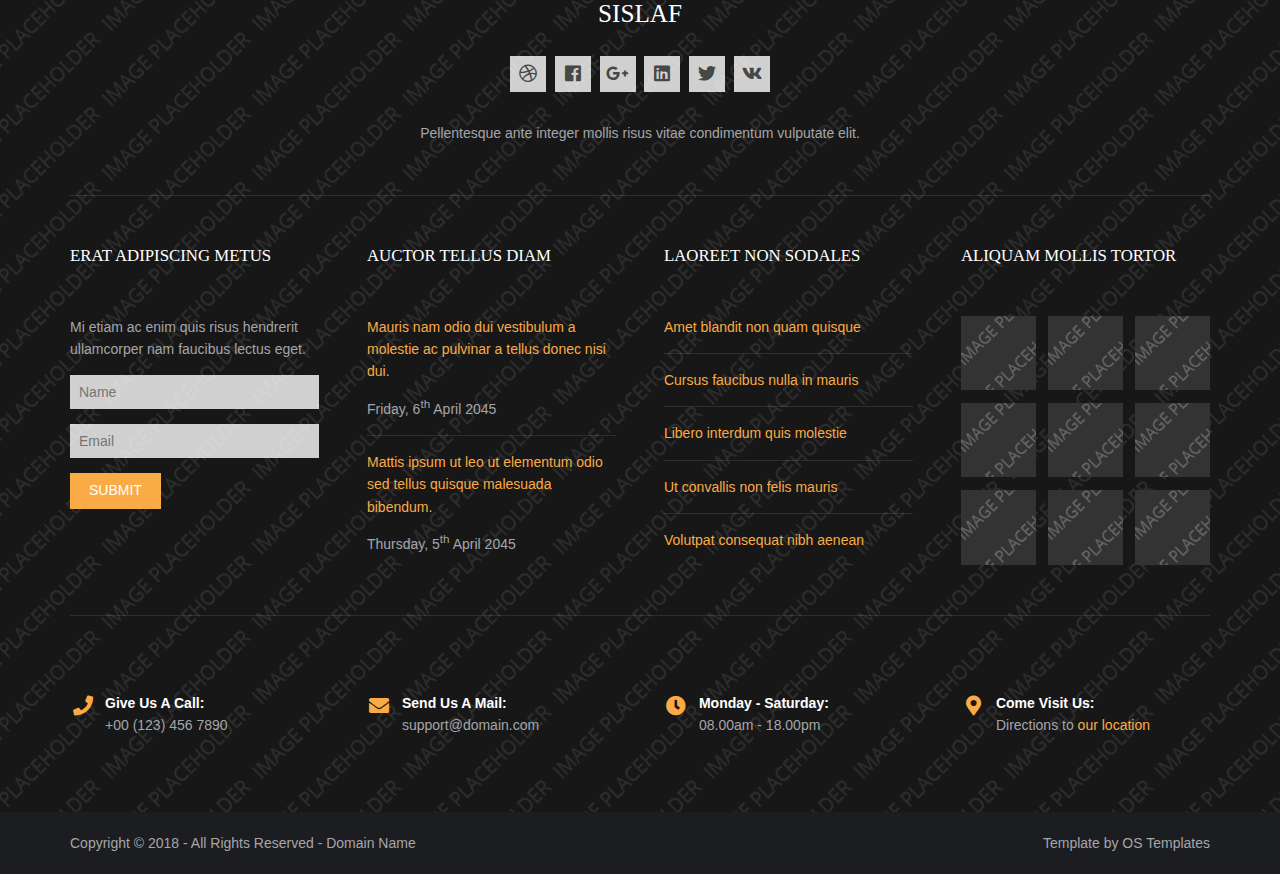
<file: assets/hm/pages/gallery.html>
<!DOCTYPE html>
<!--
Template Name: Sislaf
Author: <a href="https://www.os-templates.com/">OS Templates</a>
Author URI: https://www.os-templates.com/
Copyright: OS-Templates.com
Licence: Free to use under our free template licence terms
Licence URI: https://www.os-templates.com/template-terms
-->
<html lang="">
<!-- To declare your language - read more here: https://www.w3.org/International/questions/qa-html-language-declarations -->
<head>
<title>Sislaf | Pages | Gallery</title>
<meta charset="utf-8">
<meta name="viewport" content="width=device-width, initial-scale=1.0, maximum-scale=1.0, user-scalable=no">
<link href="../layout/styles/layout.css" rel="stylesheet" type="text/css" media="all">
</head>
<body id="top">
<!-- ################################################################################################ -->
<!-- ################################################################################################ -->
<!-- ################################################################################################ -->
<!-- Top Background Image Wrapper -->
<div class="bgded overlay" style="background-image:url('../images/demo/backgrounds/01.png');"> 
  <!-- ################################################################################################ -->
  <div class="wrapper row0">
    <div id="topbar" class="hoc clear">
      <div class="fl_left"> 
        <!-- ################################################################################################ -->
        <ul class="nospace">
          <li><i class="fas fa-phone rgtspace-5"></i> +00 (123) 456 7890</li>
          <li><i class="far fa-envelope rgtspace-5"></i> info@domain.com</li>
        </ul>
        <!-- ################################################################################################ -->
      </div>
      <div class="fl_right"> 
        <!-- ################################################################################################ -->
        <ul class="nospace">
          <li><a href="../index.html"><i class="fas fa-home"></i></a></li>
          <li><a href="#" title="Help Centre"><i class="far fa-life-ring"></i></a></li>
          <li><a href="#" title="Login"><i class="fas fa-sign-in-alt"></i></a></li>
          <li><a href="#" title="Sign Up"><i class="fas fa-edit"></i></a></li>
          <li id="searchform">
            <div>
              <form action="#" method="post">
                <fieldset>
                  <legend>Quick Search:</legend>
                  <input type="text" placeholder="Enter search term&hellip;">
                  <button type="submit"><i class="fas fa-search"></i></button>
                </fieldset>
              </form>
            </div>
          </li>
        </ul>
        <!-- ################################################################################################ -->
      </div>
    </div>
  </div>
  <!-- ################################################################################################ -->
  <!-- ################################################################################################ -->
  <!-- ################################################################################################ -->
  <div class="wrapper row1">
    <header id="header" class="hoc clear">
      <div id="logo" class="fl_left"> 
        <!-- ################################################################################################ -->
        <h1><a href="../index.html">Sislaf</a></h1>
        <!-- ################################################################################################ -->
      </div>
      <nav id="mainav" class="fl_right"> 
        <!-- ################################################################################################ -->
        <ul class="clear">
          <li><a href="../index.html">Home</a></li>
          <li class="active"><a class="drop" href="#">Pages</a>
            <ul>
              <li class="active"><a href="gallery.html">Gallery</a></li>
              <li><a href="full-width.html">Full Width</a></li>
              <li><a href="sidebar-left.html">Sidebar Left</a></li>
              <li><a href="sidebar-right.html">Sidebar Right</a></li>
              <li><a href="basic-grid.html">Basic Grid</a></li>
              <li><a href="font-icons.html">Font Icons</a></li>
            </ul>
          </li>
          <li><a class="drop" href="#">Dropdown</a>
            <ul>
              <li><a href="#">Level 2</a></li>
              <li><a class="drop" href="#">Level 2 + Drop</a>
                <ul>
                  <li><a href="#">Level 3</a></li>
                  <li><a href="#">Level 3</a></li>
                  <li><a href="#">Level 3</a></li>
                </ul>
              </li>
              <li><a href="#">Level 2</a></li>
            </ul>
          </li>
          <li><a href="#">Link Text</a></li>
          <li><a href="#">Link Text</a></li>
          <li><a href="#">Link Text</a></li>
        </ul>
        <!-- ################################################################################################ -->
      </nav>
    </header>
  </div>
  <!-- ################################################################################################ -->
  <!-- ################################################################################################ -->
  <!-- ################################################################################################ -->
  <div id="breadcrumb" class="hoc clear"> 
    <!-- ################################################################################################ -->
    <h6 class="heading">Gallery</h6>
    <ul>
      <li><a href="#">Home</a></li>
      <li><a href="#">Lorem</a></li>
      <li><a href="#">Ipsum</a></li>
      <li><a href="#">Dolor</a></li>
    </ul>
    <!-- ################################################################################################ -->
  </div>
  <!-- ################################################################################################ -->
</div>
<!-- End Top Background Image Wrapper -->
<!-- ################################################################################################ -->
<!-- ################################################################################################ -->
<!-- ################################################################################################ -->
<div class="wrapper row3">
  <main class="hoc container clear"> 
    <!-- main body -->
    <!-- ################################################################################################ -->
    <div class="content"> 
      <!-- ################################################################################################ -->
      <div id="gallery">
        <figure>
          <header class="heading">Gallery Title Goes Here</header>
          <ul class="nospace clear">
            <li class="one_quarter first"><a href="#"><img src="../images/demo/gallery/01.png" alt=""></a></li>
            <li class="one_quarter"><a href="#"><img src="../images/demo/gallery/01.png" alt=""></a></li>
            <li class="one_quarter"><a href="#"><img src="../images/demo/gallery/01.png" alt=""></a></li>
            <li class="one_quarter"><a href="#"><img src="../images/demo/gallery/01.png" alt=""></a></li>
            <li class="one_quarter first"><a href="#"><img src="../images/demo/gallery/01.png" alt=""></a></li>
            <li class="one_quarter"><a href="#"><img src="../images/demo/gallery/01.png" alt=""></a></li>
            <li class="one_quarter"><a href="#"><img src="../images/demo/gallery/01.png" alt=""></a></li>
            <li class="one_quarter"><a href="#"><img src="../images/demo/gallery/01.png" alt=""></a></li>
            <li class="one_quarter first"><a href="#"><img src="../images/demo/gallery/01.png" alt=""></a></li>
            <li class="one_quarter"><a href="#"><img src="../images/demo/gallery/01.png" alt=""></a></li>
            <li class="one_quarter"><a href="#"><img src="../images/demo/gallery/01.png" alt=""></a></li>
            <li class="one_quarter"><a href="#"><img src="../images/demo/gallery/01.png" alt=""></a></li>
          </ul>
          <figcaption>Gallery Description Goes Here</figcaption>
        </figure>
      </div>
      <!-- ################################################################################################ -->
      <!-- ################################################################################################ -->
      <nav class="pagination">
        <ul>
          <li><a href="#">&laquo; Previous</a></li>
          <li><a href="#">1</a></li>
          <li><a href="#">2</a></li>
          <li><strong>&hellip;</strong></li>
          <li><a href="#">6</a></li>
          <li class="current"><strong>7</strong></li>
          <li><a href="#">8</a></li>
          <li><a href="#">9</a></li>
          <li><strong>&hellip;</strong></li>
          <li><a href="#">14</a></li>
          <li><a href="#">15</a></li>
          <li><a href="#">Next &raquo;</a></li>
        </ul>
      </nav>
      <!-- ################################################################################################ -->
    </div>
    <!-- ################################################################################################ -->
    <!-- / main body -->
    <div class="clear"></div>
  </main>
</div>
<!-- ################################################################################################ -->
<!-- ################################################################################################ -->
<!-- ################################################################################################ -->
<div class="bgded overlay row4" style="background-image:url('../images/demo/backgrounds/05.png');">
  <footer id="footer" class="hoc clear"> 
    <!-- ################################################################################################ -->
    <div class="center btmspace-50">
      <h6 class="heading">Sislaf</h6>
      <ul class="faico clear">
        <li><a class="faicon-dribble" href="#"><i class="fab fa-dribbble"></i></a></li>
        <li><a class="faicon-facebook" href="#"><i class="fab fa-facebook"></i></a></li>
        <li><a class="faicon-google-plus" href="#"><i class="fab fa-google-plus-g"></i></a></li>
        <li><a class="faicon-linkedin" href="#"><i class="fab fa-linkedin"></i></a></li>
        <li><a class="faicon-twitter" href="#"><i class="fab fa-twitter"></i></a></li>
        <li><a class="faicon-vk" href="#"><i class="fab fa-vk"></i></a></li>
      </ul>
      <p class="nospace">Pellentesque ante integer mollis risus vitae condimentum vulputate elit.</p>
    </div>
    <!-- ################################################################################################ -->
    <hr class="btmspace-50">
    <!-- ################################################################################################ -->
    <div class="group btmspace-50">
      <div class="one_quarter first">
        <h6 class="heading">Erat adipiscing metus</h6>
        <p class="nospace btmspace-15">Mi etiam ac enim quis risus hendrerit ullamcorper nam faucibus lectus eget.</p>
        <form method="post" action="#">
          <fieldset>
            <legend>Newsletter:</legend>
            <input class="btmspace-15" type="text" value="" placeholder="Name">
            <input class="btmspace-15" type="text" value="" placeholder="Email">
            <button type="submit" value="submit">Submit</button>
          </fieldset>
        </form>
      </div>
      <div class="one_quarter">
        <h6 class="heading">Auctor tellus diam</h6>
        <ul class="nospace linklist">
          <li>
            <article>
              <p class="nospace btmspace-10"><a href="#">Mauris nam odio dui vestibulum a molestie ac pulvinar a tellus donec nisi dui.</a></p>
              <time class="block font-xs" datetime="2045-04-06">Friday, 6<sup>th</sup> April 2045</time>
            </article>
          </li>
          <li>
            <article>
              <p class="nospace btmspace-10"><a href="#">Mattis ipsum ut leo ut elementum odio sed tellus quisque malesuada bibendum.</a></p>
              <time class="block font-xs" datetime="2045-04-05">Thursday, 5<sup>th</sup> April 2045</time>
            </article>
          </li>
        </ul>
      </div>
      <div class="one_quarter">
        <h6 class="heading">Laoreet non sodales</h6>
        <ul class="nospace linklist">
          <li><a href="#">Amet blandit non quam quisque</a></li>
          <li><a href="#">Cursus faucibus nulla in mauris</a></li>
          <li><a href="#">Libero interdum quis molestie</a></li>
          <li><a href="#">Ut convallis non felis mauris</a></li>
          <li><a href="#">Volutpat consequat nibh aenean</a></li>
        </ul>
      </div>
      <div class="one_quarter">
        <h6 class="heading">Aliquam mollis tortor</h6>
        <ul class="nospace clear latestimg">
          <li><a class="imgover" href="#"><img src="../images/demo/100x100.png" alt=""></a></li>
          <li><a class="imgover" href="#"><img src="../images/demo/100x100.png" alt=""></a></li>
          <li><a class="imgover" href="#"><img src="../images/demo/100x100.png" alt=""></a></li>
          <li><a class="imgover" href="#"><img src="../images/demo/100x100.png" alt=""></a></li>
          <li><a class="imgover" href="#"><img src="../images/demo/100x100.png" alt=""></a></li>
          <li><a class="imgover" href="#"><img src="../images/demo/100x100.png" alt=""></a></li>
          <li><a class="imgover" href="#"><img src="../images/demo/100x100.png" alt=""></a></li>
          <li><a class="imgover" href="#"><img src="../images/demo/100x100.png" alt=""></a></li>
          <li><a class="imgover" href="#"><img src="../images/demo/100x100.png" alt=""></a></li>
        </ul>
      </div>
      <!-- ################################################################################################ -->
    </div>
    <div id="ctdetails" class="clear">
      <ul class="nospace clear">
        <li class="one_quarter first">
          <div class="block clear"><a href="#"><i class="fas fa-phone"></i></a> <span><strong>Give us a call:</strong> +00 (123) 456 7890</span></div>
        </li>
        <li class="one_quarter">
          <div class="block clear"><a href="#"><i class="fas fa-envelope"></i></a> <span><strong>Send us a mail:</strong> support@domain.com</span></div>
        </li>
        <li class="one_quarter">
          <div class="block clear"><a href="#"><i class="fas fa-clock"></i></a> <span><strong> Monday - Saturday:</strong> 08.00am - 18.00pm</span></div>
        </li>
        <li class="one_quarter">
          <div class="block clear"><a href="#"><i class="fas fa-map-marker-alt"></i></a> <span><strong>Come visit us:</strong> Directions to <a href="#">our location</a></span></div>
        </li>
      </ul>
    </div>
    <!-- ################################################################################################ -->
  </footer>
</div>
<!-- ################################################################################################ -->
<!-- ################################################################################################ -->
<!-- ################################################################################################ -->
<div class="wrapper row5">
  <div id="copyright" class="hoc clear"> 
    <!-- ################################################################################################ -->
    <p class="fl_left">Copyright &copy; 2018 - All Rights Reserved - <a href="#">Domain Name</a></p>
    <p class="fl_right">Template by <a target="_blank" href="https://www.os-templates.com/" title="Free Website Templates">OS Templates</a></p>
    <!-- ################################################################################################ -->
  </div>
</div>
<!-- ################################################################################################ -->
<!-- ################################################################################################ -->
<!-- ################################################################################################ -->
<a id="backtotop" href="#top"><i class="fas fa-chevron-up"></i></a>
<!-- JAVASCRIPTS -->
<script src="../layout/scripts/jquery.min.js"></script>
<script src="../layout/scripts/jquery.backtotop.js"></script>
<script src="../layout/scripts/jquery.mobilemenu.js"></script>
</body>
</html>
</file>
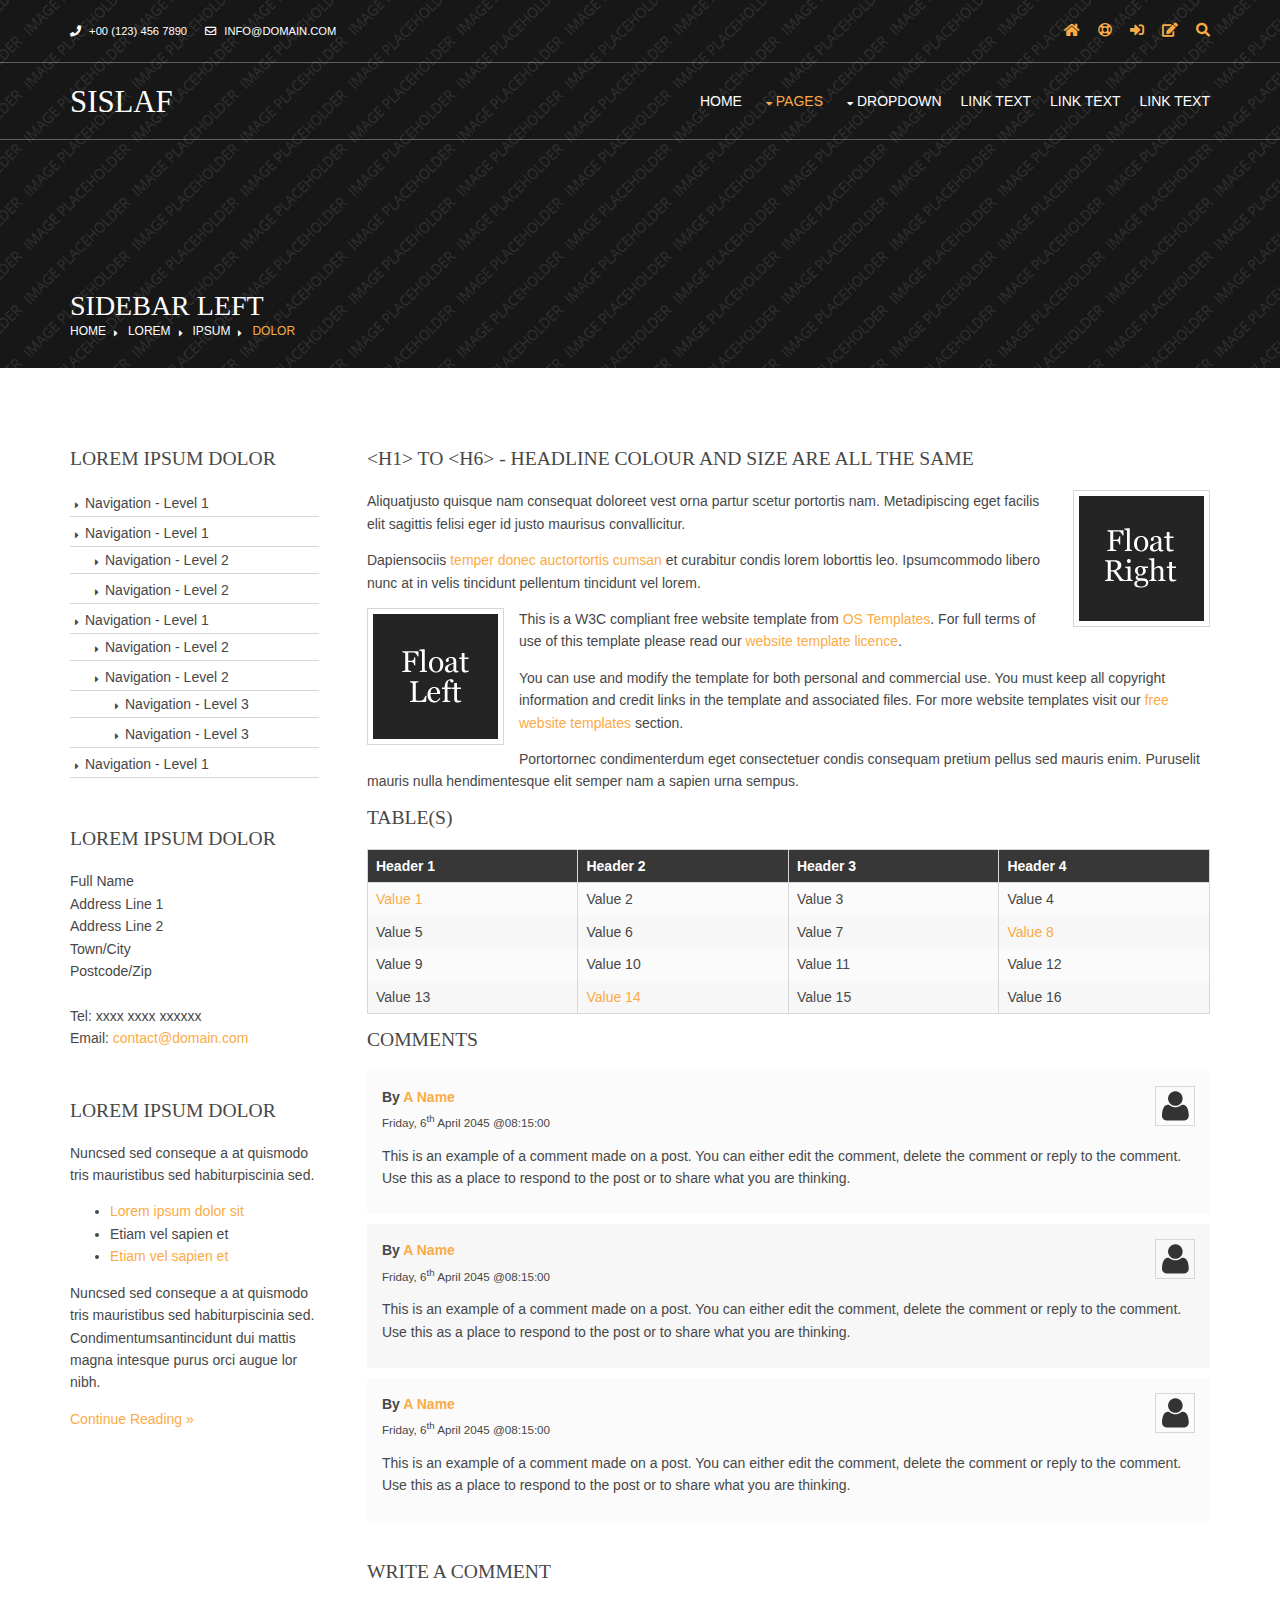
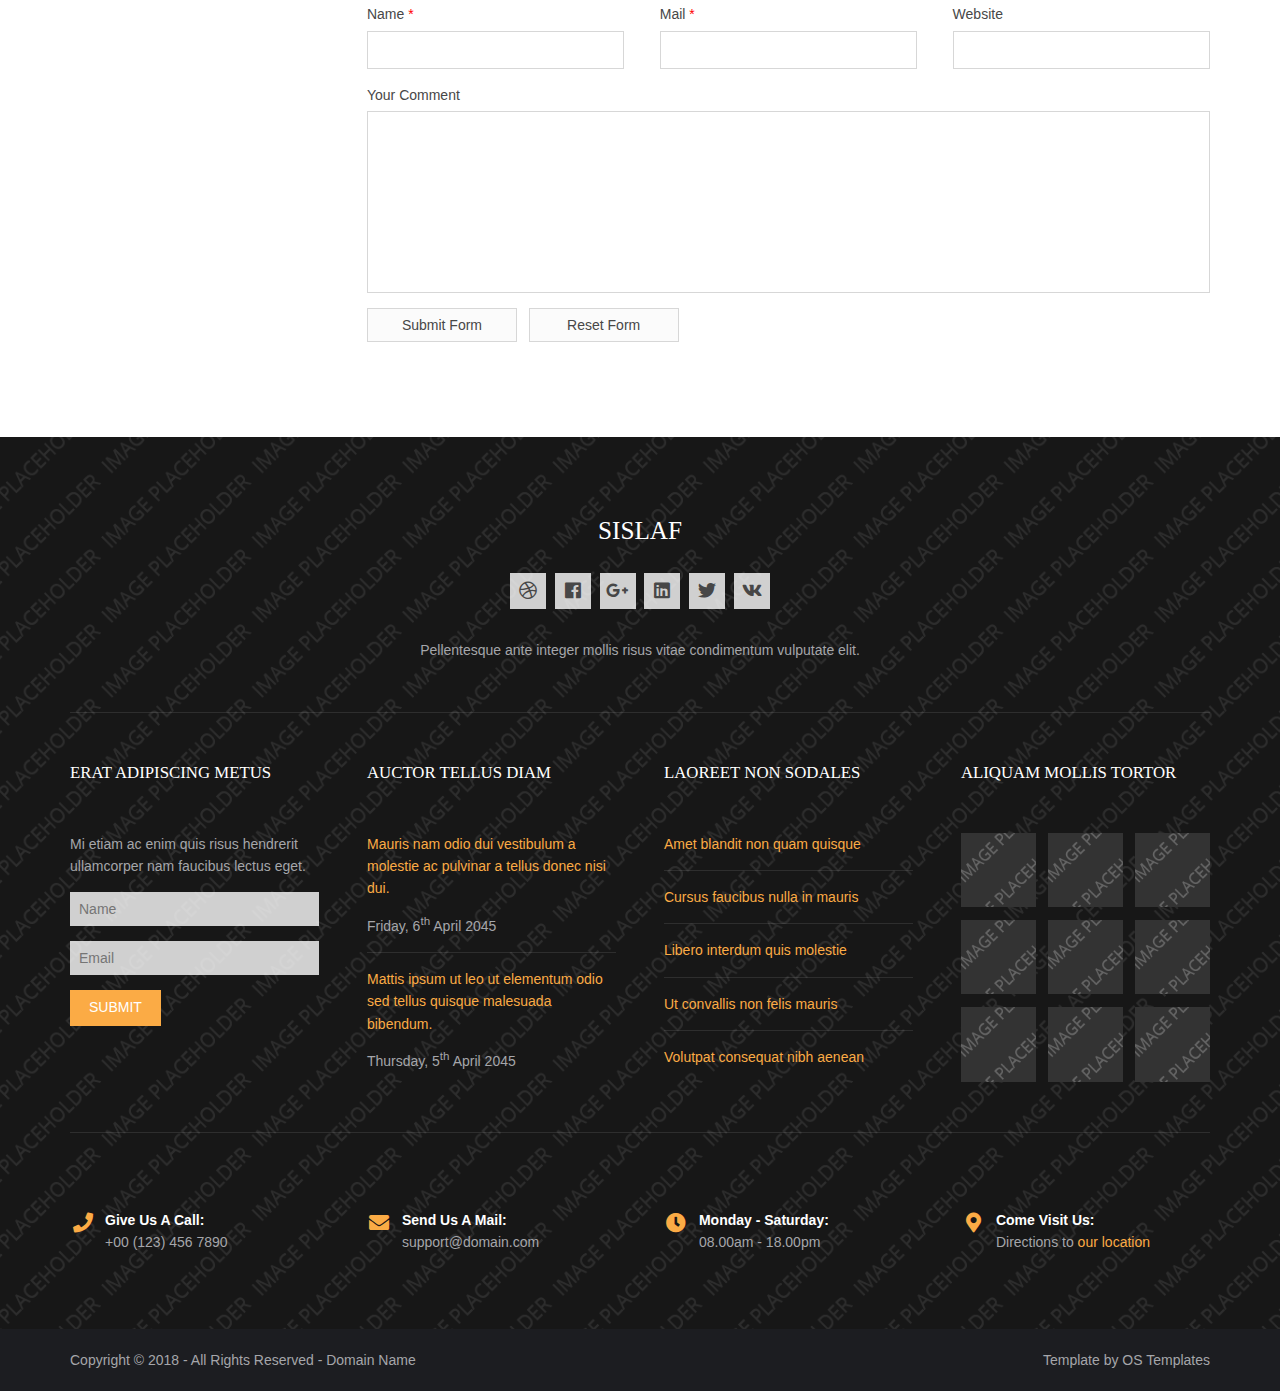
<file: assets/hm/pages/sidebar-left.html>
<!DOCTYPE html>
<!--
Template Name: Sislaf
Author: <a href="https://www.os-templates.com/">OS Templates</a>
Author URI: https://www.os-templates.com/
Copyright: OS-Templates.com
Licence: Free to use under our free template licence terms
Licence URI: https://www.os-templates.com/template-terms
-->
<html lang="">
<!-- To declare your language - read more here: https://www.w3.org/International/questions/qa-html-language-declarations -->
<head>
<title>Sislaf | Pages | Sidebar Left</title>
<meta charset="utf-8">
<meta name="viewport" content="width=device-width, initial-scale=1.0, maximum-scale=1.0, user-scalable=no">
<link href="../layout/styles/layout.css" rel="stylesheet" type="text/css" media="all">
</head>
<body id="top">
<!-- ################################################################################################ -->
<!-- ################################################################################################ -->
<!-- ################################################################################################ -->
<!-- Top Background Image Wrapper -->
<div class="bgded overlay" style="background-image:url('../images/demo/backgrounds/01.png');"> 
  <!-- ################################################################################################ -->
  <div class="wrapper row0">
    <div id="topbar" class="hoc clear">
      <div class="fl_left"> 
        <!-- ################################################################################################ -->
        <ul class="nospace">
          <li><i class="fas fa-phone rgtspace-5"></i> +00 (123) 456 7890</li>
          <li><i class="far fa-envelope rgtspace-5"></i> info@domain.com</li>
        </ul>
        <!-- ################################################################################################ -->
      </div>
      <div class="fl_right"> 
        <!-- ################################################################################################ -->
        <ul class="nospace">
          <li><a href="../index.html"><i class="fas fa-home"></i></a></li>
          <li><a href="#" title="Help Centre"><i class="far fa-life-ring"></i></a></li>
          <li><a href="#" title="Login"><i class="fas fa-sign-in-alt"></i></a></li>
          <li><a href="#" title="Sign Up"><i class="fas fa-edit"></i></a></li>
          <li id="searchform">
            <div>
              <form action="#" method="post">
                <fieldset>
                  <legend>Quick Search:</legend>
                  <input type="text" placeholder="Enter search term&hellip;">
                  <button type="submit"><i class="fas fa-search"></i></button>
                </fieldset>
              </form>
            </div>
          </li>
        </ul>
        <!-- ################################################################################################ -->
      </div>
    </div>
  </div>
  <!-- ################################################################################################ -->
  <!-- ################################################################################################ -->
  <!-- ################################################################################################ -->
  <div class="wrapper row1">
    <header id="header" class="hoc clear">
      <div id="logo" class="fl_left"> 
        <!-- ################################################################################################ -->
        <h1><a href="../index.html">Sislaf</a></h1>
        <!-- ################################################################################################ -->
      </div>
      <nav id="mainav" class="fl_right"> 
        <!-- ################################################################################################ -->
        <ul class="clear">
          <li><a href="../index.html">Home</a></li>
          <li class="active"><a class="drop" href="#">Pages</a>
            <ul>
              <li><a href="gallery.html">Gallery</a></li>
              <li><a href="full-width.html">Full Width</a></li>
              <li class="active"><a href="sidebar-left.html">Sidebar Left</a></li>
              <li><a href="sidebar-right.html">Sidebar Right</a></li>
              <li><a href="basic-grid.html">Basic Grid</a></li>
              <li><a href="font-icons.html">Font Icons</a></li>
            </ul>
          </li>
          <li><a class="drop" href="#">Dropdown</a>
            <ul>
              <li><a href="#">Level 2</a></li>
              <li><a class="drop" href="#">Level 2 + Drop</a>
                <ul>
                  <li><a href="#">Level 3</a></li>
                  <li><a href="#">Level 3</a></li>
                  <li><a href="#">Level 3</a></li>
                </ul>
              </li>
              <li><a href="#">Level 2</a></li>
            </ul>
          </li>
          <li><a href="#">Link Text</a></li>
          <li><a href="#">Link Text</a></li>
          <li><a href="#">Link Text</a></li>
        </ul>
        <!-- ################################################################################################ -->
      </nav>
    </header>
  </div>
  <!-- ################################################################################################ -->
  <!-- ################################################################################################ -->
  <!-- ################################################################################################ -->
  <div id="breadcrumb" class="hoc clear"> 
    <!-- ################################################################################################ -->
    <h6 class="heading">Sidebar Left</h6>
    <ul>
      <li><a href="#">Home</a></li>
      <li><a href="#">Lorem</a></li>
      <li><a href="#">Ipsum</a></li>
      <li><a href="#">Dolor</a></li>
    </ul>
    <!-- ################################################################################################ -->
  </div>
  <!-- ################################################################################################ -->
</div>
<!-- End Top Background Image Wrapper -->
<!-- ################################################################################################ -->
<!-- ################################################################################################ -->
<!-- ################################################################################################ -->
<div class="wrapper row3">
  <main class="hoc container clear"> 
    <!-- main body -->
    <!-- ################################################################################################ -->
    <div class="sidebar one_quarter first"> 
      <!-- ################################################################################################ -->
      <h6>Lorem ipsum dolor</h6>
      <nav class="sdb_holder">
        <ul>
          <li><a href="#">Navigation - Level 1</a></li>
          <li><a href="#">Navigation - Level 1</a>
            <ul>
              <li><a href="#">Navigation - Level 2</a></li>
              <li><a href="#">Navigation - Level 2</a></li>
            </ul>
          </li>
          <li><a href="#">Navigation - Level 1</a>
            <ul>
              <li><a href="#">Navigation - Level 2</a></li>
              <li><a href="#">Navigation - Level 2</a>
                <ul>
                  <li><a href="#">Navigation - Level 3</a></li>
                  <li><a href="#">Navigation - Level 3</a></li>
                </ul>
              </li>
            </ul>
          </li>
          <li><a href="#">Navigation - Level 1</a></li>
        </ul>
      </nav>
      <div class="sdb_holder">
        <h6>Lorem ipsum dolor</h6>
        <address>
        Full Name<br>
        Address Line 1<br>
        Address Line 2<br>
        Town/City<br>
        Postcode/Zip<br>
        <br>
        Tel: xxxx xxxx xxxxxx<br>
        Email: <a href="#">contact@domain.com</a>
        </address>
      </div>
      <div class="sdb_holder">
        <article>
          <h6>Lorem ipsum dolor</h6>
          <p>Nuncsed sed conseque a at quismodo tris mauristibus sed habiturpiscinia sed.</p>
          <ul>
            <li><a href="#">Lorem ipsum dolor sit</a></li>
            <li>Etiam vel sapien et</li>
            <li><a href="#">Etiam vel sapien et</a></li>
          </ul>
          <p>Nuncsed sed conseque a at quismodo tris mauristibus sed habiturpiscinia sed. Condimentumsantincidunt dui mattis magna intesque purus orci augue lor nibh.</p>
          <p class="more"><a href="#">Continue Reading &raquo;</a></p>
        </article>
      </div>
      <!-- ################################################################################################ -->
    </div>
    <!-- ################################################################################################ -->
    <!-- ################################################################################################ -->
    <div class="content three_quarter"> 
      <!-- ################################################################################################ -->
      <h1>&lt;h1&gt; to &lt;h6&gt; - Headline Colour and Size Are All The Same</h1>
      <img class="imgr borderedbox inspace-5" src="../images/demo/imgr.gif" alt="">
      <p>Aliquatjusto quisque nam consequat doloreet vest orna partur scetur portortis nam. Metadipiscing eget facilis elit sagittis felisi eger id justo maurisus convallicitur.</p>
      <p>Dapiensociis <a href="#">temper donec auctortortis cumsan</a> et curabitur condis lorem loborttis leo. Ipsumcommodo libero nunc at in velis tincidunt pellentum tincidunt vel lorem.</p>
      <img class="imgl borderedbox inspace-5" src="../images/demo/imgl.gif" alt="">
      <p>This is a W3C compliant free website template from <a href="https://www.os-templates.com/" title="Free Website Templates">OS Templates</a>. For full terms of use of this template please read our <a href="https://www.os-templates.com/template-terms">website template licence</a>.</p>
      <p>You can use and modify the template for both personal and commercial use. You must keep all copyright information and credit links in the template and associated files. For more website templates visit our <a href="https://www.os-templates.com/">free website templates</a> section.</p>
      <p>Portortornec condimenterdum eget consectetuer condis consequam pretium pellus sed mauris enim. Puruselit mauris nulla hendimentesque elit semper nam a sapien urna sempus.</p>
      <h1>Table(s)</h1>
      <div class="scrollable">
        <table>
          <thead>
            <tr>
              <th>Header 1</th>
              <th>Header 2</th>
              <th>Header 3</th>
              <th>Header 4</th>
            </tr>
          </thead>
          <tbody>
            <tr>
              <td><a href="#">Value 1</a></td>
              <td>Value 2</td>
              <td>Value 3</td>
              <td>Value 4</td>
            </tr>
            <tr>
              <td>Value 5</td>
              <td>Value 6</td>
              <td>Value 7</td>
              <td><a href="#">Value 8</a></td>
            </tr>
            <tr>
              <td>Value 9</td>
              <td>Value 10</td>
              <td>Value 11</td>
              <td>Value 12</td>
            </tr>
            <tr>
              <td>Value 13</td>
              <td><a href="#">Value 14</a></td>
              <td>Value 15</td>
              <td>Value 16</td>
            </tr>
          </tbody>
        </table>
      </div>
      <div id="comments">
        <h2>Comments</h2>
        <ul>
          <li>
            <article>
              <header>
                <figure class="avatar"><img src="../images/demo/avatar.png" alt=""></figure>
                <address>
                By <a href="#">A Name</a>
                </address>
                <time datetime="2045-04-06T08:15+00:00">Friday, 6<sup>th</sup> April 2045 @08:15:00</time>
              </header>
              <div class="comcont">
                <p>This is an example of a comment made on a post. You can either edit the comment, delete the comment or reply to the comment. Use this as a place to respond to the post or to share what you are thinking.</p>
              </div>
            </article>
          </li>
          <li>
            <article>
              <header>
                <figure class="avatar"><img src="../images/demo/avatar.png" alt=""></figure>
                <address>
                By <a href="#">A Name</a>
                </address>
                <time datetime="2045-04-06T08:15+00:00">Friday, 6<sup>th</sup> April 2045 @08:15:00</time>
              </header>
              <div class="comcont">
                <p>This is an example of a comment made on a post. You can either edit the comment, delete the comment or reply to the comment. Use this as a place to respond to the post or to share what you are thinking.</p>
              </div>
            </article>
          </li>
          <li>
            <article>
              <header>
                <figure class="avatar"><img src="../images/demo/avatar.png" alt=""></figure>
                <address>
                By <a href="#">A Name</a>
                </address>
                <time datetime="2045-04-06T08:15+00:00">Friday, 6<sup>th</sup> April 2045 @08:15:00</time>
              </header>
              <div class="comcont">
                <p>This is an example of a comment made on a post. You can either edit the comment, delete the comment or reply to the comment. Use this as a place to respond to the post or to share what you are thinking.</p>
              </div>
            </article>
          </li>
        </ul>
        <h2>Write A Comment</h2>
        <form action="#" method="post">
          <div class="one_third first">
            <label for="name">Name <span>*</span></label>
            <input type="text" name="name" id="name" value="" size="22" required>
          </div>
          <div class="one_third">
            <label for="email">Mail <span>*</span></label>
            <input type="email" name="email" id="email" value="" size="22" required>
          </div>
          <div class="one_third">
            <label for="url">Website</label>
            <input type="url" name="url" id="url" value="" size="22">
          </div>
          <div class="block clear">
            <label for="comment">Your Comment</label>
            <textarea name="comment" id="comment" cols="25" rows="10"></textarea>
          </div>
          <div>
            <input type="submit" name="submit" value="Submit Form">
            &nbsp;
            <input type="reset" name="reset" value="Reset Form">
          </div>
        </form>
      </div>
      <!-- ################################################################################################ -->
    </div>
    <!-- ################################################################################################ -->
    <!-- / main body -->
    <div class="clear"></div>
  </main>
</div>
<!-- ################################################################################################ -->
<!-- ################################################################################################ -->
<!-- ################################################################################################ -->
<div class="bgded overlay row4" style="background-image:url('../images/demo/backgrounds/05.png');">
  <footer id="footer" class="hoc clear"> 
    <!-- ################################################################################################ -->
    <div class="center btmspace-50">
      <h6 class="heading">Sislaf</h6>
      <ul class="faico clear">
        <li><a class="faicon-dribble" href="#"><i class="fab fa-dribbble"></i></a></li>
        <li><a class="faicon-facebook" href="#"><i class="fab fa-facebook"></i></a></li>
        <li><a class="faicon-google-plus" href="#"><i class="fab fa-google-plus-g"></i></a></li>
        <li><a class="faicon-linkedin" href="#"><i class="fab fa-linkedin"></i></a></li>
        <li><a class="faicon-twitter" href="#"><i class="fab fa-twitter"></i></a></li>
        <li><a class="faicon-vk" href="#"><i class="fab fa-vk"></i></a></li>
      </ul>
      <p class="nospace">Pellentesque ante integer mollis risus vitae condimentum vulputate elit.</p>
    </div>
    <!-- ################################################################################################ -->
    <hr class="btmspace-50">
    <!-- ################################################################################################ -->
    <div class="group btmspace-50">
      <div class="one_quarter first">
        <h6 class="heading">Erat adipiscing metus</h6>
        <p class="nospace btmspace-15">Mi etiam ac enim quis risus hendrerit ullamcorper nam faucibus lectus eget.</p>
        <form method="post" action="#">
          <fieldset>
            <legend>Newsletter:</legend>
            <input class="btmspace-15" type="text" value="" placeholder="Name">
            <input class="btmspace-15" type="text" value="" placeholder="Email">
            <button type="submit" value="submit">Submit</button>
          </fieldset>
        </form>
      </div>
      <div class="one_quarter">
        <h6 class="heading">Auctor tellus diam</h6>
        <ul class="nospace linklist">
          <li>
            <article>
              <p class="nospace btmspace-10"><a href="#">Mauris nam odio dui vestibulum a molestie ac pulvinar a tellus donec nisi dui.</a></p>
              <time class="block font-xs" datetime="2045-04-06">Friday, 6<sup>th</sup> April 2045</time>
            </article>
          </li>
          <li>
            <article>
              <p class="nospace btmspace-10"><a href="#">Mattis ipsum ut leo ut elementum odio sed tellus quisque malesuada bibendum.</a></p>
              <time class="block font-xs" datetime="2045-04-05">Thursday, 5<sup>th</sup> April 2045</time>
            </article>
          </li>
        </ul>
      </div>
      <div class="one_quarter">
        <h6 class="heading">Laoreet non sodales</h6>
        <ul class="nospace linklist">
          <li><a href="#">Amet blandit non quam quisque</a></li>
          <li><a href="#">Cursus faucibus nulla in mauris</a></li>
          <li><a href="#">Libero interdum quis molestie</a></li>
          <li><a href="#">Ut convallis non felis mauris</a></li>
          <li><a href="#">Volutpat consequat nibh aenean</a></li>
        </ul>
      </div>
      <div class="one_quarter">
        <h6 class="heading">Aliquam mollis tortor</h6>
        <ul class="nospace clear latestimg">
          <li><a class="imgover" href="#"><img src="../images/demo/100x100.png" alt=""></a></li>
          <li><a class="imgover" href="#"><img src="../images/demo/100x100.png" alt=""></a></li>
          <li><a class="imgover" href="#"><img src="../images/demo/100x100.png" alt=""></a></li>
          <li><a class="imgover" href="#"><img src="../images/demo/100x100.png" alt=""></a></li>
          <li><a class="imgover" href="#"><img src="../images/demo/100x100.png" alt=""></a></li>
          <li><a class="imgover" href="#"><img src="../images/demo/100x100.png" alt=""></a></li>
          <li><a class="imgover" href="#"><img src="../images/demo/100x100.png" alt=""></a></li>
          <li><a class="imgover" href="#"><img src="../images/demo/100x100.png" alt=""></a></li>
          <li><a class="imgover" href="#"><img src="../images/demo/100x100.png" alt=""></a></li>
        </ul>
      </div>
      <!-- ################################################################################################ -->
    </div>
    <div id="ctdetails" class="clear">
      <ul class="nospace clear">
        <li class="one_quarter first">
          <div class="block clear"><a href="#"><i class="fas fa-phone"></i></a> <span><strong>Give us a call:</strong> +00 (123) 456 7890</span></div>
        </li>
        <li class="one_quarter">
          <div class="block clear"><a href="#"><i class="fas fa-envelope"></i></a> <span><strong>Send us a mail:</strong> support@domain.com</span></div>
        </li>
        <li class="one_quarter">
          <div class="block clear"><a href="#"><i class="fas fa-clock"></i></a> <span><strong> Monday - Saturday:</strong> 08.00am - 18.00pm</span></div>
        </li>
        <li class="one_quarter">
          <div class="block clear"><a href="#"><i class="fas fa-map-marker-alt"></i></a> <span><strong>Come visit us:</strong> Directions to <a href="#">our location</a></span></div>
        </li>
      </ul>
    </div>
    <!-- ################################################################################################ -->
  </footer>
</div>
<!-- ################################################################################################ -->
<!-- ################################################################################################ -->
<!-- ################################################################################################ -->
<div class="wrapper row5">
  <div id="copyright" class="hoc clear"> 
    <!-- ################################################################################################ -->
    <p class="fl_left">Copyright &copy; 2018 - All Rights Reserved - <a href="#">Domain Name</a></p>
    <p class="fl_right">Template by <a target="_blank" href="https://www.os-templates.com/" title="Free Website Templates">OS Templates</a></p>
    <!-- ################################################################################################ -->
  </div>
</div>
<!-- ################################################################################################ -->
<!-- ################################################################################################ -->
<!-- ################################################################################################ -->
<a id="backtotop" href="#top"><i class="fas fa-chevron-up"></i></a>
<!-- JAVASCRIPTS -->
<script src="../layout/scripts/jquery.min.js"></script>
<script src="../layout/scripts/jquery.backtotop.js"></script>
<script src="../layout/scripts/jquery.mobilemenu.js"></script>
</body>
</html>
</file>
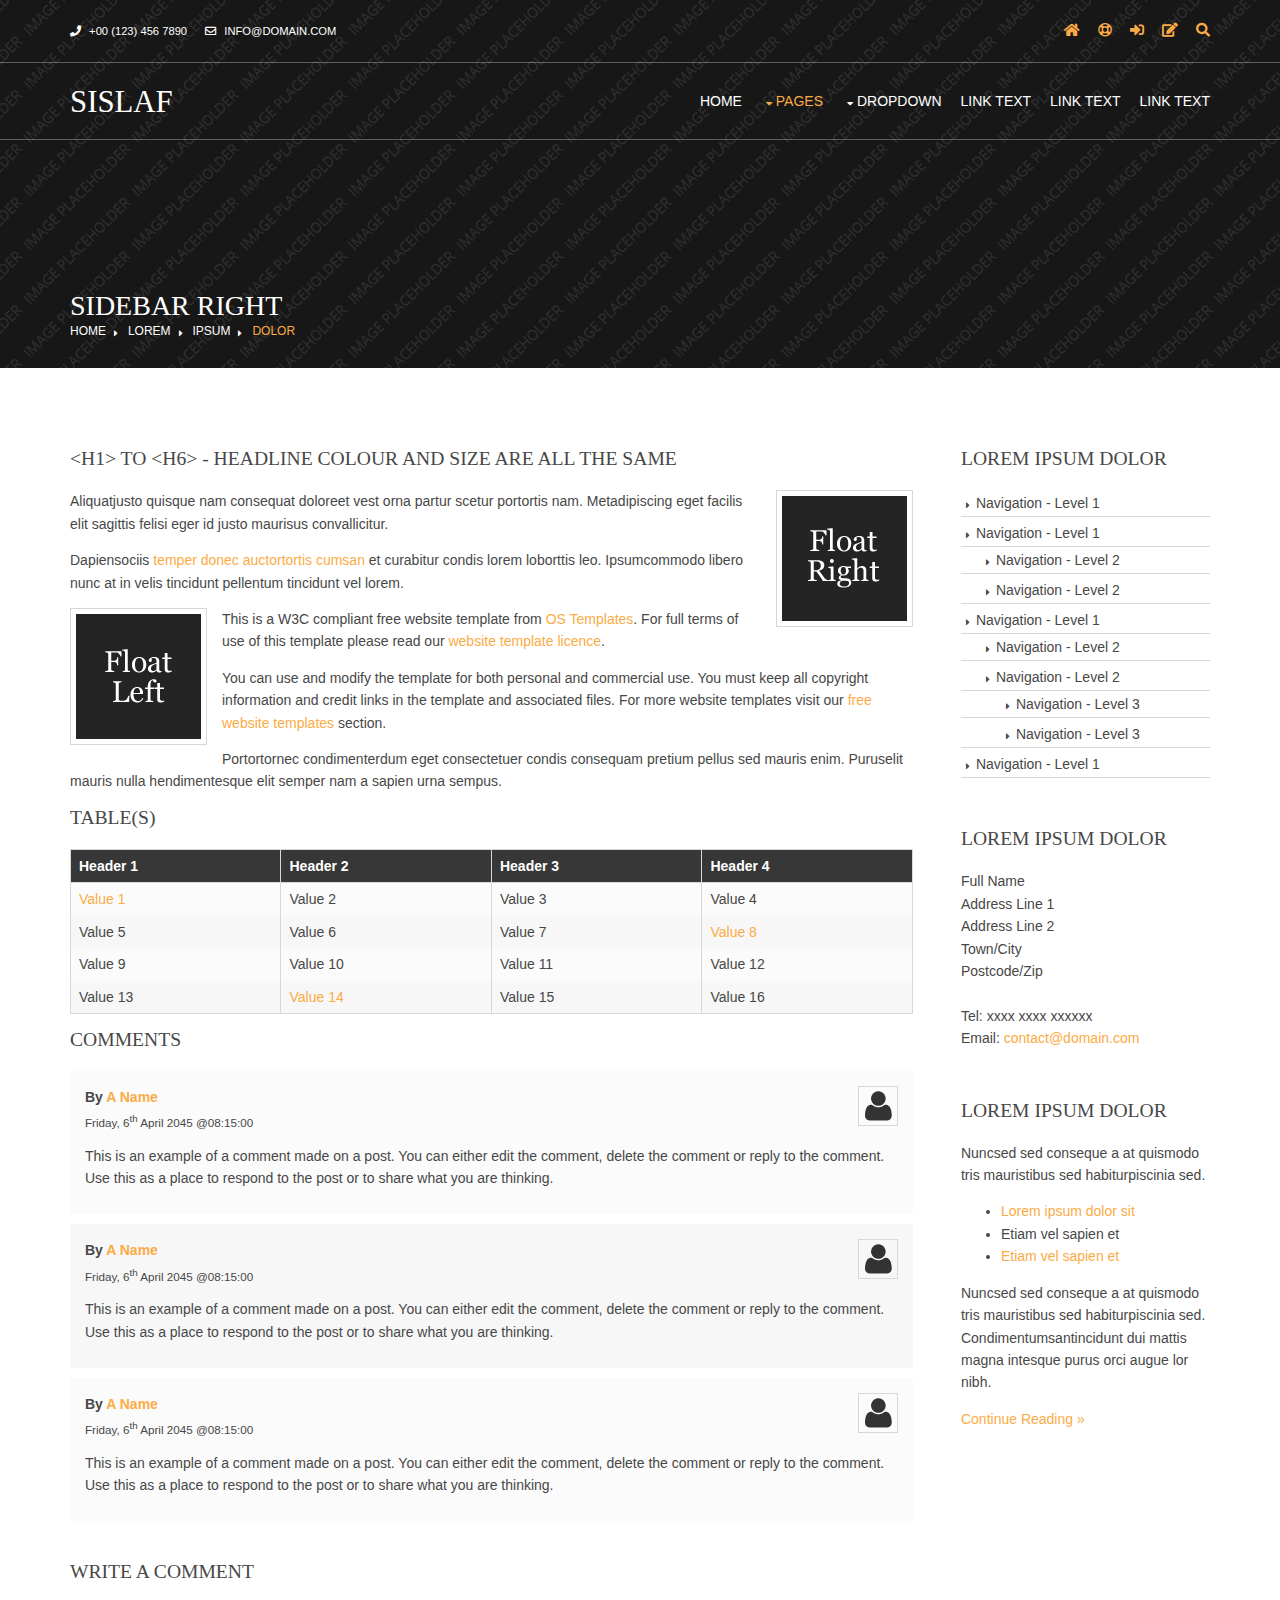
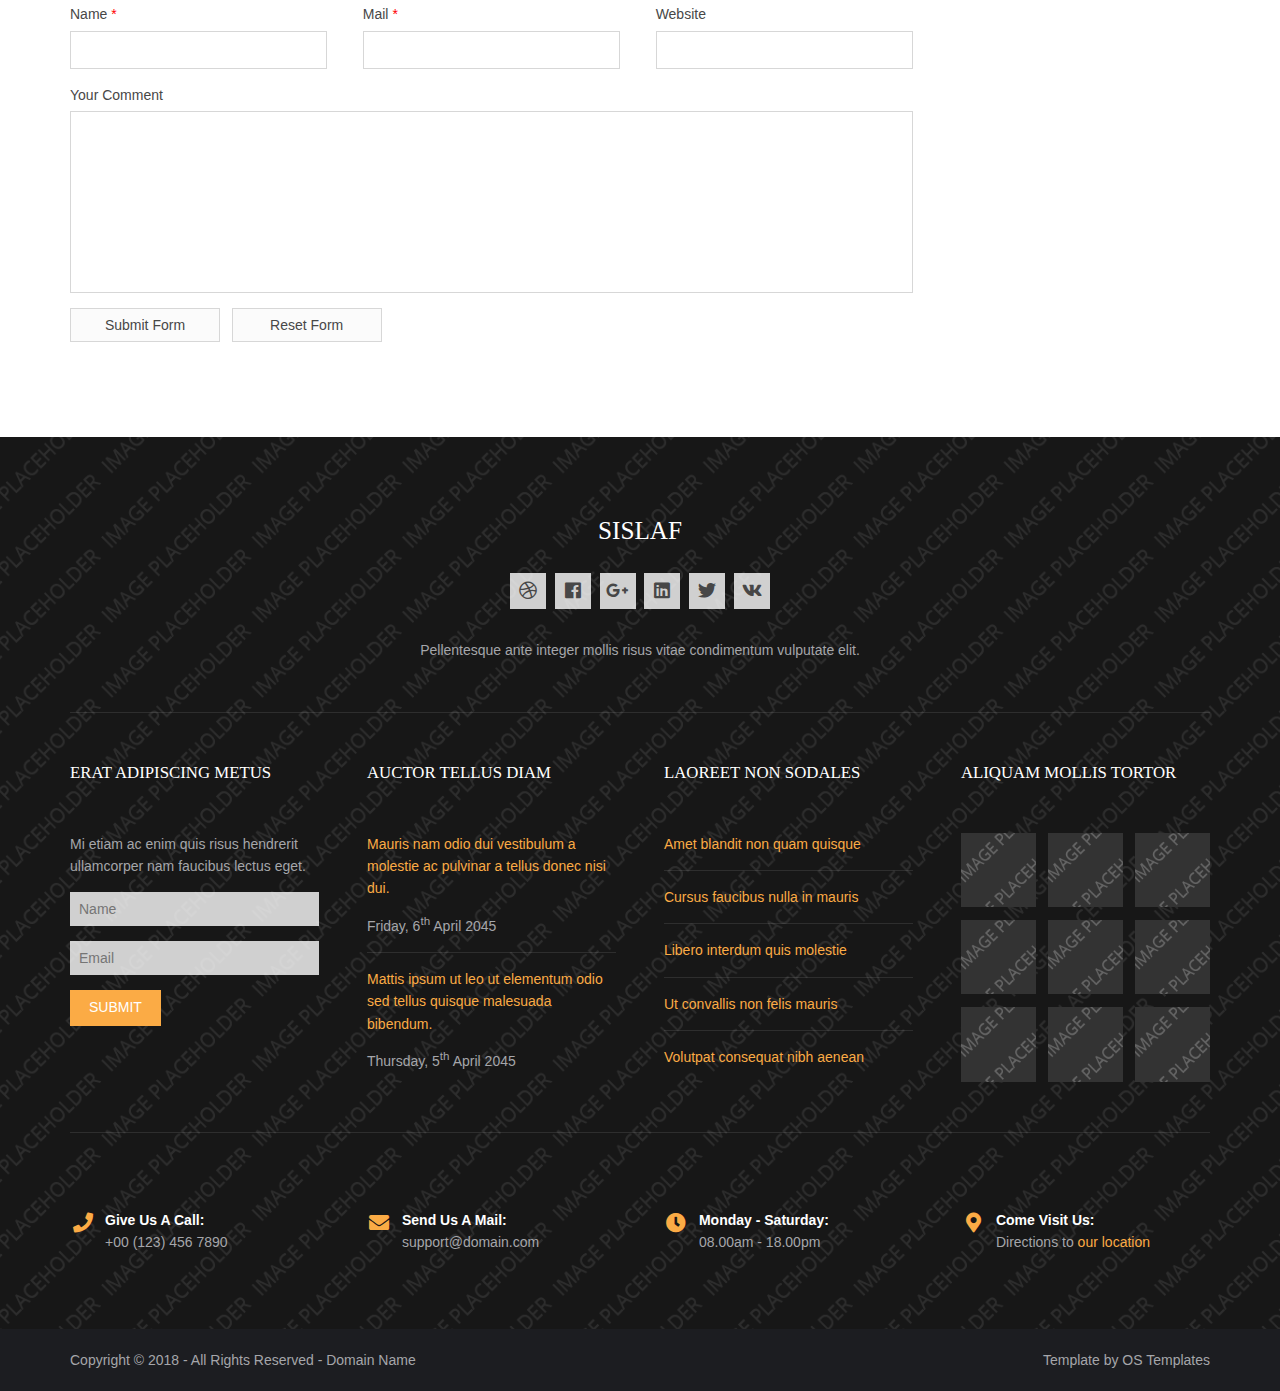
<file: assets/hm/pages/sidebar-right.html>
<!DOCTYPE html>
<!--
Template Name: Sislaf
Author: <a href="https://www.os-templates.com/">OS Templates</a>
Author URI: https://www.os-templates.com/
Copyright: OS-Templates.com
Licence: Free to use under our free template licence terms
Licence URI: https://www.os-templates.com/template-terms
-->
<html lang="">
<!-- To declare your language - read more here: https://www.w3.org/International/questions/qa-html-language-declarations -->
<head>
<title>Sislaf | Pages | Sidebar Right</title>
<meta charset="utf-8">
<meta name="viewport" content="width=device-width, initial-scale=1.0, maximum-scale=1.0, user-scalable=no">
<link href="../layout/styles/layout.css" rel="stylesheet" type="text/css" media="all">
</head>
<body id="top">
<!-- ################################################################################################ -->
<!-- ################################################################################################ -->
<!-- ################################################################################################ -->
<!-- Top Background Image Wrapper -->
<div class="bgded overlay" style="background-image:url('../images/demo/backgrounds/01.png');"> 
  <!-- ################################################################################################ -->
  <div class="wrapper row0">
    <div id="topbar" class="hoc clear">
      <div class="fl_left"> 
        <!-- ################################################################################################ -->
        <ul class="nospace">
          <li><i class="fas fa-phone rgtspace-5"></i> +00 (123) 456 7890</li>
          <li><i class="far fa-envelope rgtspace-5"></i> info@domain.com</li>
        </ul>
        <!-- ################################################################################################ -->
      </div>
      <div class="fl_right"> 
        <!-- ################################################################################################ -->
        <ul class="nospace">
          <li><a href="../index.html"><i class="fas fa-home"></i></a></li>
          <li><a href="#" title="Help Centre"><i class="far fa-life-ring"></i></a></li>
          <li><a href="#" title="Login"><i class="fas fa-sign-in-alt"></i></a></li>
          <li><a href="#" title="Sign Up"><i class="fas fa-edit"></i></a></li>
          <li id="searchform">
            <div>
              <form action="#" method="post">
                <fieldset>
                  <legend>Quick Search:</legend>
                  <input type="text" placeholder="Enter search term&hellip;">
                  <button type="submit"><i class="fas fa-search"></i></button>
                </fieldset>
              </form>
            </div>
          </li>
        </ul>
        <!-- ################################################################################################ -->
      </div>
    </div>
  </div>
  <!-- ################################################################################################ -->
  <!-- ################################################################################################ -->
  <!-- ################################################################################################ -->
  <div class="wrapper row1">
    <header id="header" class="hoc clear">
      <div id="logo" class="fl_left"> 
        <!-- ################################################################################################ -->
        <h1><a href="../index.html">Sislaf</a></h1>
        <!-- ################################################################################################ -->
      </div>
      <nav id="mainav" class="fl_right"> 
        <!-- ################################################################################################ -->
        <ul class="clear">
          <li><a href="../index.html">Home</a></li>
          <li class="active"><a class="drop" href="#">Pages</a>
            <ul>
              <li><a href="gallery.html">Gallery</a></li>
              <li><a href="full-width.html">Full Width</a></li>
              <li><a href="sidebar-left.html">Sidebar Left</a></li>
              <li class="active"><a href="sidebar-right.html">Sidebar Right</a></li>
              <li><a href="basic-grid.html">Basic Grid</a></li>
              <li><a href="font-icons.html">Font Icons</a></li>
            </ul>
          </li>
          <li><a class="drop" href="#">Dropdown</a>
            <ul>
              <li><a href="#">Level 2</a></li>
              <li><a class="drop" href="#">Level 2 + Drop</a>
                <ul>
                  <li><a href="#">Level 3</a></li>
                  <li><a href="#">Level 3</a></li>
                  <li><a href="#">Level 3</a></li>
                </ul>
              </li>
              <li><a href="#">Level 2</a></li>
            </ul>
          </li>
          <li><a href="#">Link Text</a></li>
          <li><a href="#">Link Text</a></li>
          <li><a href="#">Link Text</a></li>
        </ul>
        <!-- ################################################################################################ -->
      </nav>
    </header>
  </div>
  <!-- ################################################################################################ -->
  <!-- ################################################################################################ -->
  <!-- ################################################################################################ -->
  <div id="breadcrumb" class="hoc clear"> 
    <!-- ################################################################################################ -->
    <h6 class="heading">Sidebar Right</h6>
    <ul>
      <li><a href="#">Home</a></li>
      <li><a href="#">Lorem</a></li>
      <li><a href="#">Ipsum</a></li>
      <li><a href="#">Dolor</a></li>
    </ul>
    <!-- ################################################################################################ -->
  </div>
  <!-- ################################################################################################ -->
</div>
<!-- End Top Background Image Wrapper -->
<!-- ################################################################################################ -->
<!-- ################################################################################################ -->
<!-- ################################################################################################ -->
<div class="wrapper row3">
  <main class="hoc container clear"> 
    <!-- main body -->
    <!-- ################################################################################################ -->
    <div class="content three_quarter first"> 
      <!-- ################################################################################################ -->
      <h1>&lt;h1&gt; to &lt;h6&gt; - Headline Colour and Size Are All The Same</h1>
      <img class="imgr borderedbox inspace-5" src="../images/demo/imgr.gif" alt="">
      <p>Aliquatjusto quisque nam consequat doloreet vest orna partur scetur portortis nam. Metadipiscing eget facilis elit sagittis felisi eger id justo maurisus convallicitur.</p>
      <p>Dapiensociis <a href="#">temper donec auctortortis cumsan</a> et curabitur condis lorem loborttis leo. Ipsumcommodo libero nunc at in velis tincidunt pellentum tincidunt vel lorem.</p>
      <img class="imgl borderedbox inspace-5" src="../images/demo/imgl.gif" alt="">
      <p>This is a W3C compliant free website template from <a href="https://www.os-templates.com/" title="Free Website Templates">OS Templates</a>. For full terms of use of this template please read our <a href="https://www.os-templates.com/template-terms">website template licence</a>.</p>
      <p>You can use and modify the template for both personal and commercial use. You must keep all copyright information and credit links in the template and associated files. For more website templates visit our <a href="https://www.os-templates.com/">free website templates</a> section.</p>
      <p>Portortornec condimenterdum eget consectetuer condis consequam pretium pellus sed mauris enim. Puruselit mauris nulla hendimentesque elit semper nam a sapien urna sempus.</p>
      <h1>Table(s)</h1>
      <div class="scrollable">
        <table>
          <thead>
            <tr>
              <th>Header 1</th>
              <th>Header 2</th>
              <th>Header 3</th>
              <th>Header 4</th>
            </tr>
          </thead>
          <tbody>
            <tr>
              <td><a href="#">Value 1</a></td>
              <td>Value 2</td>
              <td>Value 3</td>
              <td>Value 4</td>
            </tr>
            <tr>
              <td>Value 5</td>
              <td>Value 6</td>
              <td>Value 7</td>
              <td><a href="#">Value 8</a></td>
            </tr>
            <tr>
              <td>Value 9</td>
              <td>Value 10</td>
              <td>Value 11</td>
              <td>Value 12</td>
            </tr>
            <tr>
              <td>Value 13</td>
              <td><a href="#">Value 14</a></td>
              <td>Value 15</td>
              <td>Value 16</td>
            </tr>
          </tbody>
        </table>
      </div>
      <div id="comments">
        <h2>Comments</h2>
        <ul>
          <li>
            <article>
              <header>
                <figure class="avatar"><img src="../images/demo/avatar.png" alt=""></figure>
                <address>
                By <a href="#">A Name</a>
                </address>
                <time datetime="2045-04-06T08:15+00:00">Friday, 6<sup>th</sup> April 2045 @08:15:00</time>
              </header>
              <div class="comcont">
                <p>This is an example of a comment made on a post. You can either edit the comment, delete the comment or reply to the comment. Use this as a place to respond to the post or to share what you are thinking.</p>
              </div>
            </article>
          </li>
          <li>
            <article>
              <header>
                <figure class="avatar"><img src="../images/demo/avatar.png" alt=""></figure>
                <address>
                By <a href="#">A Name</a>
                </address>
                <time datetime="2045-04-06T08:15+00:00">Friday, 6<sup>th</sup> April 2045 @08:15:00</time>
              </header>
              <div class="comcont">
                <p>This is an example of a comment made on a post. You can either edit the comment, delete the comment or reply to the comment. Use this as a place to respond to the post or to share what you are thinking.</p>
              </div>
            </article>
          </li>
          <li>
            <article>
              <header>
                <figure class="avatar"><img src="../images/demo/avatar.png" alt=""></figure>
                <address>
                By <a href="#">A Name</a>
                </address>
                <time datetime="2045-04-06T08:15+00:00">Friday, 6<sup>th</sup> April 2045 @08:15:00</time>
              </header>
              <div class="comcont">
                <p>This is an example of a comment made on a post. You can either edit the comment, delete the comment or reply to the comment. Use this as a place to respond to the post or to share what you are thinking.</p>
              </div>
            </article>
          </li>
        </ul>
        <h2>Write A Comment</h2>
        <form action="#" method="post">
          <div class="one_third first">
            <label for="name">Name <span>*</span></label>
            <input type="text" name="name" id="name" value="" size="22" required>
          </div>
          <div class="one_third">
            <label for="email">Mail <span>*</span></label>
            <input type="email" name="email" id="email" value="" size="22" required>
          </div>
          <div class="one_third">
            <label for="url">Website</label>
            <input type="url" name="url" id="url" value="" size="22">
          </div>
          <div class="block clear">
            <label for="comment">Your Comment</label>
            <textarea name="comment" id="comment" cols="25" rows="10"></textarea>
          </div>
          <div>
            <input type="submit" name="submit" value="Submit Form">
            &nbsp;
            <input type="reset" name="reset" value="Reset Form">
          </div>
        </form>
      </div>
      <!-- ################################################################################################ -->
    </div>
    <!-- ################################################################################################ -->
    <!-- ################################################################################################ -->
    <div class="sidebar one_quarter"> 
      <!-- ################################################################################################ -->
      <h6>Lorem ipsum dolor</h6>
      <nav class="sdb_holder">
        <ul>
          <li><a href="#">Navigation - Level 1</a></li>
          <li><a href="#">Navigation - Level 1</a>
            <ul>
              <li><a href="#">Navigation - Level 2</a></li>
              <li><a href="#">Navigation - Level 2</a></li>
            </ul>
          </li>
          <li><a href="#">Navigation - Level 1</a>
            <ul>
              <li><a href="#">Navigation - Level 2</a></li>
              <li><a href="#">Navigation - Level 2</a>
                <ul>
                  <li><a href="#">Navigation - Level 3</a></li>
                  <li><a href="#">Navigation - Level 3</a></li>
                </ul>
              </li>
            </ul>
          </li>
          <li><a href="#">Navigation - Level 1</a></li>
        </ul>
      </nav>
      <div class="sdb_holder">
        <h6>Lorem ipsum dolor</h6>
        <address>
        Full Name<br>
        Address Line 1<br>
        Address Line 2<br>
        Town/City<br>
        Postcode/Zip<br>
        <br>
        Tel: xxxx xxxx xxxxxx<br>
        Email: <a href="#">contact@domain.com</a>
        </address>
      </div>
      <div class="sdb_holder">
        <article>
          <h6>Lorem ipsum dolor</h6>
          <p>Nuncsed sed conseque a at quismodo tris mauristibus sed habiturpiscinia sed.</p>
          <ul>
            <li><a href="#">Lorem ipsum dolor sit</a></li>
            <li>Etiam vel sapien et</li>
            <li><a href="#">Etiam vel sapien et</a></li>
          </ul>
          <p>Nuncsed sed conseque a at quismodo tris mauristibus sed habiturpiscinia sed. Condimentumsantincidunt dui mattis magna intesque purus orci augue lor nibh.</p>
          <p class="more"><a href="#">Continue Reading &raquo;</a></p>
        </article>
      </div>
      <!-- ################################################################################################ -->
    </div>
    <!-- ################################################################################################ -->
    <!-- / main body -->
    <div class="clear"></div>
  </main>
</div>
<!-- ################################################################################################ -->
<!-- ################################################################################################ -->
<!-- ################################################################################################ -->
<div class="bgded overlay row4" style="background-image:url('../images/demo/backgrounds/05.png');">
  <footer id="footer" class="hoc clear"> 
    <!-- ################################################################################################ -->
    <div class="center btmspace-50">
      <h6 class="heading">Sislaf</h6>
      <ul class="faico clear">
        <li><a class="faicon-dribble" href="#"><i class="fab fa-dribbble"></i></a></li>
        <li><a class="faicon-facebook" href="#"><i class="fab fa-facebook"></i></a></li>
        <li><a class="faicon-google-plus" href="#"><i class="fab fa-google-plus-g"></i></a></li>
        <li><a class="faicon-linkedin" href="#"><i class="fab fa-linkedin"></i></a></li>
        <li><a class="faicon-twitter" href="#"><i class="fab fa-twitter"></i></a></li>
        <li><a class="faicon-vk" href="#"><i class="fab fa-vk"></i></a></li>
      </ul>
      <p class="nospace">Pellentesque ante integer mollis risus vitae condimentum vulputate elit.</p>
    </div>
    <!-- ################################################################################################ -->
    <hr class="btmspace-50">
    <!-- ################################################################################################ -->
    <div class="group btmspace-50">
      <div class="one_quarter first">
        <h6 class="heading">Erat adipiscing metus</h6>
        <p class="nospace btmspace-15">Mi etiam ac enim quis risus hendrerit ullamcorper nam faucibus lectus eget.</p>
        <form method="post" action="#">
          <fieldset>
            <legend>Newsletter:</legend>
            <input class="btmspace-15" type="text" value="" placeholder="Name">
            <input class="btmspace-15" type="text" value="" placeholder="Email">
            <button type="submit" value="submit">Submit</button>
          </fieldset>
        </form>
      </div>
      <div class="one_quarter">
        <h6 class="heading">Auctor tellus diam</h6>
        <ul class="nospace linklist">
          <li>
            <article>
              <p class="nospace btmspace-10"><a href="#">Mauris nam odio dui vestibulum a molestie ac pulvinar a tellus donec nisi dui.</a></p>
              <time class="block font-xs" datetime="2045-04-06">Friday, 6<sup>th</sup> April 2045</time>
            </article>
          </li>
          <li>
            <article>
              <p class="nospace btmspace-10"><a href="#">Mattis ipsum ut leo ut elementum odio sed tellus quisque malesuada bibendum.</a></p>
              <time class="block font-xs" datetime="2045-04-05">Thursday, 5<sup>th</sup> April 2045</time>
            </article>
          </li>
        </ul>
      </div>
      <div class="one_quarter">
        <h6 class="heading">Laoreet non sodales</h6>
        <ul class="nospace linklist">
          <li><a href="#">Amet blandit non quam quisque</a></li>
          <li><a href="#">Cursus faucibus nulla in mauris</a></li>
          <li><a href="#">Libero interdum quis molestie</a></li>
          <li><a href="#">Ut convallis non felis mauris</a></li>
          <li><a href="#">Volutpat consequat nibh aenean</a></li>
        </ul>
      </div>
      <div class="one_quarter">
        <h6 class="heading">Aliquam mollis tortor</h6>
        <ul class="nospace clear latestimg">
          <li><a class="imgover" href="#"><img src="../images/demo/100x100.png" alt=""></a></li>
          <li><a class="imgover" href="#"><img src="../images/demo/100x100.png" alt=""></a></li>
          <li><a class="imgover" href="#"><img src="../images/demo/100x100.png" alt=""></a></li>
          <li><a class="imgover" href="#"><img src="../images/demo/100x100.png" alt=""></a></li>
          <li><a class="imgover" href="#"><img src="../images/demo/100x100.png" alt=""></a></li>
          <li><a class="imgover" href="#"><img src="../images/demo/100x100.png" alt=""></a></li>
          <li><a class="imgover" href="#"><img src="../images/demo/100x100.png" alt=""></a></li>
          <li><a class="imgover" href="#"><img src="../images/demo/100x100.png" alt=""></a></li>
          <li><a class="imgover" href="#"><img src="../images/demo/100x100.png" alt=""></a></li>
        </ul>
      </div>
      <!-- ################################################################################################ -->
    </div>
    <div id="ctdetails" class="clear">
      <ul class="nospace clear">
        <li class="one_quarter first">
          <div class="block clear"><a href="#"><i class="fas fa-phone"></i></a> <span><strong>Give us a call:</strong> +00 (123) 456 7890</span></div>
        </li>
        <li class="one_quarter">
          <div class="block clear"><a href="#"><i class="fas fa-envelope"></i></a> <span><strong>Send us a mail:</strong> support@domain.com</span></div>
        </li>
        <li class="one_quarter">
          <div class="block clear"><a href="#"><i class="fas fa-clock"></i></a> <span><strong> Monday - Saturday:</strong> 08.00am - 18.00pm</span></div>
        </li>
        <li class="one_quarter">
          <div class="block clear"><a href="#"><i class="fas fa-map-marker-alt"></i></a> <span><strong>Come visit us:</strong> Directions to <a href="#">our location</a></span></div>
        </li>
      </ul>
    </div>
    <!-- ################################################################################################ -->
  </footer>
</div>
<!-- ################################################################################################ -->
<!-- ################################################################################################ -->
<!-- ################################################################################################ -->
<div class="wrapper row5">
  <div id="copyright" class="hoc clear"> 
    <!-- ################################################################################################ -->
    <p class="fl_left">Copyright &copy; 2018 - All Rights Reserved - <a href="#">Domain Name</a></p>
    <p class="fl_right">Template by <a target="_blank" href="https://www.os-templates.com/" title="Free Website Templates">OS Templates</a></p>
    <!-- ################################################################################################ -->
  </div>
</div>
<!-- ################################################################################################ -->
<!-- ################################################################################################ -->
<!-- ################################################################################################ -->
<a id="backtotop" href="#top"><i class="fas fa-chevron-up"></i></a>
<!-- JAVASCRIPTS -->
<script src="../layout/scripts/jquery.min.js"></script>
<script src="../layout/scripts/jquery.backtotop.js"></script>
<script src="../layout/scripts/jquery.mobilemenu.js"></script>
</body>
</html>
</file>
<file: assets/hm/layout/styles/layout.css>
@charset "utf-8";
/*
Template Name: Sislaf
Author: <a href="https://www.os-templates.com/">OS Templates</a>
Author URI: https://www.os-templates.com/
Copyright: OS-Templates.com
Licence: Free to use under our free template licence terms
Licence URI: https://www.os-templates.com/template-terms
File: Layout CSS
*/

@import url("fontawesome-free/css/fontawesome-all.min.css");
@import url("framework.css");

/* Rows
--------------------------------------------------------------------------------------------------------------- */
.row0, .row0 a{}
.row1{border:solid; border-width:1px 0;}
.row2, .row2 a{}
.row3, .row3 a{}
.row4, .row4 a{}
.row5, .row5 a{}


/* Top Bar
--------------------------------------------------------------------------------------------------------------- */
#topbar{padding:20px 0; font-size:.8rem; text-transform:uppercase;}

#topbar ul li{display:inline-block; margin-right:15px;}
#topbar ul li:last-child{margin-right:0; padding-right:0; border-right:none;}
#topbar i{line-height:normal;}
#topbar > div:nth-of-type(2) i{font-size:1rem;}

/* Search Form */
#topbar #searchform{position:relative; line-height:1; z-index:9999;}
#topbar #searchform::after{display:block; height:18px; line-height:18px; padding:0; font-family:"Font Awesome\ 5 Free"; font-weight:900; font-size:1rem; content:"\f002"/* fa-search */;}
#topbar #searchform:hover::after, #topbar #searchform button{cursor:pointer;}
#topbar #searchform > div{position:absolute; top:18px; right:0; width:280px; visibility:hidden; opacity:0/* Required for transition effect */;}
#topbar #searchform:hover > div{visibility:visible; opacity:1/* Required for transition effect */;}
#topbar #searchform form{display:block; position:relative;}
#topbar #searchform form *{border:none;}
#topbar #searchform input{display:block; width:100%; height:36px; padding:8px 40px 8px 10px; font-size:1rem;}
#topbar #searchform ::placeholder{text-transform:capitalize;}
#topbar #searchform button{display:block; position:absolute; top:3px; right:2px; height:30px; font-size:16px; line-height:1;}


/* Header
--------------------------------------------------------------------------------------------------------------- */
#header{}

#header #logo{margin:22px 0 0 0;}
#header #logo h1{margin:0; padding:0; font-size:2.2rem; text-transform:uppercase;}


/* Page Intro
--------------------------------------------------------------------------------------------------------------- */
#pageintro{padding:200px 0 300px;}/* 300px => 100px for #introblocks negative margin */

#pageintro article, #pageintro article p{display:block; max-width:75%; margin:0 auto; text-align:center;}
#pageintro article p{max-width:65%; line-height:2rem;}
#pageintro .heading{margin-bottom:20px; font-size:4rem;}
#pageintro footer{margin-top:50px;}


/* Content Area
--------------------------------------------------------------------------------------------------------------- */
.container{padding:80px 0;}

/* Content */
.container .content{}

.sectiontitle{display:block; max-width:55%; margin:0 auto 80px; text-align:center;}
.sectiontitle *{margin:0;}

/* Introblocks - x3 */
#introblocks{display:block; position:relative; margin:-180px 0 0 0; z-index:1; text-align:center;}/* 180px => 100px + container padding */
#introblocks figure{}
#introblocks figure figcaption{display:block; padding:30px 0 0 0; text-align:center;}
#introblocks figure figcaption > a{}
#introblocks figure figcaption .heading{font-size:1.2rem; font-weight:700; margin-bottom:0;}
#introblocks figure figcaption .heading.underline::after{left:50%; margin-left:-12%;}

/* Overview - for services etc. */
#overview{}
#overview li{margin-bottom:50px;}
#overview li:nth-last-child(-n+3){margin-bottom:0;}/* Removes bottom margin from the last three items - margin is restored in the media queries when items stack */
#overview li:nth-child(3n+1){margin-left:0; clear:left;}/* Removes the need to add class="first" */
#overview article{}
#overview article *{margin:0; padding:0;}
#overview article > div{display:block; position:relative; min-height:36px; margin:0 0 20px 0; padding:8px 0 0 55px;}
#overview article > div *{line-height:1;}
#overview article > div i{display:block; position:absolute; top:0; left:0; font-size:36px;}
#overview article > div .heading{}
#overview article p{}

/* Split Fifty */
#splitfifty{}
#splitfifty *{margin:0;}
#splitfifty > .sectiontitle{max-width:none; margin:0 0 50px 0; text-align:left;}
#splitfifty > .sectiontitle .heading.underline::after{left:0; margin-left:0;}
#splitfifty > div:nth-of-type(2) article{display:block; float:left; width:50%; padding:50px;}
#splitfifty > div:nth-of-type(2) article *{margin:0 0 30px 0;}
#splitfifty > div:nth-of-type(2) article .heading{}
#splitfifty > div:nth-of-type(2) article p{}
#splitfifty > div:nth-of-type(2) article footer, #splitfifty > div:nth-of-type(2) article footer a{margin:0;}
#splitfifty.disright > div:nth-of-type(2) article{float:right;}/* Display the block to the right, instead of left - depends on your preference */

/* Team Members */
.team{}
.team li:last-child{margin-bottom:0;}/* Used when elements stack in small viewports */
.team figure{display:block; text-align:center;}
.team figure *{margin:0; padding:0;}
.team figure a{}
.team figure img{}
.team figure figcaption{padding:20px 10px; line-height:1;}
.team figure strong{display:block; margin-bottom:8px; font-size:1.4rem; font-weight:400;}
.team figure em{display:block; font-style:normal; font-size:.8rem;}

/* Stats */
#stats{}
#stats > li{display:block; float:left; width:25%; border:solid; border-width:0 1px 0 0; text-align:center;}
#stats > li:last-child{border:none;}
#stats > li *{margin:0; padding:0;}
#stats > li i{margin-bottom:30px; font-size:5rem;}
#stats > li p:first-of-type{margin-bottom:15px; font-size:3rem; font-weight:700; line-height:1;}
#stats > li p:last-of-type{text-transform:uppercase;}

/* Testimonials */
#testimonials{}
#testimonials > .one_half{margin:0;}
#testimonials ul{margin:0; padding:50px; list-style:none;}
#testimonials ul li{margin:0 0 50px 0;}
#testimonials ul li:last-child{margin:0;}
#testimonials blockquote{display:block; position:relative; width:100%; margin:0 0 30px 0; padding:30px; line-height:1.4; z-index:1; border-radius:10px;}
#testimonials blockquote::before{display:block; position:absolute; top:10px; left:10px; font-family:"Font Awesome\ 5 Free"; font-weight:900; font-size:32px; line-height:32px; content:"\f10d"; z-index:-1;}
#testimonials blockquote::after{display:block; position:absolute; bottom:-15px; left:30px; width:0; height:0; content:""; border:15px solid transparent; border-bottom:none;}
#testimonials figure{}
#testimonials figure *{margin:0; line-height:1;}
#testimonials figure img{float:left; margin:0 15px;}
#testimonials figcaption{float:left; margin-top:10px;}
#testimonials figcaption .heading{font-size:1.2rem; font-weight:700;}
#testimonials figcaption em{font-size:.8rem;}
#testimonials footer{}

/* Latest - Blog posts etc. */
#latest{}
#latest article{}
#latest article figure{}
#latest article figure img{}
#latest article .meta{display:block; padding:5px 10px;}
#latest article .meta li{display:block; float:left; width:50%; font-size:.8rem;}
#latest article .meta li:last-child{text-align:right;}
#latest article .meta li i{margin-right:5px;}
#latest article .excerpt{padding:30px; border:solid; border-width:0 1px 1px 1px;}
#latest article .excerpt .heading{margin:0 0 15px 0; font-size:1.2rem;}
#latest article .excerpt p{}
#latest article .excerpt footer{margin-top:30px;}

/* Comments */
#comments ul{margin:0 0 40px 0; padding:0; list-style:none;}
#comments li{margin:0 0 10px 0; padding:15px;}
#comments .avatar{float:right; margin:0 0 10px 10px; padding:3px; border:1px solid;}
#comments address{font-weight:bold;}
#comments time{font-size:smaller;}
#comments .comcont{display:block; margin:0; padding:0;}
#comments .comcont p{margin:10px 5px 10px 0; padding:0;}

#comments form{display:block; width:100%;}
#comments input, #comments textarea{width:100%; padding:10px; border:1px solid;}
#comments textarea{overflow:auto;}
#comments div{margin-bottom:15px;}
#comments input[type="submit"], #comments input[type="reset"]{display:inline-block; width:auto; min-width:150px; margin:0; padding:8px 5px; cursor:pointer;}

/* Sidebar */
.container .sidebar{}

.sidebar .sdb_holder{margin-bottom:50px;}
.sidebar .sdb_holder:last-child{margin-bottom:0;}


/* Footer
--------------------------------------------------------------------------------------------------------------- */
#footer{padding:80px 0;}

#footer .heading{margin-bottom:50px; font-size:1.2rem;}

#footer > div:first-of-type .heading{margin-bottom:20px; text-transform:uppercase; font-size:1.8rem;}
#footer > div:first-of-type .faico{margin-bottom:30px;}

#footer input, #footer button{border:1px solid;}
#footer input{display:block; width:100%; padding:8px;}
#footer button{padding:8px 18px 10px; text-transform:uppercase; font-weight:400; cursor:pointer;}

#footer .linklist li{display:block; margin-bottom:15px; padding:0 0 15px 0; border-bottom:1px solid;}
#footer .linklist li:last-child{margin:0; padding:0; border:none;}
#footer .linklist li::before, #footer .linklist li::after{display:table; content:"";}
#footer .linklist li, #footer .linklist li::after{clear:both;}

#footer .contact{}
#footer .contact.linklist li, #footer .contact.linklist li:last-child{position:relative; padding-left:40px;}
#footer .contact li *{margin:0; padding:0; line-height:1.6;}
#footer .contact li i{display:block; position:absolute; top:0; left:0; width:30px; font-size:16px; text-align:center;}

#footer .latestimg{}
#footer .latestimg > li{display:inline-block; float:left; width:30%; margin:0 0 5% 5%;}
#footer .latestimg > li:nth-last-child(-n+3){margin-bottom:0;}/* Removes bottom margin from the last three items - margin is restored in the media queries when items stack */
#footer .latestimg > li:nth-child(3n+1){margin-left:0; clear:left;}/* Removes the need to add class="first" */
#footer .latestimg > li img{width:100%;}/* Force the image to resize to take the full space - may have to be changed for tablets, depends on personal preference */
#footer .latestimg > li a.imgover{display:block;}

#footer #ctdetails{padding-top:80px; border-top:1px solid;}
#footer #ctdetails ul{}
#footer #ctdetails ul li{}
#footer #ctdetails ul li div{position:relative; min-height:30px; padding:0 0 0 35px; line-height:1;}
#footer #ctdetails ul li div i{position:absolute; top:0; left:0; width:25px; height:23px; font-size:20px; text-align:center;}
#footer #ctdetails ul li div span{display:block;}
#footer #ctdetails ul li div strong{display:block; margin:0 0 8px 0; text-transform:capitalize;}


/* Copyright
--------------------------------------------------------------------------------------------------------------- */
#copyright{padding:20px 0;}
#copyright *{margin:0; padding:0;}


/* Transition Fade
This gives a smooth transition to "ALL" elements used in the layout - other than the navigation form used in mobile devices
If you don't want it to fade all elements, you have to list the ones you want to be faded individually
Delete it completely to stop fading
--------------------------------------------------------------------------------------------------------------- */
*, *::before, *::after{transition:all .3s ease-in-out;}
#mainav form *{transition:none !important;}


/* ------------------------------------------------------------------------------------------------------------ */
/* ------------------------------------------------------------------------------------------------------------ */
/* ------------------------------------------------------------------------------------------------------------ */
/* ------------------------------------------------------------------------------------------------------------ */
/* ------------------------------------------------------------------------------------------------------------ */


/* Navigation
--------------------------------------------------------------------------------------------------------------- */
nav ul, nav ol{margin:0; padding:0; list-style:none;}

#mainav, #breadcrumb, .sidebar nav{line-height:normal;}
#mainav .drop::after, #mainav li li .drop::after, #breadcrumb li a::after, .sidebar nav a::after{position:absolute; font-family:"Font Awesome\ 5 Free"; font-weight:900; font-size:10px; line-height:10px;}

/* Top Navigation */
#mainav{}
#mainav ul{text-transform:uppercase;}
#mainav ul ul{position:absolute; width:180px; text-transform:none; z-index:9999;}
#mainav ul ul ul{left:180px; top:0;}
#mainav li{display:inline-block; position:relative; margin:0 15px 0 0; padding:0;}
#mainav li:last-child{margin-right:0;}
#mainav li li{width:100%; margin:0;}
#mainav li a{display:block; padding:30px 0;}
#mainav li li a{border:solid; border-width:0 0 1px 0;}
#mainav .drop{padding-left:15px;}
#mainav li li a, #mainav li li .drop{display:block; margin:0; padding:10px 15px;}
#mainav .drop::after, #mainav li li .drop::after{content:"\f0d7";}
#mainav .drop::after{top:35px; left:5px;}
#mainav li li .drop::after{top:15px; left:5px;}
#mainav ul ul{visibility:hidden; opacity:0;}
#mainav ul li:hover > ul{visibility:visible; opacity:1;}

#mainav form{display:none; width:100%; margin:0; padding:0;}
#mainav form select, #mainav form select option{display:block; cursor:pointer; outline:none;}
#mainav form select{width:100%; padding:5px; border:none;}
#mainav form select option{margin:5px; padding:0; border:none;}

/* Breadcrumb */
#breadcrumb{padding:150px 0 30px;}
#breadcrumb ul{margin:0; padding:0; list-style:none; text-transform:uppercase;}
#breadcrumb li{display:inline-block; margin:0 6px 0 0; padding:0;}
#breadcrumb li a{display:block; position:relative; margin:0; padding:0 12px 0 0; font-size:12px;}
#breadcrumb li a::after{top:4px; right:0; content:"\f0da";}
#breadcrumb li:last-child a{margin:0; padding:0;}
#breadcrumb li:last-child a::after{display:none;}
#breadcrumb .heading{margin:0; font-size:2rem;}

/* Sidebar Navigation */
.sidebar nav{display:block; width:100%;}
.sidebar nav li{margin:0 0 3px 0; padding:0;}
.sidebar nav a{display:block; position:relative; margin:0; padding:5px 10px 5px 15px; text-decoration:none; border:solid; border-width:0 0 1px 0;}
.sidebar nav a::after{top:10px; left:5px; content:"\f0da";}
.sidebar nav ul ul a{padding-left:35px;}
.sidebar nav ul ul a::after{left:25px;}
.sidebar nav ul ul ul a{padding-left:55px;}
.sidebar nav ul ul ul a::after{left:45px;}

/* Pagination */
.pagination{display:block; width:100%; text-align:center; clear:both;}
.pagination li{display:inline-block; margin:0 2px 0 0;}
.pagination li:last-child{margin-right:0;}
.pagination a, .pagination strong{display:block; padding:8px 11px; border:1px solid; background-clip:padding-box; font-weight:normal;}

/* Back to Top */
#backtotop{z-index:999; display:inline-block; position:fixed; visibility:hidden; bottom:20px; right:20px; width:36px; height:36px; line-height:36px; font-size:16px; text-align:center; opacity:.2;}
#backtotop i{display:block; width:100%; height:100%; line-height:inherit;}
#backtotop.visible{visibility:visible; opacity:.5;}
#backtotop:hover{opacity:1;}


/* Tables
--------------------------------------------------------------------------------------------------------------- */
table, th, td{border:1px solid; border-collapse:collapse; vertical-align:top;}
table, th{table-layout:auto;}
table{width:100%; margin-bottom:15px;}
th, td{padding:5px 8px;}
td{border-width:0 1px;}


/* Gallery
--------------------------------------------------------------------------------------------------------------- */
#gallery{display:block; width:100%; margin-bottom:50px;}
#gallery figure figcaption{display:block; width:100%; clear:both;}
#gallery li{margin-bottom:30px;}


/* Font Awesome Social Icons
--------------------------------------------------------------------------------------------------------------- */
.faico{margin:0; padding:0; list-style:none;}
.faico li{display:inline-block; margin:8px 5px 0 0; padding:0; line-height:normal;}
.faico li:last-child{margin-right:0;}
.faico a{display:inline-block; width:36px; height:36px; line-height:36px; font-size:18px; text-align:center;}

.faico a{color:#474747; background-color:rgba(255,255,255,.8);}
.faico a:hover{color:#FFFFFF;}

.faicon-dribble:hover{background-color:#EA4C89;}
.faicon-facebook:hover{background-color:#3B5998;}
.faicon-google-plus:hover{background-color:#DB4A39;}
.faicon-linkedin:hover{background-color:#0E76A8;}
.faicon-twitter:hover{background-color:#00ACEE;}
.faicon-vk:hover{background-color:#4E658E;}


/* ------------------------------------------------------------------------------------------------------------ */
/* ------------------------------------------------------------------------------------------------------------ */
/* ------------------------------------------------------------------------------------------------------------ */
/* ------------------------------------------------------------------------------------------------------------ */
/* ------------------------------------------------------------------------------------------------------------ */


/* Colours
--------------------------------------------------------------------------------------------------------------- */
body{color:#A5A6AA; background-color:#1C1D21;}
a{color:#FBAB45;}
a:active, a:focus{background:transparent !important;}/* IE10 + 11 Bugfix - prevents grey background */
hr, .borderedbox{border-color:#D7D7D7;}
label span{color:#FF0000; background-color:inherit;}
input:focus, textarea:focus, *:required:focus{border-color:#FBAB45 !important;}

.overlay{color:#FFFFFF; background-color:inherit;}
.overlay::after{color:inherit; background-color:rgba(0,0,0,.55);}
.overlay.light{color:#474747;}
.overlay.light::after{background-color:rgba(255,255,255,.7);}

.btn, .btn.inverse:hover{color:#FFFFFF; background-color:#FBAB45; border-color:#FBAB45;}
.btn:hover, .btn.inverse{color:inherit; background-color:transparent; border-color:inherit;}

.imgover:hover::before{background-color:rgba(251,171,69,.5);/* #FBAB45 */}
.imgover, .imgover:hover::after{color:#FFFFFF;}

.heading.underline::after{background-color:#FA8D0A;}


/* Rows */
.row0{}
.row1{border-color:rgba(255,255,255,.3);}
.row2{color:#474747; background-color:#F4F4F4;}
.row3{color:#474747; background-color:#FFFFFF;}
.row4{color:#A5A6AA; background-color:#27282E;}
.row5, .row5 a{color:#A5A6AA; background-color:#1C1D21;}


/* Top Bar */
#topbar #searchform{color:#FBAB45;}
#topbar #searchform:hover{}
#topbar #searchform input{color:#FFFFFF; background:#FA8D0A;}
#topbar #searchform button{color:#FFFFFF; background:transparent;}


/* Header */
#header #logo h1 a{color:inherit;}


/* Page Intro */
#pageintro{color:#FFFFFF;}


/* Content Area */
#overview article a{color:inherit;}
#overview article:hover a{color:#FBAB45;}

#splitfifty article{color:#474747; background-color:rgba(255,255,255,.8);}
#splitfifty article:hover{background-color:#FFFFFF;}

.team figure, .latest article{box-shadow:0px 0px 15px rgba(0,0,0,.1);}
.team figure:hover{color:#FFFFFF; background-color:#FBAB45;}

#stats > li{border-color:#D7D7D7;}
#stats > li i{color:rgba(0,0,0,.2);}
#stats > li:hover i{color:rgba(0,0,0,.6);}

#testimonials blockquote{color:#474747; background-color:rgba(255,255,255,.8);}
#testimonials:hover blockquote{background-color:#FFFFFF;}
#testimonials blockquote::before{color:rgba(0,0,0,.1);}
#testimonials blockquote::after{border-top-color:rgba(255,255,255,.8);}
#testimonials:hover blockquote::after{border-top-color:#FFFFFF;}


/* Latest */
#latest article:hover{box-shadow:0px 0px 15px rgba(0,0,0,.1);}
#latest article .meta, #latest article .meta a{color:#FFFFFF; background-color:#1C1D21;}
#latest article .excerpt{border-color:#D7D7D7;}


/* Footer */
#footer .heading, #footer #ctdetails ul li div strong{color:#FFFFFF;}
#footer hr, #footer .borderedbox, #footer .linklist li, #footer #ctdetails{border-color:rgba(255,255,255,.1);}

#footer input, #footer button{border-color:transparent;}
#footer input{color:#474747; background-color:rgba(255,255,255,.8);}
#footer input:focus{border-color:#FBAB45;}
#footer button{color:#FFFFFF; background-color:#FBAB45;}
#footer button:hover{color:inherit; background-color:transparent; border-color:inherit;}


/* Navigation */
#mainav{}
#mainav li a{color:inherit;}
#mainav .active a, #mainav a:hover, #mainav li:hover > a{color:#FBAB45; background-color:inherit;}
#mainav li li a, #mainav .active li a{color:#FFFFFF; background-color:rgba(251,171,69,.5);/* #FBAB45 */ border-color:rgba(251,171,69,.5);}
#mainav li li:hover > a, #mainav .active .active > a{color:#FFFFFF; background-color:#FBAB45;}
#mainav form select{color:#474747; background-color:#FFFFFF;}

#breadcrumb a{color:inherit; background-color:inherit;}
#breadcrumb li:last-child a{color:#FBAB45;}

.container .sidebar nav a{color:inherit; border-color:#D7D7D7;}
.container .sidebar nav a:hover{color:#FBAB45;}

.pagination a, .pagination strong{border-color:#D7D7D7;}
.pagination .current *{color:#FFFFFF; background-color:#FBAB45;}

#backtotop{color:#FFFFFF; background-color:#FBAB45;}


/* Tables + Comments */
table, th, td, #comments .avatar, #comments input, #comments textarea{border-color:#D7D7D7;}
th{color:#FFFFFF; background-color:#373737;}
tr, #comments li, #comments input[type="submit"], #comments input[type="reset"]{color:inherit; background-color:#FBFBFB;}
tr:nth-child(even), #comments li:nth-child(even){color:inherit; background-color:#F7F7F7;}
table a, #comments a{background-color:inherit;}


/* ------------------------------------------------------------------------------------------------------------ */
/* ------------------------------------------------------------------------------------------------------------ */
/* ------------------------------------------------------------------------------------------------------------ */
/* ------------------------------------------------------------------------------------------------------------ */
/* ------------------------------------------------------------------------------------------------------------ */


/* Media Queries
--------------------------------------------------------------------------------------------------------------- */
@-ms-viewport{width:device-width;}


/* Max Wrapper Width - Laptop, Desktop etc.
--------------------------------------------------------------------------------------------------------------- */
@media screen and (min-width:1140px){
	.hoc{max-width:1140px;}
}

@media screen and (min-width:978px) and (max-width:1140px){
	.hoc{max-width:95%;}
}


/* Mobile Devices
--------------------------------------------------------------------------------------------------------------- */
@media screen and (max-width:978px){
	.hoc{max-width:90%;}

	#topbar{}

	#header{padding:30px 0;}
	#header #logo{margin-top:0;}

	#mainav{}
	#mainav ul{display:none;}
	#mainav form{display:block; margin-top:2px;}

	#breadcrumb{}

	.container{}
	#comments input[type="reset"]{margin-top:10px;}
	.pagination li{display:inline-block; margin:0 5px 5px 0;}

	#footer{}

	#copyright{}
	#copyright p:first-of-type{margin-bottom:10px;}
}

@media screen and (max-width:750px){
	.imgl, .imgr{display:inline-block; float:none; margin:0 0 10px 0;}
	.fl_left, .fl_right{display:block; float:none;}
	.group .group > *:last-child, .clear .clear > *:last-child, .clear .group > *:last-child, .group .clear > *:last-child{margin-bottom:0;}/* Experimental - Needs more testing in different situations, stops double margin when stacking */
	.one_half, .one_third, .two_third, .one_quarter, .two_quarter, .three_quarter{display:block; float:none; width:auto; margin:0 0 30px 0;}

	#topbar{text-align:center;}
	#topbar > div:first-of-type ul{margin:0 0 10px 0;}
	#topbar #searchform{display:none;}/* This is personal preference - remove if not required */

	#header{text-align:center;}
	#header #logo{margin:0 0 15px 0;}

	#pageintro article, #pageintro article p{max-width:none;}
	#pageintro .heading{font-size:2rem;}

	.sectiontitle{max-width:none;}
	
	#introblocks > ul{margin:0 auto 80px;}
	#introblocks > ul, #latest article{max-width:348px;}/* Restrict the width to the one_third grid element */
	.team figure{max-width:300px;}/* Restrict the width to the image width */
	#introblocks > ul > li, #overview li:nth-last-child(-n+3){margin-bottom:50px;}
	#introblocks > ul > li:last-child, #overview li:last-child{margin-bottom:0;}
	#splitfifty > div:nth-of-type(2) article{display:block; float:none; width:100%;}

	#footer .latestimg > li, #footer .latestimg > li:nth-last-child(-n+3){display:inline-block; float:none; width:auto; margin:0 5% 5% 0;}
	#footer .latestimg > li:last-child{margin-bottom:0;}
	#footer .latestimg > li img{width:auto;}
}

@media screen and (min-width:450px) and (max-width:750px){
	#stats > li{width:50%; margin-bottom:50px;}
	#stats > li:nth-child(even){border:none;}
	#stats > li:nth-last-child(-n+2){margin-bottom:0;}
}

@media screen and (max-width:450px){
	#topbar > div:first-of-type ul li{display:block; margin:0;}

	#splitfifty > div:nth-of-type(2) article, #testimonials ul, #latest article .excerpt{padding:20px;}
	#stats > li{float:none; width:100%; margin-bottom:25px; padding-bottom:25px;}
	#stats > li, #stats > li:nth-child(even){border-width:0 0 1px 0;}
	#stats > li:last-child{margin:25px 0 0 0; padding-bottom:0;}
}

/* Other
--------------------------------------------------------------------------------------------------------------- */
@media screen and (max-width:650px){
	.scrollable{display:block; width:100%; margin:0 0 30px 0; padding:0 0 15px 0; overflow:auto; overflow-x:scroll;}
	.scrollable table{margin:0; padding:0; white-space:nowrap;}

	.inline li{display:block; margin-bottom:10px;}
	.pushright li{margin-right:0;}

	.font-x2{font-size:1.6rem;}
	.font-x3{font-size:1.8rem;}
}
</file>
